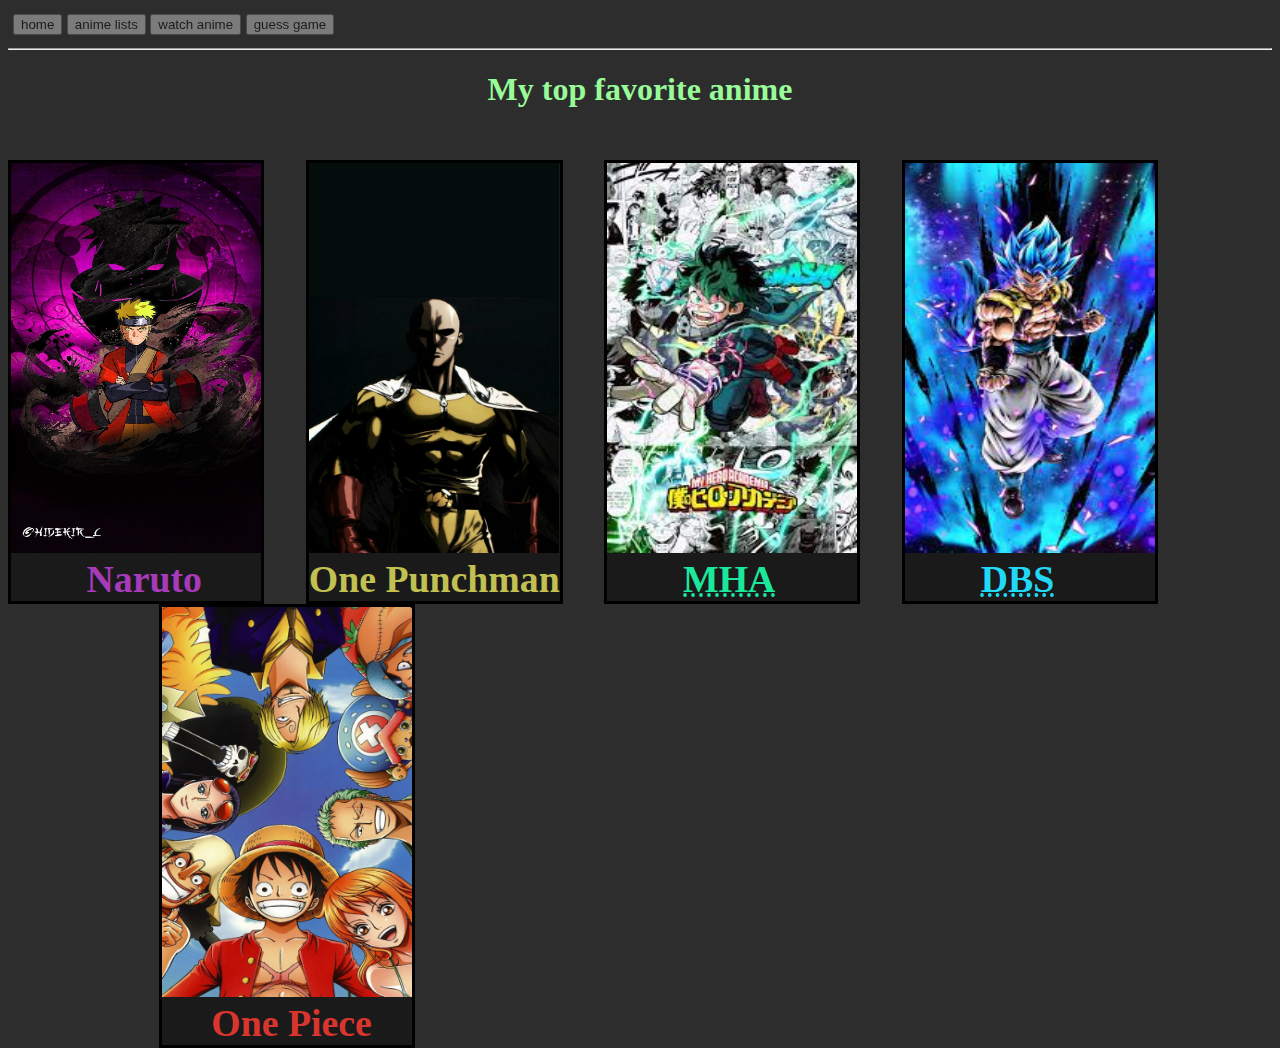
<file: university project/index.html>
<!DOCTYPE html>
<html>

<head>
    <meta charset="UTF-8">
    <meta http-equiv="X-UA-Compatible" content="IE=edge">
    <!-- <meta name="viewport" content="width=device-width, initial-scale=1.0"> -->
    <link rel="stylesheet" href="stylesheet.css">
    <title>anime chracter </title>
</head>

<body>
    <header>
        <div class="bg-img">
            <div class="home-button">
                <div class="al-lt">
                    <a href="index.html"><button type="button">home</button></a>
                    <a href="list.html"><button type="button">anime lists</button></a>
                    <a href="https://zoro.to/home"><button type="button">watch anime</button></a>
                    <a href="game.html"><button type="button">guess game</button></a>
                </div>
                <div class="al-rt">
                    <a href="about.html" class="bt-us"><button type="button">about us</button></a>
                    <a href="mailto:anubhavbali2004@gmail.com"><button type="button">contact us</button></a>
                </div>
            </div>

        </div>
    </header>
    <hr>
    <div class="page-heading">
        <h1>My top favorite anime</h1>
    </div>
    <div class="anime-images">
        <div class="naruto">
            <a href="https://zoro.to/watch/naruto-677?ep=12352" target="__top">
                <img src="images/naruto.jpeg" alt="naruto" height="390" width="250">
                <div class="text-1">
                    <b>Naruto</b>
                </div>
            </a>
        </div>
        <div class="onepunchman">
            <a href="https://ww4.gogoanime2.org/watch/one-punch-man-dub/1" target="__top">
                <img src="images/onepunchman.webp" alt="onepunchman" height="390" width="250">
                <div class="text-2">
                    <b>One Punchman</b>
                </div>
            </a>
        </div>
        <div class="mha">
            <a href="https://zoro.to/watch/my-hero-academia-322?ep=6210" target="__top">

                <img src="images/mha.jpeg" alt="myheroacademia" height="390" width="250">
                <div class="text-3">
                    <b><abbr title="my hero academia">MHA</abbr></b>
                </div>
            </a>
        </div>
        <div class="dbs">
            <a href="https://zoro.to/watch/dragon-ball-super-1692?ep=22219" target="__top">

                <img src="images/goku.jpeg" alt="dragon ball super" height="390" width="250">
                <div class="text-4">
                    <b><abbr title="dragon ball super">DBS</abbr></b>
                </div>
            </a>
        </div>
        <div class="one-piece">
            <a href="https://zoro.to/watch/one-piece-100?ep=2142" target="__top">

                <img src="images/onepiece.webp" alt="one-piece" height="390" width="250">
                <div class="text-5">
                    <b>One Piece</b>
                </div>
            </a>
        </div>


    </div>
</body>

</html>
</file>
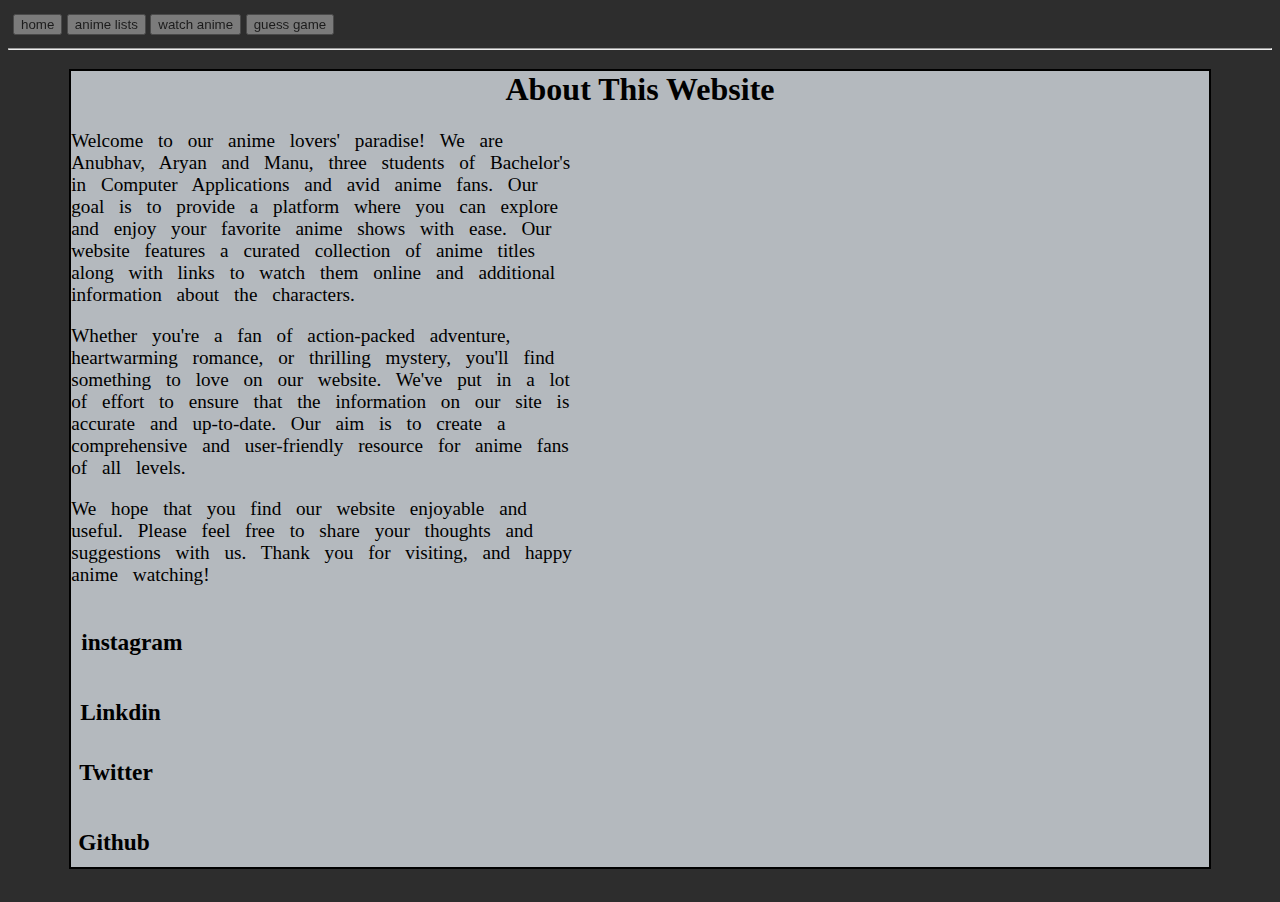
<file: university project/about.html>
<html lang="en">
<head>
    <meta charset="UTF-8">
    <meta http-equiv="X-UA-Compatible" content="IE=edge">
    <!-- <meta name="viewport" content="width=device-width, initial-scale=1.0"> -->
    <link rel="stylesheet" href="stylesheet.css">
    <title>About us</title>
</head>
<body>
    <header>
        <div class="bg-img">
            <div class="home-button">
                <div class="al-lt">
                    <a href="index.html"><button type="button">home</button></a>
                    <a href="list.html"><button type="button">anime lists</button></a>
                    <a href="https://zoro.to/home"><button type="button">watch anime</button></a>
                    <a href="game.html"><button type="button">guess game</button></a>
                </div>
                <div class="al-rt">
                    <a href="about.html" class="bt-us"><button type="button">about us</button></a>
                    <a href="mailto:anubhavbali2004@gmail.com"><button type="button">contact us</button></a>
                </div>
            </div>

        </div>
    </header>
    <hr>
    <div class="box1">
        <h1 style="text-align: center;">About This Website</h1>
        <div class="intro">
            <p>Welcome to our anime lovers' paradise! We are Anubhav, Aryan and Manu, three students of Bachelor's in Computer Applications and avid anime fans. Our goal is to provide a platform where you can explore and enjoy your favorite anime shows with ease. Our website features a curated collection of anime titles along with links to watch them online and additional information about the characters.</p>
            <p>Whether you're a fan of action-packed adventure, heartwarming romance, or thrilling mystery, you'll find something to love on our website. We've put in a lot of effort to ensure that the information on our site is accurate and up-to-date. Our aim is to create a comprehensive and user-friendly resource for anime fans of all levels.</p>
            <p>We hope that you find our website enjoyable and useful. Please feel free to share your thoughts and suggestions with us. Thank you for visiting, and happy anime watching!</p>

        </div>
        <div class="boxes1"></div>
        <div class="boxes2"></div>
        <div class="boxes3"></div>
        <div class="contacts-links">
            <div class="insta">
                <h3>instagram</h3><br>
            </div>
            <div class="linkdin">
                <h3>Linkdin</h3><br>
            </div>
            <div class="twitter">
                <h3>Twitter</h3><br>
            </div>
            <div class="github">
                <h3>Github</h3><br>
            </div>
        </div>
    </div>
</body>
</html>
</file>
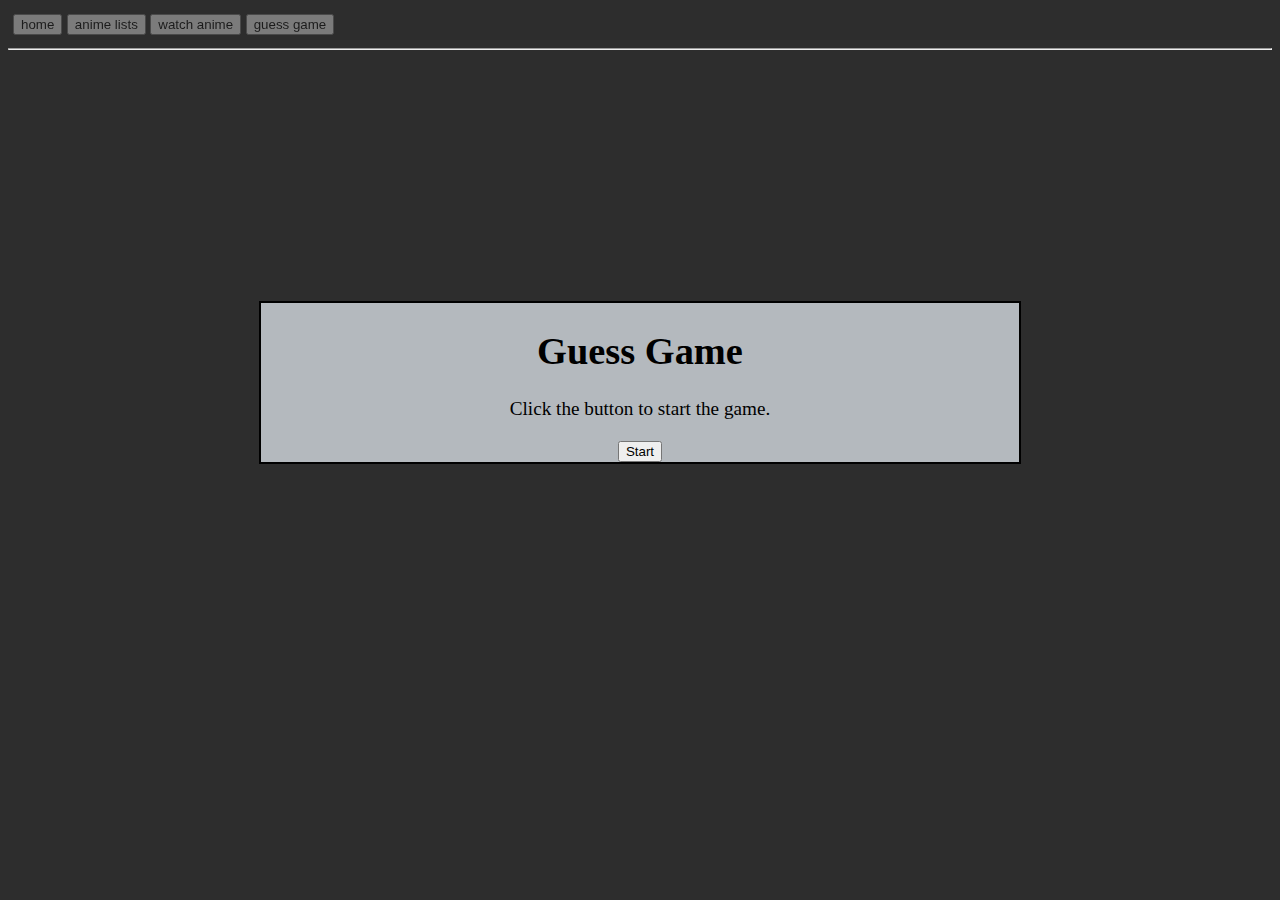
<file: university project/game.html>
<!DOCTYPE html>
<html>
<head>
	<title>Guess Game</title>
    <link rel="stylesheet" href="stylesheet.css">
	<script>
		var answer;
		function startGame() {
			answer = Math.floor(Math.random() * 10) + 1;
			document.getElementById("start").style.display = "none";
			document.getElementById("game").style.display = "block";
		}
		function checkGuess() {
			var guess = document.getElementById("guess").value;

			if (guess == answer) {
				document.getElementById("result").innerHTML = "Congratulations! You guessed the number.";
			} else if(guess > 10){
                document.getElementById("result").innerHTML = "Congratulations! You are officially retarded";
            }
            else {
				document.getElementById("result").innerHTML = "the answer is "+answer+". You fucking idiot";
			}
		}
	</script>
</head>
<body>
    <header>
        <div class="bg-img">
            <div class="home-button">
                <div class="al-lt">
                    <a href="index.html"><button type="button">home</button></a>
                    <a href="list.html"><button type="button">anime lists</button></a>
                    <a href="https://zoro.to/home"><button type="button">watch anime</button></a>
                    <a href="game.html"><button type="button">guess game</button></a>
                </div>
                <div class="al-rt">
                    <a href="about.html" class="bt-us"><button type="button">about us</button></a>
                    <a href="mailto:anubhavbali2004@gmail.com"><button type="button">contact us</button></a>
                </div>
            </div>

        </div>
    </header>
    <hr>
	<div class="game">

        <div id="start">
            <h1>Guess Game</h1>
            <p>Click the button to start the game.</p>
            <button onclick="startGame()">Start</button>
        </div>
        <div id="game" style="display: none;">
            <p>Guess a number between 1 and 10:</p>
            <input type="text" id="guess">
            <button onclick="checkGuess()">Submit</button>
            <p id="result"></p>
            <button onclick="location.reload()">Play Again</button>
        </div>
        <p style="display: none;">The correct answer was: <span id="answer"></span></p>
        <script>
            window.addEventListener('beforeunload', function() {
                document.getElementById("answer").innerHTML = answer;
            });
            </script>
    </div>
</body>
</html>
</file>
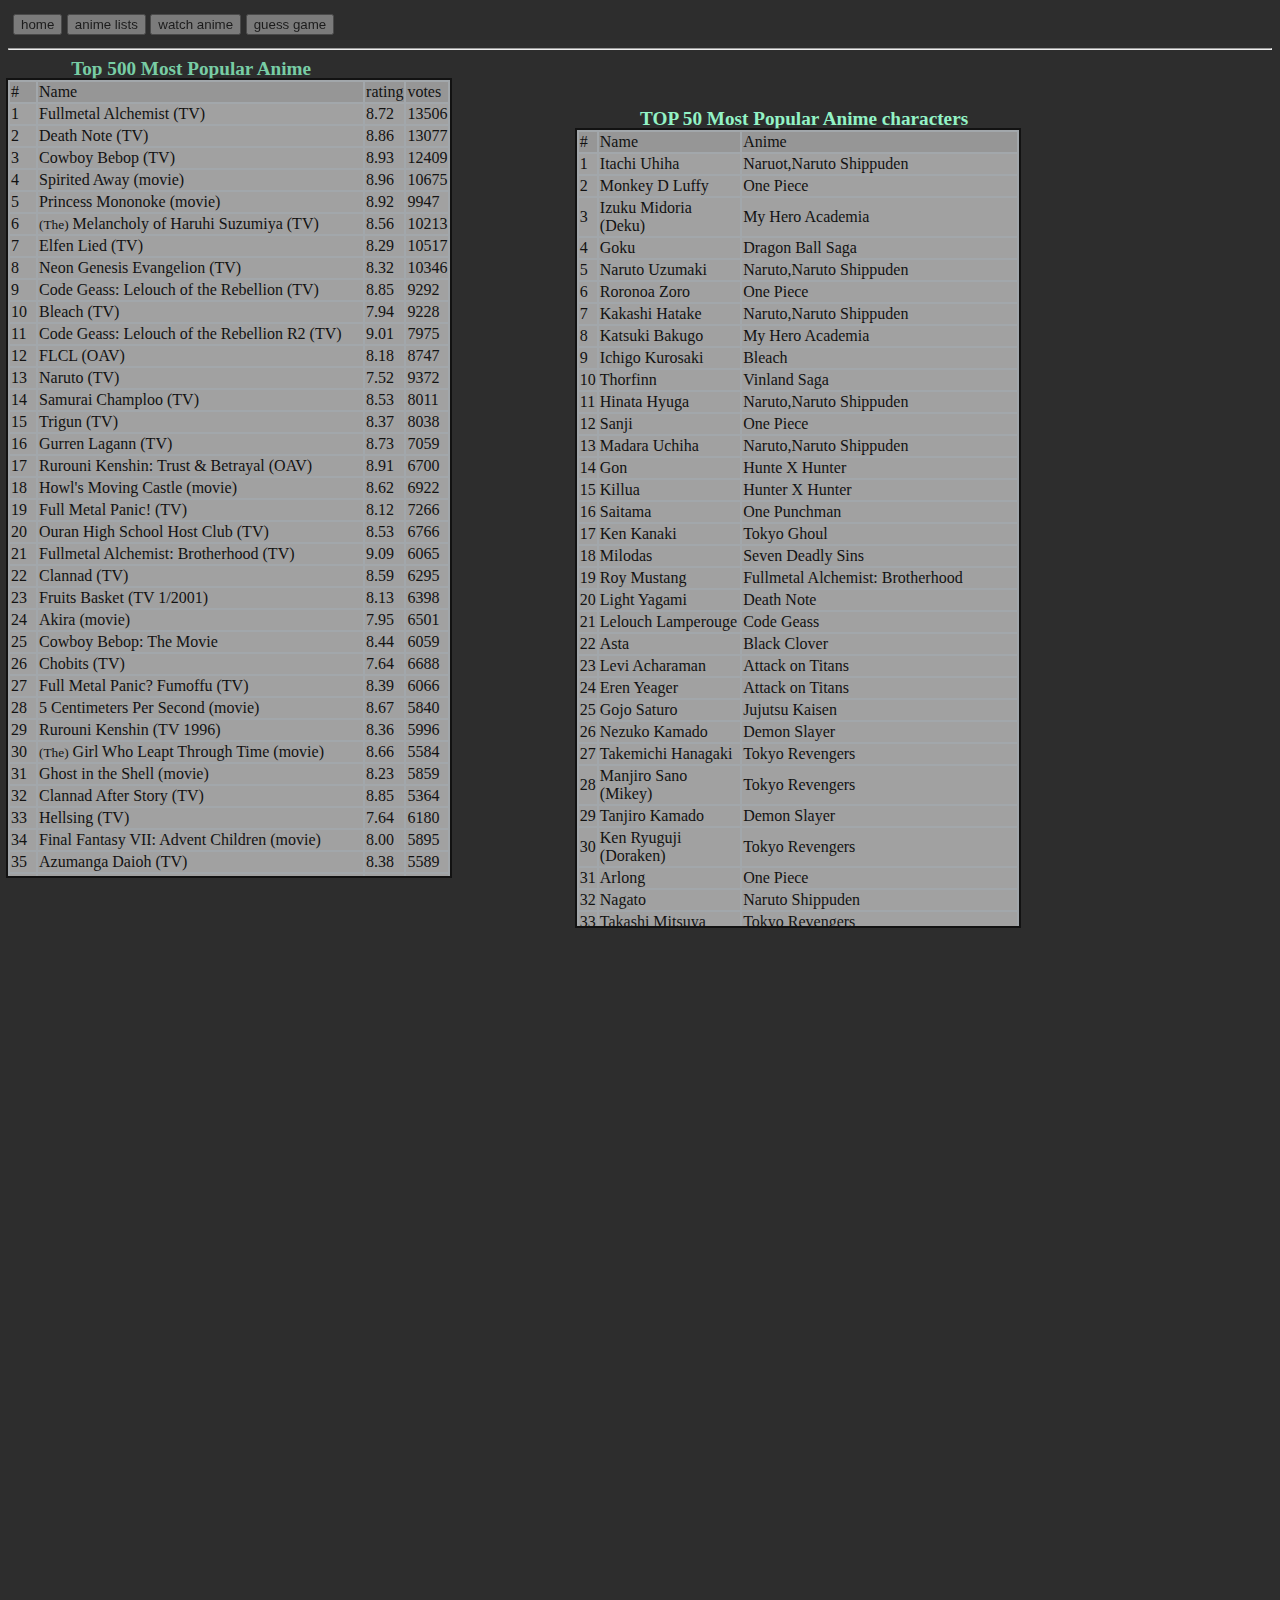
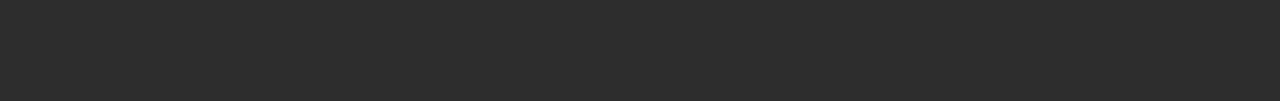
<file: university project/list.html>
<html lang="en">

<head>
    <meta charset="UTF-8">
    <meta http-equiv="X-UA-Compatible" content="IE=edge">
    <!-- <meta name="viewport" content="width=device-width, initial-scale=1.0"> -->
    <link rel="stylesheet" href="stylesheet.css">
    <title>list</title>
</head>

<body>
    <header>
        <div class="bg-img">
            <div class="home-button">
                <div class="al-lt">
                    <a href="index.html"><button type="button">home</button></a>
                    <a href="list.html"><button type="button">anime lists</button></a>
                    <a href="https://zoro.to/home"><button type="button">watch anime</button></a>
                    <a href="game.html"><button type="button">guess game</button></a>
                </div>
                <div class="al-rt">
                    <a href="about.html" class="bt-us"><button type="button">about us</button></a>
                    <a href="mailto:anubhavbali2004@gmail.com"><button type="button">contact us</button></a>
                </div>
            </div>

        </div>
    </header>
    <hr>
        <div class="full-lists">

            <div class="heading-2">
                <b>Top 500 Most Popular Anime </b>

            </div>
            <div class="pera-1">
                <table width="100%" class="encyc-ratings" border="0" cellspacing="2" cellpadding="1">
                    <tbody>

                        <tr bgcolor="#DDDDDD">
                            <td class="l">#</td>
                            <td class="t">Name</td>
                            <td class="r">rating</td>
                            <td class="r">votes</td>
                        </tr>
                        <tr bgcolor="#EEEEEE">
                            <td class="l">1</td>
                            <td class="t"><a
                                    href="https://www.animenewsnetwork.com/encyclopedia/anime.php?id=2960">Fullmetal
                                    Alchemist (TV)</a></td>
                            <td class="r">8.72</td>
                            <td class="r">13506</td>
                        </tr>
                        <tr bgcolor="#EEEEEE">
                            <td class="l">2</td>
                            <td class="t"><a
                                    href="https://www.animenewsnetwork.com/encyclopedia/anime.php?id=6592">Death
                                    Note (TV)</a></td>
                            <td class="r">8.86</td>
                            <td class="r">13077</td>
                        </tr>
                        <tr bgcolor="#EEEEEE">
                            <td class="l">3</td>
                            <td class="t"><a href="https://www.animenewsnetwork.com/encyclopedia/anime.php?id=13">Cowboy
                                    Bebop (TV)</a></td>
                            <td class="r">8.93</td>
                            <td class="r">12409</td>
                        </tr>
                        <tr bgcolor="#EEEEEE">
                            <td class="l">4</td>
                            <td class="t"><a
                                    href="https://www.animenewsnetwork.com/encyclopedia/anime.php?id=377">Spirited
                                    Away (movie)</a></td>
                            <td class="r">8.96</td>
                            <td class="r">10675</td>
                        </tr>
                        <tr bgcolor="#EEEEEE">
                            <td class="l">5</td>
                            <td class="t"><a
                                    href="https://www.animenewsnetwork.com/encyclopedia/anime.php?id=197">Princess
                                    Mononoke (movie)</a></td>
                            <td class="r">8.92</td>
                            <td class="r">9947</td>
                        </tr>
                        <tr bgcolor="#EEEEEE">
                            <td class="l">6</td>
                            <td class="t"><a
                                    href="https://www.animenewsnetwork.com/encyclopedia/anime.php?id=6430"><small>(The)</small>
                                    Melancholy of Haruhi Suzumiya (TV)</a></td>
                            <td class="r">8.56</td>
                            <td class="r">10213</td>
                        </tr>
                        <tr bgcolor="#EEEEEE">
                            <td class="l">7</td>
                            <td class="t"><a
                                    href="https://www.animenewsnetwork.com/encyclopedia/anime.php?id=4148">Elfen
                                    Lied (TV)</a></td>
                            <td class="r">8.29</td>
                            <td class="r">10517</td>
                        </tr>
                        <tr bgcolor="#EEEEEE">
                            <td class="l">8</td>
                            <td class="t"><a href="https://www.animenewsnetwork.com/encyclopedia/anime.php?id=49">Neon
                                    Genesis Evangelion (TV)</a></td>
                            <td class="r">8.32</td>
                            <td class="r">10346</td>
                        </tr>
                        <tr bgcolor="#EEEEEE">
                            <td class="l">9</td>
                            <td class="t"><a href="https://www.animenewsnetwork.com/encyclopedia/anime.php?id=6704">Code
                                    Geass: Lelouch of the Rebellion (TV)</a></td>
                            <td class="r">8.85</td>
                            <td class="r">9292</td>
                        </tr>
                        <tr bgcolor="#EEEEEE">
                            <td class="l">10</td>
                            <td class="t"><a
                                    href="https://www.animenewsnetwork.com/encyclopedia/anime.php?id=4240">Bleach
                                    (TV)</a></td>
                            <td class="r">7.94</td>
                            <td class="r">9228</td>
                        </tr>
                        <tr bgcolor="#EEEEEE">
                            <td class="l">11</td>
                            <td class="t"><a href="https://www.animenewsnetwork.com/encyclopedia/anime.php?id=9173">Code
                                    Geass: Lelouch of the Rebellion R2 (TV)</a></td>
                            <td class="r">9.01</td>
                            <td class="r">7975</td>
                        </tr>
                        <tr bgcolor="#EEEEEE">
                            <td class="l">12</td>
                            <td class="t"><a href="https://www.animenewsnetwork.com/encyclopedia/anime.php?id=277">FLCL
                                    (OAV)</a></td>
                            <td class="r">8.18</td>
                            <td class="r">8747</td>
                        </tr>
                        <tr bgcolor="#EEEEEE">
                            <td class="l">13</td>
                            <td class="t"><a
                                    href="https://www.animenewsnetwork.com/encyclopedia/anime.php?id=1825">Naruto
                                    (TV)</a></td>
                            <td class="r">7.52</td>
                            <td class="r">9372</td>
                        </tr>
                        <tr bgcolor="#EEEEEE">
                            <td class="l">14</td>
                            <td class="t"><a
                                    href="https://www.animenewsnetwork.com/encyclopedia/anime.php?id=2636">Samurai
                                    Champloo (TV)</a></td>
                            <td class="r">8.53</td>
                            <td class="r">8011</td>
                        </tr>
                        <tr bgcolor="#EEEEEE">
                            <td class="l">15</td>
                            <td class="t"><a href="https://www.animenewsnetwork.com/encyclopedia/anime.php?id=88">Trigun
                                    (TV)</a></td>
                            <td class="r">8.37</td>
                            <td class="r">8038</td>
                        </tr>
                        <tr bgcolor="#EEEEEE">
                            <td class="l">16</td>
                            <td class="t"><a
                                    href="https://www.animenewsnetwork.com/encyclopedia/anime.php?id=6698">Gurren
                                    Lagann (TV)</a></td>
                            <td class="r">8.73</td>
                            <td class="r">7059</td>
                        </tr>
                        <tr bgcolor="#EEEEEE">
                            <td class="l">17</td>
                            <td class="t"><a
                                    href="https://www.animenewsnetwork.com/encyclopedia/anime.php?id=210">Rurouni
                                    Kenshin: Trust &amp; Betrayal (OAV)</a></td>
                            <td class="r">8.91</td>
                            <td class="r">6700</td>
                        </tr>
                        <tr bgcolor="#EEEEEE">
                            <td class="l">18</td>
                            <td class="t"><a
                                    href="https://www.animenewsnetwork.com/encyclopedia/anime.php?id=889">Howl's
                                    Moving Castle (movie)</a></td>
                            <td class="r">8.62</td>
                            <td class="r">6922</td>
                        </tr>
                        <tr bgcolor="#EEEEEE">
                            <td class="l">19</td>
                            <td class="t"><a href="https://www.animenewsnetwork.com/encyclopedia/anime.php?id=844">Full
                                    Metal Panic! (TV)</a></td>
                            <td class="r">8.12</td>
                            <td class="r">7266</td>
                        </tr>
                        <tr bgcolor="#EEEEEE">
                            <td class="l">20</td>
                            <td class="t"><a
                                    href="https://www.animenewsnetwork.com/encyclopedia/anime.php?id=6122">Ouran
                                    High School Host Club (TV)</a></td>
                            <td class="r">8.53</td>
                            <td class="r">6766</td>
                        </tr>
                        <tr bgcolor="#EEEEEE">
                            <td class="l">21</td>
                            <td class="t"><a
                                    href="https://www.animenewsnetwork.com/encyclopedia/anime.php?id=10216">Fullmetal
                                    Alchemist: Brotherhood (TV)</a></td>
                            <td class="r">9.09</td>
                            <td class="r">6065</td>
                        </tr>
                        <tr bgcolor="#EEEEEE">
                            <td class="l">22</td>
                            <td class="t"><a
                                    href="https://www.animenewsnetwork.com/encyclopedia/anime.php?id=7809">Clannad
                                    (TV)</a></td>
                            <td class="r">8.59</td>
                            <td class="r">6295</td>
                        </tr>
                        <tr bgcolor="#EEEEEE">
                            <td class="l">23</td>
                            <td class="t"><a
                                    href="https://www.animenewsnetwork.com/encyclopedia/anime.php?id=348">Fruits
                                    Basket (TV 1/2001)</a></td>
                            <td class="r">8.13</td>
                            <td class="r">6398</td>
                        </tr>
                        <tr bgcolor="#EEEEEE">
                            <td class="l">24</td>
                            <td class="t"><a href="https://www.animenewsnetwork.com/encyclopedia/anime.php?id=375">Akira
                                    (movie)</a></td>
                            <td class="r">7.95</td>
                            <td class="r">6501</td>
                        </tr>
                        <tr bgcolor="#EEEEEE">
                            <td class="l">25</td>
                            <td class="t"><a
                                    href="https://www.animenewsnetwork.com/encyclopedia/anime.php?id=353">Cowboy
                                    Bebop: The Movie</a></td>
                            <td class="r">8.44</td>
                            <td class="r">6059</td>
                        </tr>
                        <tr bgcolor="#EEEEEE">
                            <td class="l">26</td>
                            <td class="t"><a
                                    href="https://www.animenewsnetwork.com/encyclopedia/anime.php?id=357">Chobits
                                    (TV)</a></td>
                            <td class="r">7.64</td>
                            <td class="r">6688</td>
                        </tr>
                        <tr bgcolor="#EEEEEE">
                            <td class="l">27</td>
                            <td class="t"><a href="https://www.animenewsnetwork.com/encyclopedia/anime.php?id=155">Full
                                    Metal Panic? Fumoffu (TV)</a></td>
                            <td class="r">8.39</td>
                            <td class="r">6066</td>
                        </tr>
                        <tr bgcolor="#EEEEEE">
                            <td class="l">28</td>
                            <td class="t"><a href="https://www.animenewsnetwork.com/encyclopedia/anime.php?id=6696">5
                                    Centimeters Per Second (movie)</a></td>
                            <td class="r">8.67</td>
                            <td class="r">5840</td>
                        </tr>
                        <tr bgcolor="#EEEEEE">
                            <td class="l">29</td>
                            <td class="t"><a
                                    href="https://www.animenewsnetwork.com/encyclopedia/anime.php?id=73">Rurouni
                                    Kenshin (TV 1996)</a></td>
                            <td class="r">8.36</td>
                            <td class="r">5996</td>
                        </tr>
                        <tr bgcolor="#EEEEEE">
                            <td class="l">30</td>
                            <td class="t"><a
                                    href="https://www.animenewsnetwork.com/encyclopedia/anime.php?id=6733"><small>(The)</small>
                                    Girl Who Leapt Through Time (movie)</a></td>
                            <td class="r">8.66</td>
                            <td class="r">5584</td>
                        </tr>
                        <tr bgcolor="#EEEEEE">
                            <td class="l">31</td>
                            <td class="t"><a href="https://www.animenewsnetwork.com/encyclopedia/anime.php?id=465">Ghost
                                    in
                                    the Shell (movie)</a></td>
                            <td class="r">8.23</td>
                            <td class="r">5859</td>
                        </tr>
                        <tr bgcolor="#EEEEEE">
                            <td class="l">32</td>
                            <td class="t"><a
                                    href="https://www.animenewsnetwork.com/encyclopedia/anime.php?id=9701">Clannad
                                    After Story (TV)</a></td>
                            <td class="r">8.85</td>
                            <td class="r">5364</td>
                        </tr>
                        <tr bgcolor="#EEEEEE">
                            <td class="l">33</td>
                            <td class="t"><a
                                    href="https://www.animenewsnetwork.com/encyclopedia/anime.php?id=387">Hellsing
                                    (TV)</a></td>
                            <td class="r">7.64</td>
                            <td class="r">6180</td>
                        </tr>
                        <tr bgcolor="#EEEEEE">
                            <td class="l">34</td>
                            <td class="t"><a
                                    href="https://www.animenewsnetwork.com/encyclopedia/anime.php?id=3344">Final
                                    Fantasy VII: Advent Children (movie)</a></td>
                            <td class="r">8.00</td>
                            <td class="r">5895</td>
                        </tr>
                        <tr bgcolor="#EEEEEE">
                            <td class="l">35</td>
                            <td class="t"><a
                                    href="https://www.animenewsnetwork.com/encyclopedia/anime.php?id=799">Azumanga
                                    Daioh (TV)</a></td>
                            <td class="r">8.38</td>
                            <td class="r">5589</td>
                        </tr>
                        <tr bgcolor="#EEEEEE">
                            <td class="l">36</td>
                            <td class="t"><a
                                    href="https://www.animenewsnetwork.com/encyclopedia/anime.php?id=4176">Fullmetal
                                    Alchemist: The Movie - Conqueror of Shamballa</a></td>
                            <td class="r">7.99</td>
                            <td class="r">5691</td>
                        </tr>
                        <tr bgcolor="#EEEEEE">
                            <td class="l">37</td>
                            <td class="t"><a href="https://www.animenewsnetwork.com/encyclopedia/anime.php?id=910">Ghost
                                    in
                                    the Shell: Stand Alone Complex (TV)</a></td>
                            <td class="r">8.51</td>
                            <td class="r">5235</td>
                        </tr>
                        <tr bgcolor="#EEEEEE">
                            <td class="l">38</td>
                            <td class="t"><a
                                    href="https://www.animenewsnetwork.com/encyclopedia/anime.php?id=180">Nausicaä
                                    of the Valley of the Wind (movie)</a></td>
                            <td class="r">8.68</td>
                            <td class="r">5131</td>
                        </tr>
                        <tr bgcolor="#EEEEEE">
                            <td class="l">39</td>
                            <td class="t"><a
                                    href="https://www.animenewsnetwork.com/encyclopedia/anime.php?id=5923">Mushi-Shi
                                    (TV)</a></td>
                            <td class="r">8.80</td>
                            <td class="r">5045</td>
                        </tr>
                        <tr bgcolor="#EEEEEE">
                            <td class="l">40</td>
                            <td class="t"><a
                                    href="https://www.animenewsnetwork.com/encyclopedia/anime.php?id=7382">Darker
                                    than Black (TV)</a></td>
                            <td class="r">8.30</td>
                            <td class="r">5319</td>
                        </tr>
                        <tr bgcolor="#EEEEEE">
                            <td class="l">41</td>
                            <td class="t"><a
                                    href="https://www.animenewsnetwork.com/encyclopedia/anime.php?id=5394">Fate/stay
                                    night
                                    (TV)</a></td>
                            <td class="r">7.51</td>
                            <td class="r">5860</td>
                        </tr>
                        <tr bgcolor="#EEEEEE">
                            <td class="l">42</td>
                            <td class="t"><a
                                    href="https://www.animenewsnetwork.com/encyclopedia/anime.php?id=11770">Steins;Gate
                                    (TV)</a></td>
                            <td class="r">9.08</td>
                            <td class="r">4847</td>
                        </tr>
                        <tr bgcolor="#EEEEEE">
                            <td class="l">43</td>
                            <td class="t"><a
                                    href="https://www.animenewsnetwork.com/encyclopedia/anime.php?id=7028">Claymore
                                    (TV)</a></td>
                            <td class="r">8.17</td>
                            <td class="r">5331</td>
                        </tr>
                        <tr bgcolor="#EEEEEE">
                            <td class="l">44</td>
                            <td class="t"><a
                                    href="https://www.animenewsnetwork.com/encyclopedia/anime.php?id=10050">Toradora!
                                    (TV)</a></td>
                            <td class="r">8.47</td>
                            <td class="r">5064</td>
                        </tr>
                        <tr bgcolor="#EEEEEE">
                            <td class="l">45</td>
                            <td class="t"><a
                                    href="https://www.animenewsnetwork.com/encyclopedia/anime.php?id=159">Inuyasha
                                    (TV)</a></td>
                            <td class="r">7.29</td>
                            <td class="r">5871</td>
                        </tr>
                        <tr bgcolor="#EEEEEE">
                            <td class="l">46</td>
                            <td class="t"><a
                                    href="https://www.animenewsnetwork.com/encyclopedia/anime.php?id=481">Castle in
                                    the Sky (movie)</a></td>
                            <td class="r">8.53</td>
                            <td class="r">4959</td>
                        </tr>
                        <tr bgcolor="#EEEEEE">
                            <td class="l">47</td>
                            <td class="t"><a href="https://www.animenewsnetwork.com/encyclopedia/anime.php?id=4449">Full
                                    Metal Panic! The Second Raid (TV)</a></td>
                            <td class="r">8.42</td>
                            <td class="r">5017</td>
                        </tr>
                        <tr bgcolor="#EEEEEE">
                            <td class="l">48</td>
                            <td class="t"><a
                                    href="https://www.animenewsnetwork.com/encyclopedia/anime.php?id=6159">Black
                                    Lagoon (TV)</a></td>
                            <td class="r">8.29</td>
                            <td class="r">5069</td>
                        </tr>
                        <tr bgcolor="#EEEEEE">
                            <td class="l">49</td>
                            <td class="t"><a
                                    href="https://www.animenewsnetwork.com/encyclopedia/anime.php?id=5088">Blood+
                                    (TV)</a></td>
                            <td class="r">7.98</td>
                            <td class="r">5223</td>
                        </tr>
                        <tr bgcolor="#EEEEEE">
                            <td class="l">50</td>
                            <td class="t"><a
                                    href="https://www.animenewsnetwork.com/encyclopedia/anime.php?id=10885">Angel
                                    Beats! (TV)</a></td>
                            <td class="r">8.54</td>
                            <td class="r">4867</td>
                        </tr>
                        <tr bgcolor="#EEEEEE">
                            <td class="l">51</td>
                            <td class="t"><a href="https://www.animenewsnetwork.com/encyclopedia/anime.php?id=419">Neon
                                    Genesis Evangelion: The End of Evangelion (movie)</a>
                            </td>
                            <td class="r">8.33</td>
                            <td class="r">4960</td>
                        </tr>
                        <tr bgcolor="#EEEEEE">
                            <td class="l">52</td>
                            <td class="t"><a href="https://www.animenewsnetwork.com/encyclopedia/anime.php?id=534">My
                                    Neighbor Totoro (movie)</a></td>
                            <td class="r">8.65</td>
                            <td class="r">4768</td>
                        </tr>
                        <tr bgcolor="#EEEEEE">
                            <td class="l">53</td>
                            <td class="t"><a href="https://www.animenewsnetwork.com/encyclopedia/anime.php?id=152">Grave
                                    of
                                    the Fireflies (movie)</a></td>
                            <td class="r">8.69</td>
                            <td class="r">4654</td>
                        </tr>
                        <tr bgcolor="#EEEEEE">
                            <td class="l">54</td>
                            <td class="t"><a
                                    href="https://www.animenewsnetwork.com/encyclopedia/anime.php?id=244">Dragon
                                    Ball Z (TV)</a></td>
                            <td class="r">7.17</td>
                            <td class="r">5632</td>
                        </tr>
                        <tr bgcolor="#EEEEEE">
                            <td class="l">55</td>
                            <td class="t"><a
                                    href="https://www.animenewsnetwork.com/encyclopedia/anime.php?id=4797">Eureka
                                    Seven (TV)</a></td>
                            <td class="r">8.30</td>
                            <td class="r">4762</td>
                        </tr>
                        <tr bgcolor="#EEEEEE">
                            <td class="l">56</td>
                            <td class="t"><a href="https://www.animenewsnetwork.com/encyclopedia/anime.php?id=2480">Air
                                    (TV)</a></td>
                            <td class="r">7.95</td>
                            <td class="r">4905</td>
                        </tr>
                        <tr bgcolor="#EEEEEE">
                            <td class="l">57</td>
                            <td class="t"><a href="https://www.animenewsnetwork.com/encyclopedia/anime.php?id=168">Love
                                    Hina
                                    (TV)</a></td>
                            <td class="r">7.40</td>
                            <td class="r">5216</td>
                        </tr>
                        <tr bgcolor="#EEEEEE">
                            <td class="l">58</td>
                            <td class="t"><a
                                    href="https://www.animenewsnetwork.com/encyclopedia/anime.php?id=328">Berserk
                                    (TV 1997)</a></td>
                            <td class="r">8.45</td>
                            <td class="r">4566</td>
                        </tr>
                        <tr bgcolor="#EEEEEE">
                            <td class="l">59</td>
                            <td class="t"><a href="https://www.animenewsnetwork.com/encyclopedia/anime.php?id=2294">Last
                                    Exile (TV)</a></td>
                            <td class="r">8.33</td>
                            <td class="r">4539</td>
                        </tr>
                        <tr bgcolor="#EEEEEE">
                            <td class="l">60</td>
                            <td class="t"><a href="https://www.animenewsnetwork.com/encyclopedia/anime.php?id=6134">When
                                    They Cry - Higurashi (TV)</a></td>
                            <td class="r">8.09</td>
                            <td class="r">4629</td>
                        </tr>
                        <tr bgcolor="#EEEEEE">
                            <td class="l">61</td>
                            <td class="t"><a href="https://www.animenewsnetwork.com/encyclopedia/anime.php?id=153">GTO:
                                    Great Teacher Onizuka (TV)</a></td>
                            <td class="r">8.66</td>
                            <td class="r">4266</td>
                        </tr>
                        <tr bgcolor="#EEEEEE">
                            <td class="l">62</td>
                            <td class="t"><a
                                    href="https://www.animenewsnetwork.com/encyclopedia/anime.php?id=7492">Baccano!
                                    (TV)</a></td>
                            <td class="r">8.66</td>
                            <td class="r">4259</td>
                        </tr>
                        <tr bgcolor="#EEEEEE">
                            <td class="l">63</td>
                            <td class="t"><a
                                    href="https://www.animenewsnetwork.com/encyclopedia/anime.php?id=1806">Wolf's
                                    Rain (TV)</a></td>
                            <td class="r">7.94</td>
                            <td class="r">4518</td>
                        </tr>
                        <tr bgcolor="#EEEEEE">
                            <td class="l">64</td>
                            <td class="t"><a
                                    href="https://www.animenewsnetwork.com/encyclopedia/anime.php?id=6357">Welcome
                                    to the NHK (TV)</a></td>
                            <td class="r">8.50</td>
                            <td class="r">4185</td>
                        </tr>
                        <tr bgcolor="#EEEEEE">
                            <td class="l">65</td>
                            <td class="t"><a
                                    href="https://www.animenewsnetwork.com/encyclopedia/anime.php?id=13858">Sword
                                    Art Online (TV)</a></td>
                            <td class="r">7.34</td>
                            <td class="r">4816</td>
                        </tr>
                        <tr bgcolor="#EEEEEE">
                            <td class="l">66</td>
                            <td class="t"><a
                                    href="https://www.animenewsnetwork.com/encyclopedia/anime.php?id=166">Serial
                                    Experiments Lain (TV)</a></td>
                            <td class="r">7.89</td>
                            <td class="r">4473</td>
                        </tr>
                        <tr bgcolor="#EEEEEE">
                            <td class="l">67</td>
                            <td class="t"><a
                                    href="https://www.animenewsnetwork.com/encyclopedia/anime.php?id=5943">Shakugan
                                    no Shana (TV)</a></td>
                            <td class="r">8.01</td>
                            <td class="r">4384</td>
                        </tr>
                        <tr bgcolor="#EEEEEE">
                            <td class="l">68</td>
                            <td class="t"><a
                                    href="https://www.animenewsnetwork.com/encyclopedia/anime.php?id=1871">Haibane
                                    Renmei (TV)</a></td>
                            <td class="r">8.47</td>
                            <td class="r">4107</td>
                        </tr>
                        <tr bgcolor="#EEEEEE">
                            <td class="l">69</td>
                            <td class="t"><a href="https://www.animenewsnetwork.com/encyclopedia/anime.php?id=836">One
                                    Piece
                                    (TV)</a></td>
                            <td class="r">8.15</td>
                            <td class="r">4237</td>
                        </tr>
                        <tr bgcolor="#EEEEEE">
                            <td class="l">70</td>
                            <td class="t"><a
                                    href="https://www.animenewsnetwork.com/encyclopedia/anime.php?id=14950">Attack
                                    on Titan (TV)</a></td>
                            <td class="r">8.33</td>
                            <td class="r">4131</td>
                        </tr>
                        <tr bgcolor="#EEEEEE">
                            <td class="l">71</td>
                            <td class="t"><a
                                    href="https://www.animenewsnetwork.com/encyclopedia/anime.php?id=595">Kiki's
                                    Delivery Service (movie)</a></td>
                            <td class="r">8.28</td>
                            <td class="r">4131</td>
                        </tr>
                        <tr bgcolor="#EEEEEE">
                            <td class="l">72</td>
                            <td class="t"><a
                                    href="https://www.animenewsnetwork.com/encyclopedia/anime.php?id=7293">Naruto
                                    Shippūden (TV)</a></td>
                            <td class="r">7.89</td>
                            <td class="r">4331</td>
                        </tr>
                        <tr bgcolor="#EEEEEE">
                            <td class="l">73</td>
                            <td class="t"><a
                                    href="https://www.animenewsnetwork.com/encyclopedia/anime.php?id=240"><small>(The)</small>
                                    Vision of Escaflowne (TV)</a></td>
                            <td class="r">8.08</td>
                            <td class="r">4163</td>
                        </tr>
                        <tr bgcolor="#EEEEEE">
                            <td class="l">74</td>
                            <td class="t"><a
                                    href="https://www.animenewsnetwork.com/encyclopedia/anime.php?id=3127">Samurai
                                    7 (TV)</a></td>
                            <td class="r">8.16</td>
                            <td class="r">4030</td>
                        </tr>
                        <tr bgcolor="#EEEEEE">
                            <td class="l">75</td>
                            <td class="t"><a href="https://www.animenewsnetwork.com/encyclopedia/anime.php?id=9070">Soul
                                    Eater (TV)</a></td>
                            <td class="r">8.11</td>
                            <td class="r">3987</td>
                        </tr>
                        <tr bgcolor="#EEEEEE">
                            <td class="l">76</td>
                            <td class="t"><a href="https://www.animenewsnetwork.com/encyclopedia/anime.php?id=5115">Ergo
                                    Proxy (TV)</a></td>
                            <td class="r">7.99</td>
                            <td class="r">4036</td>
                        </tr>
                        <tr bgcolor="#EEEEEE">
                            <td class="l">77</td>
                            <td class="t"><a
                                    href="https://www.animenewsnetwork.com/encyclopedia/anime.php?id=6832">Black
                                    Lagoon: The Second Barrage (TV)</a></td>
                            <td class="r">8.44</td>
                            <td class="r">3812</td>
                        </tr>
                        <tr bgcolor="#EEEEEE">
                            <td class="l">78</td>
                            <td class="t"><a
                                    href="https://www.animenewsnetwork.com/encyclopedia/anime.php?id=8537">Spice
                                    and Wolf (TV)</a></td>
                            <td class="r">8.37</td>
                            <td class="r">3838</td>
                        </tr>
                        <tr bgcolor="#EEEEEE">
                            <td class="l">79</td>
                            <td class="t"><a
                                    href="https://www.animenewsnetwork.com/encyclopedia/anime.php?id=4114">School
                                    Rumble (TV)</a></td>
                            <td class="r">8.25</td>
                            <td class="r">3897</td>
                        </tr>
                        <tr bgcolor="#EEEEEE">
                            <td class="l">80</td>
                            <td class="t"><a
                                    href="https://www.animenewsnetwork.com/encyclopedia/anime.php?id=7222">Lucky
                                    Star (TV)</a></td>
                            <td class="r">8.00</td>
                            <td class="r">3995</td>
                        </tr>
                        <tr bgcolor="#EEEEEE">
                            <td class="l">81</td>
                            <td class="t"><a
                                    href="https://www.animenewsnetwork.com/encyclopedia/anime.php?id=10474">Eden of
                                    the East (TV)</a></td>
                            <td class="r">8.37</td>
                            <td class="r">3803</td>
                        </tr>
                        <tr bgcolor="#EEEEEE">
                            <td class="l">82</td>
                            <td class="t"><a
                                    href="https://www.animenewsnetwork.com/encyclopedia/anime.php?id=6431">Kanon
                                    (TV 2/2006)</a></td>
                            <td class="r">8.63</td>
                            <td class="r">3660</td>
                        </tr>
                        <tr bgcolor="#EEEEEE">
                            <td class="l">83</td>
                            <td class="t"><a
                                    href="https://www.animenewsnetwork.com/encyclopedia/anime.php?id=2635">Gungrave
                                    (TV)</a></td>
                            <td class="r">8.35</td>
                            <td class="r">3759</td>
                        </tr>
                        <tr bgcolor="#EEEEEE">
                            <td class="l">84</td>
                            <td class="t"><a
                                    href="https://www.animenewsnetwork.com/encyclopedia/anime.php?id=243">Dragon
                                    Ball (TV)</a></td>
                            <td class="r">7.28</td>
                            <td class="r">4263</td>
                        </tr>
                        <tr bgcolor="#EEEEEE">
                            <td class="l">85</td>
                            <td class="t"><a
                                    href="https://www.animenewsnetwork.com/encyclopedia/anime.php?id=12120">Puella
                                    Magi Madoka Magica (TV)</a></td>
                            <td class="r">8.61</td>
                            <td class="r">3602</td>
                        </tr>
                        <tr bgcolor="#EEEEEE">
                            <td class="l">86</td>
                            <td class="t"><a
                                    href="https://www.animenewsnetwork.com/encyclopedia/anime.php?id=3750">Monster
                                    (TV)</a></td>
                            <td class="r">8.76</td>
                            <td class="r">3525</td>
                        </tr>
                        <tr bgcolor="#EEEEEE">
                            <td class="l">87</td>
                            <td class="t"><a
                                    href="https://www.animenewsnetwork.com/encyclopedia/anime.php?id=11271">High
                                    School of the Dead (TV)</a></td>
                            <td class="r">7.54</td>
                            <td class="r">4018</td>
                        </tr>
                        <tr bgcolor="#EEEEEE">
                            <td class="l">88</td>
                            <td class="t"><a
                                    href="https://www.animenewsnetwork.com/encyclopedia/anime.php?id=10544">Summer
                                    Wars (movie)</a></td>
                            <td class="r">8.71</td>
                            <td class="r">3453</td>
                        </tr>
                        <tr bgcolor="#EEEEEE">
                            <td class="l">89</td>
                            <td class="t"><a
                                    href="https://www.animenewsnetwork.com/encyclopedia/anime.php?id=2884">Chrono
                                    Crusade (TV)</a></td>
                            <td class="r">7.76</td>
                            <td class="r">3851</td>
                        </tr>
                        <tr bgcolor="#EEEEEE">
                            <td class="l">90</td>
                            <td class="t"><a
                                    href="https://www.animenewsnetwork.com/encyclopedia/anime.php?id=10196">Bakemonogatari
                                    (TV)</a></td>
                            <td class="r">8.34</td>
                            <td class="r">3571</td>
                        </tr>
                        <tr bgcolor="#EEEEEE">
                            <td class="l">91</td>
                            <td class="t"><a
                                    href="https://www.animenewsnetwork.com/encyclopedia/anime.php?id=12368">anohana: The
                                    Flower We Saw That Day (TV)</a></td>
                            <td class="r">8.75</td>
                            <td class="r">3340</td>
                        </tr>
                        <tr bgcolor="#EEEEEE">
                            <td class="l">92</td>
                            <td class="t"><a
                                    href="https://www.animenewsnetwork.com/encyclopedia/anime.php?id=2947">Gunslinger
                                    Girl
                                    (TV)</a></td>
                            <td class="r">7.94</td>
                            <td class="r">3660</td>
                        </tr>
                        <tr bgcolor="#EEEEEE">
                            <td class="l">93</td>
                            <td class="t"><a
                                    href="https://www.animenewsnetwork.com/encyclopedia/anime.php?id=2938">Lunar
                                    Legend Tsukihime (TV)</a></td>
                            <td class="r">8.03</td>
                            <td class="r">3553</td>
                        </tr>
                        <tr bgcolor="#EEEEEE">
                            <td class="l">94</td>
                            <td class="t"><a
                                    href="https://www.animenewsnetwork.com/encyclopedia/anime.php?id=6660"><small>(The)</small>
                                    Familiar of Zero (TV)</a></td>
                            <td class="r">7.76</td>
                            <td class="r">3669</td>
                        </tr>
                        <tr bgcolor="#EEEEEE">
                            <td class="l">95</td>
                            <td class="t"><a
                                    href="https://www.animenewsnetwork.com/encyclopedia/anime.php?id=1989">R.O.D
                                    -The TV-</a></td>
                            <td class="r">8.35</td>
                            <td class="r">3403</td>
                        </tr>
                        <tr bgcolor="#EEEEEE">
                            <td class="l">96</td>
                            <td class="t"><a href="https://www.animenewsnetwork.com/encyclopedia/anime.php?id=311">Yu Yu
                                    Hakusho: Ghost Files (TV)</a></td>
                            <td class="r">8.10</td>
                            <td class="r">3506</td>
                        </tr>
                        <tr bgcolor="#EEEEEE">
                            <td class="l">97</td>
                            <td class="t"><a href="https://www.animenewsnetwork.com/encyclopedia/anime.php?id=819">Read
                                    or
                                    Die (OAV)</a></td>
                            <td class="r">8.05</td>
                            <td class="r">3527</td>
                        </tr>
                        <tr bgcolor="#EEEEEE">
                            <td class="l">98</td>
                            <td class="t"><a
                                    href="https://www.animenewsnetwork.com/encyclopedia/anime.php?id=883">Mobile
                                    Suit Gundam Seed (TV)</a></td>
                            <td class="r">8.09</td>
                            <td class="r">3467</td>
                        </tr>
                        <tr bgcolor="#EEEEEE">
                            <td class="l">99</td>
                            <td class="t"><a
                                    href="https://www.animenewsnetwork.com/encyclopedia/anime.php?id=10947">Durarara!!
                                    (TV)</a></td>
                            <td class="r">8.06</td>
                            <td class="r">3469</td>
                        </tr>
                        <tr bgcolor="#EEEEEE">
                            <td class="l">100</td>
                            <td class="t"><a
                                    href="https://www.animenewsnetwork.com/encyclopedia/anime.php?id=3169">Paranoia
                                    Agent (TV)</a></td>
                            <td class="r">7.89</td>
                            <td class="r">3529</td>
                        </tr>
                        <tr bgcolor="#EEEEEE">
                            <td class="l">101</td>
                            <td class="t"><a
                                    href="https://www.animenewsnetwork.com/encyclopedia/anime.php?id=4155">My-HiME
                                    (TV)</a></td>
                            <td class="r">8.06</td>
                            <td class="r">3435</td>
                        </tr>
                        <tr bgcolor="#EEEEEE">
                            <td class="l">102</td>
                            <td class="t"><a
                                    href="https://www.animenewsnetwork.com/encyclopedia/anime.php?id=126">Cardcaptor
                                    Sakura
                                    (TV)</a></td>
                            <td class="r">7.94</td>
                            <td class="r">3459</td>
                        </tr>
                        <tr bgcolor="#EEEEEE">
                            <td class="l">103</td>
                            <td class="t"><a href="https://www.animenewsnetwork.com/encyclopedia/anime.php?id=3639">Ah!
                                    My
                                    Goddess (TV)</a></td>
                            <td class="r">7.67</td>
                            <td class="r">3566</td>
                        </tr>
                        <tr bgcolor="#EEEEEE">
                            <td class="l">104</td>
                            <td class="t"><a
                                    href="https://www.animenewsnetwork.com/encyclopedia/anime.php?id=423">Outlaw
                                    Star (TV)</a></td>
                            <td class="r">7.87</td>
                            <td class="r">3473</td>
                        </tr>
                        <tr bgcolor="#EEEEEE">
                            <td class="l">105</td>
                            <td class="t"><a
                                    href="https://www.animenewsnetwork.com/encyclopedia/anime.php?id=849">RahXephon
                                    (TV)</a></td>
                            <td class="r">8.01</td>
                            <td class="r">3270</td>
                        </tr>
                        <tr bgcolor="#EEEEEE">
                            <td class="l">106</td>
                            <td class="t"><a href="https://www.animenewsnetwork.com/encyclopedia/anime.php?id=26">Mobile
                                    Suit Gundam Wing (TV)</a></td>
                            <td class="r">7.55</td>
                            <td class="r">3456</td>
                        </tr>
                        <tr bgcolor="#EEEEEE">
                            <td class="l">107</td>
                            <td class="t"><a
                                    href="https://www.animenewsnetwork.com/encyclopedia/anime.php?id=6142">Paprika
                                    (movie)</a></td>
                            <td class="r">8.28</td>
                            <td class="r">3146</td>
                        </tr>
                        <tr bgcolor="#EEEEEE">
                            <td class="l">108</td>
                            <td class="t"><a
                                    href="https://www.animenewsnetwork.com/encyclopedia/anime.php?id=605">.hack//SIGN
                                    (TV)</a></td>
                            <td class="r">7.01</td>
                            <td class="r">3641</td>
                        </tr>
                        <tr bgcolor="#EEEEEE">
                            <td class="l">109</td>
                            <td class="t"><a
                                    href="https://www.animenewsnetwork.com/encyclopedia/anime.php?id=386">Please
                                    Teacher! (TV)</a></td>
                            <td class="r">7.61</td>
                            <td class="r">3328</td>
                        </tr>
                        <tr bgcolor="#EEEEEE">
                            <td class="l">110</td>
                            <td class="t"><a
                                    href="https://www.animenewsnetwork.com/encyclopedia/anime.php?id=775">Voices of
                                    a Distant Star (OAV)</a></td>
                            <td class="r">8.13</td>
                            <td class="r">3107</td>
                        </tr>
                        <tr bgcolor="#EEEEEE">
                            <td class="l">111</td>
                            <td class="t"><a
                                    href="https://www.animenewsnetwork.com/encyclopedia/anime.php?id=10562">K-ON!
                                    (TV)</a></td>
                            <td class="r">7.83</td>
                            <td class="r">3223</td>
                        </tr>
                        <tr bgcolor="#EEEEEE">
                            <td class="l">112</td>
                            <td class="t"><a
                                    href="https://www.animenewsnetwork.com/encyclopedia/anime.php?id=2570">Rumbling
                                    Hearts (TV)</a></td>
                            <td class="r">7.88</td>
                            <td class="r">3189</td>
                        </tr>
                        <tr bgcolor="#EEEEEE">
                            <td class="l">113</td>
                            <td class="t"><a
                                    href="https://www.animenewsnetwork.com/encyclopedia/anime.php?id=11120"><small>(The)</small>
                                    Disappearance of Haruhi Suzumiya (movie)</a></td>
                            <td class="r">8.87</td>
                            <td class="r">2830</td>
                        </tr>
                        <tr bgcolor="#EEEEEE">
                            <td class="l">114</td>
                            <td class="t"><a
                                    href="https://www.animenewsnetwork.com/encyclopedia/anime.php?id=2081">Ghost in
                                    the Shell 2: Innocence (movie)</a></td>
                            <td class="r">7.85</td>
                            <td class="r">3175</td>
                        </tr>
                        <tr bgcolor="#EEEEEE">
                            <td class="l">115</td>
                            <td class="t"><a
                                    href="https://www.animenewsnetwork.com/encyclopedia/anime.php?id=4975">Honey
                                    and Clover (TV)</a></td>
                            <td class="r">8.40</td>
                            <td class="r">2944</td>
                        </tr>
                        <tr bgcolor="#EEEEEE">
                            <td class="l">116</td>
                            <td class="t"><a
                                    href="https://www.animenewsnetwork.com/encyclopedia/anime.php?id=2288">D.N.Angel
                                    (TV)</a></td>
                            <td class="r">7.36</td>
                            <td class="r">3340</td>
                        </tr>
                        <tr bgcolor="#EEEEEE">
                            <td class="l">117</td>
                            <td class="t"><a
                                    href="https://www.animenewsnetwork.com/encyclopedia/anime.php?id=4194">Gankutsuou:
                                    The
                                    Count of Monte Cristo (TV)</a></td>
                            <td class="r">8.47</td>
                            <td class="r">2877</td>
                        </tr>
                        <tr bgcolor="#EEEEEE">
                            <td class="l">118</td>
                            <td class="t"><a href="https://www.animenewsnetwork.com/encyclopedia/anime.php?id=913">Witch
                                    Hunter Robin (TV)</a></td>
                            <td class="r">7.41</td>
                            <td class="r">3277</td>
                        </tr>
                        <tr bgcolor="#EEEEEE">
                            <td class="l">119</td>
                            <td class="t"><a
                                    href="https://www.animenewsnetwork.com/encyclopedia/anime.php?id=192">Perfect
                                    Blue (movie)</a></td>
                            <td class="r">8.10</td>
                            <td class="r">2985</td>
                        </tr>
                        <tr bgcolor="#EEEEEE">
                            <td class="l">120</td>
                            <td class="t"><a
                                    href="https://www.animenewsnetwork.com/encyclopedia/anime.php?id=4874">Trinity
                                    Blood (TV)</a></td>
                            <td class="r">7.39</td>
                            <td class="r">3270</td>
                        </tr>
                        <tr bgcolor="#EEEEEE">
                            <td class="l">121</td>
                            <td class="t"><a
                                    href="https://www.animenewsnetwork.com/encyclopedia/anime.php?id=7010">Nodame
                                    Cantabile (TV)</a></td>
                            <td class="r">8.65</td>
                            <td class="r">2794</td>
                        </tr>
                        <tr bgcolor="#EEEEEE">
                            <td class="l">122</td>
                            <td class="t"><a
                                    href="https://www.animenewsnetwork.com/encyclopedia/anime.php?id=10625">Kimi ni
                                    Todoke - From Me to You (TV)</a></td>
                            <td class="r">8.45</td>
                            <td class="r">2859</td>
                        </tr>
                        <tr bgcolor="#EEEEEE">
                            <td class="l">123</td>
                            <td class="t"><a
                                    href="https://www.animenewsnetwork.com/encyclopedia/anime.php?id=5375">Shuffle!
                                    (TV)</a></td>
                            <td class="r">7.51</td>
                            <td class="r">3187</td>
                        </tr>
                        <tr bgcolor="#EEEEEE">
                            <td class="l">124</td>
                            <td class="t"><a href="https://www.animenewsnetwork.com/encyclopedia/anime.php?id=418">Neon
                                    Genesis Evangelion: Death &amp; Rebirth (movie)</a></td>
                            <td class="r">7.14</td>
                            <td class="r">3302</td>
                        </tr>
                        <tr bgcolor="#EEEEEE">
                            <td class="l">125</td>
                            <td class="t"><a href="https://www.animenewsnetwork.com/encyclopedia/anime.php?id=485">Ninja
                                    Scroll (movie)</a></td>
                            <td class="r">7.55</td>
                            <td class="r">3091</td>
                        </tr>
                        <tr bgcolor="#EEEEEE">
                            <td class="l">126</td>
                            <td class="t"><a
                                    href="https://www.animenewsnetwork.com/encyclopedia/anime.php?id=310">Rurouni
                                    Kenshin: Reflection (OAV)</a></td>
                            <td class="r">8.06</td>
                            <td class="r">2898</td>
                        </tr>
                        <tr bgcolor="#EEEEEE">
                            <td class="l">127</td>
                            <td class="t"><a href="https://www.animenewsnetwork.com/encyclopedia/anime.php?id=398">Excel
                                    Saga (TV)</a></td>
                            <td class="r">7.44</td>
                            <td class="r">3123</td>
                        </tr>
                        <tr bgcolor="#EEEEEE">
                            <td class="l">128</td>
                            <td class="t"><a
                                    href="https://www.animenewsnetwork.com/encyclopedia/anime.php?id=4168">Genshiken
                                    (TV)</a></td>
                            <td class="r">8.11</td>
                            <td class="r">2865</td>
                        </tr>
                        <tr bgcolor="#EEEEEE">
                            <td class="l">129</td>
                            <td class="t"><a
                                    href="https://www.animenewsnetwork.com/encyclopedia/anime.php?id=4404">BECK:
                                    Mongolian Chop Squad (TV)</a></td>
                            <td class="r">8.42</td>
                            <td class="r">2749</td>
                        </tr>
                        <tr bgcolor="#EEEEEE">
                            <td class="l">130</td>
                            <td class="t"><a
                                    href="https://www.animenewsnetwork.com/encyclopedia/anime.php?id=8495">Ghost in
                                    the Shell: Stand Alone Complex 2nd GIG (TV)</a></td>
                            <td class="r">8.75</td>
                            <td class="r">2645</td>
                        </tr>
                        <tr bgcolor="#EEEEEE">
                            <td class="l">131</td>
                            <td class="t"><a
                                    href="https://www.animenewsnetwork.com/encyclopedia/anime.php?id=3641">Gantz
                                    (TV)</a></td>
                            <td class="r">7.14</td>
                            <td class="r">3228</td>
                        </tr>
                        <tr bgcolor="#EEEEEE">
                            <td class="l">132</td>
                            <td class="t"><a
                                    href="https://www.animenewsnetwork.com/encyclopedia/anime.php?id=1965">Kino's
                                    Journey (TV)</a></td>
                            <td class="r">8.57</td>
                            <td class="r">2688</td>
                        </tr>
                        <tr bgcolor="#EEEEEE">
                            <td class="l">133</td>
                            <td class="t"><a
                                    href="https://www.animenewsnetwork.com/encyclopedia/anime.php?id=840"><small>(The)</small>
                                    Twelve Kingdoms (TV)</a></td>
                            <td class="r">8.44</td>
                            <td class="r">2726</td>
                        </tr>
                        <tr bgcolor="#EEEEEE">
                            <td class="l">134</td>
                            <td class="t"><a
                                    href="https://www.animenewsnetwork.com/encyclopedia/anime.php?id=5114">Hellsing
                                    Ultimate (OAV)</a></td>
                            <td class="r">8.41</td>
                            <td class="r">2729</td>
                        </tr>
                        <tr bgcolor="#EEEEEE">
                            <td class="l">135</td>
                            <td class="t"><a
                                    href="https://www.animenewsnetwork.com/encyclopedia/anime.php?id=847">Whisper
                                    of the Heart (movie)</a></td>
                            <td class="r">8.48</td>
                            <td class="r">2694</td>
                        </tr>
                        <tr bgcolor="#EEEEEE">
                            <td class="l">136</td>
                            <td class="t"><a
                                    href="https://www.animenewsnetwork.com/encyclopedia/anime.php?id=238">Vampire
                                    Hunter D: Bloodlust (movie)</a></td>
                            <td class="r">7.98</td>
                            <td class="r">2855</td>
                        </tr>
                        <tr bgcolor="#EEEEEE">
                            <td class="l">136</td>
                            <td class="t"><a href="https://www.animenewsnetwork.com/encyclopedia/anime.php?id=7454">When
                                    They Cry - Kai (TV)</a></td>
                            <td class="r">8.14</td>
                            <td class="r">2801</td>
                        </tr>
                        <tr bgcolor="#EEEEEE">
                            <td class="l">136</td>
                            <td class="t"><a
                                    href="https://www.animenewsnetwork.com/encyclopedia/anime.php?id=9009">Vampire
                                    Knight (TV)</a></td>
                            <td class="r">7.59</td>
                            <td class="r">3002</td>
                        </tr>
                        <tr bgcolor="#EEEEEE">
                            <td class="l">139</td>
                            <td class="t"><a
                                    href="https://www.animenewsnetwork.com/encyclopedia/anime.php?id=2083">Scrapped
                                    Princess (TV)</a></td>
                            <td class="r">7.96</td>
                            <td class="r">2846</td>
                        </tr>
                        <tr bgcolor="#EEEEEE">
                            <td class="l">140</td>
                            <td class="t"><a
                                    href="https://www.animenewsnetwork.com/encyclopedia/anime.php?id=4591">Tsubasa:
                                    RESERVoir CHRoNiCLE (TV)</a></td>
                            <td class="r">7.63</td>
                            <td class="r">2970</td>
                        </tr>
                        <tr bgcolor="#EEEEEE">
                            <td class="l">141</td>
                            <td class="t"><a
                                    href="https://www.animenewsnetwork.com/encyclopedia/anime.php?id=8420">Evangelion:
                                    1.0
                                    You Are (Not) Alone (movie)</a></td>
                            <td class="r">8.43</td>
                            <td class="r">2664</td>
                        </tr>
                        <tr bgcolor="#EEEEEE">
                            <td class="l">142</td>
                            <td class="t"><a
                                    href="https://www.animenewsnetwork.com/encyclopedia/anime.php?id=5245">Black
                                    Cat (TV)</a></td>
                            <td class="r">7.49</td>
                            <td class="r">2983</td>
                        </tr>
                        <tr bgcolor="#EEEEEE">
                            <td class="l">143</td>
                            <td class="t"><a href="https://www.animenewsnetwork.com/encyclopedia/anime.php?id=392">His
                                    and
                                    Her Circumstances (TV)</a></td>
                            <td class="r">8.00</td>
                            <td class="r">2784</td>
                        </tr>
                        <tr bgcolor="#EEEEEE">
                            <td class="l">144</td>
                            <td class="t"><a href="https://www.animenewsnetwork.com/encyclopedia/anime.php?id=407">Noir
                                    (TV)</a></td>
                            <td class="r">7.59</td>
                            <td class="r">2928</td>
                        </tr>
                        <tr bgcolor="#EEEEEE">
                            <td class="l">145</td>
                            <td class="t"><a href="https://www.animenewsnetwork.com/encyclopedia/anime.php?id=7">Blood:
                                    The
                                    Last Vampire (movie)</a></td>
                            <td class="r">6.78</td>
                            <td class="r">3264</td>
                        </tr>
                        <tr bgcolor="#EEEEEE">
                            <td class="l">146</td>
                            <td class="t"><a
                                    href="https://www.animenewsnetwork.com/encyclopedia/anime.php?id=363">Sailor
                                    Moon (TV)</a></td>
                            <td class="r">6.97</td>
                            <td class="r">3113</td>
                        </tr>
                        <tr bgcolor="#EEEEEE">
                            <td class="l">147</td>
                            <td class="t"><a
                                    href="https://www.animenewsnetwork.com/encyclopedia/anime.php?id=6764">D.Gray-man
                                    (TV)</a></td>
                            <td class="r">7.89</td>
                            <td class="r">2732</td>
                        </tr>
                        <tr bgcolor="#EEEEEE">
                            <td class="l">148</td>
                            <td class="t"><a
                                    href="https://www.animenewsnetwork.com/encyclopedia/anime.php?id=6052">xxxHOLiC
                                    (TV)</a></td>
                            <td class="r">7.93</td>
                            <td class="r">2714</td>
                        </tr>
                        <tr bgcolor="#EEEEEE">
                            <td class="l">149</td>
                            <td class="t"><a
                                    href="https://www.animenewsnetwork.com/encyclopedia/anime.php?id=1134">Hunter X
                                    Hunter (TV)</a></td>
                            <td class="r">8.56</td>
                            <td class="r">2498</td>
                        </tr>
                        <tr bgcolor="#EEEEEE">
                            <td class="l">150</td>
                            <td class="t"><a href="https://www.animenewsnetwork.com/encyclopedia/anime.php?id=8192">ef:
                                    a
                                    tale of memories (TV)</a></td>
                            <td class="r">8.54</td>
                            <td class="r">2491</td>
                        </tr>
                        <tr bgcolor="#EEEEEE">
                            <td class="l">151</td>
                            <td class="t"><a
                                    href="https://www.animenewsnetwork.com/encyclopedia/anime.php?id=6634">Moribito
                                    - Guardian of the Spirit (TV)</a></td>
                            <td class="r">8.48</td>
                            <td class="r">2510</td>
                        </tr>
                        <tr bgcolor="#EEEEEE">
                            <td class="l">152</td>
                            <td class="t"><a
                                    href="https://www.animenewsnetwork.com/encyclopedia/anime.php?id=3592">Midori
                                    Days (TV)</a></td>
                            <td class="r">7.66</td>
                            <td class="r">2772</td>
                        </tr>
                        <tr bgcolor="#EEEEEE">
                            <td class="l">153</td>
                            <td class="t"><a
                                    href="https://www.animenewsnetwork.com/encyclopedia/anime.php?id=6375">School
                                    Rumble: 2nd Semester (TV)</a></td>
                            <td class="r">8.34</td>
                            <td class="r">2511</td>
                        </tr>
                        <tr bgcolor="#EEEEEE">
                            <td class="l">154</td>
                            <td class="t"><a
                                    href="https://www.animenewsnetwork.com/encyclopedia/anime.php?id=2654">Planetes
                                    (TV)</a></td>
                            <td class="r">8.55</td>
                            <td class="r">2446</td>
                        </tr>
                        <tr bgcolor="#EEEEEE">
                            <td class="l">155</td>
                            <td class="t"><a
                                    href="https://www.animenewsnetwork.com/encyclopedia/anime.php?id=8517">Rosario
                                    + Vampire (TV)</a></td>
                            <td class="r">7.11</td>
                            <td class="r">2930</td>
                        </tr>
                        <tr bgcolor="#EEEEEE">
                            <td class="l">156</td>
                            <td class="t"><a
                                    href="https://www.animenewsnetwork.com/encyclopedia/anime.php?id=8455">Bamboo
                                    Blade (TV)</a></td>
                            <td class="r">8.21</td>
                            <td class="r">2531</td>
                        </tr>
                        <tr bgcolor="#EEEEEE">
                            <td class="l">157</td>
                            <td class="t"><a
                                    href="https://www.animenewsnetwork.com/encyclopedia/anime.php?id=2324"><small>(The)</small>
                                    Place Promised in Our Early Days (movie)</a></td>
                            <td class="r">8.18</td>
                            <td class="r">2539</td>
                        </tr>
                        <tr bgcolor="#EEEEEE">
                            <td class="l">158</td>
                            <td class="t"><a
                                    href="https://www.animenewsnetwork.com/encyclopedia/anime.php?id=374">Millennium
                                    Actress
                                    (movie)</a></td>
                            <td class="r">8.57</td>
                            <td class="r">2419</td>
                        </tr>
                        <tr bgcolor="#EEEEEE">
                            <td class="l">159</td>
                            <td class="t"><a
                                    href="https://www.animenewsnetwork.com/encyclopedia/anime.php?id=2532">Appleseed
                                    (movie)</a></td>
                            <td class="r">7.15</td>
                            <td class="r">2894</td>
                        </tr>
                        <tr bgcolor="#EEEEEE">
                            <td class="l">160</td>
                            <td class="t"><a href="https://www.animenewsnetwork.com/encyclopedia/anime.php?id=855">Porco
                                    Rosso (movie)</a></td>
                            <td class="r">8.16</td>
                            <td class="r">2509</td>
                        </tr>
                        <tr bgcolor="#EEEEEE">
                            <td class="l">161</td>
                            <td class="t"><a
                                    href="https://www.animenewsnetwork.com/encyclopedia/anime.php?id=10052">Ga-Rei-Zero
                                    (TV)</a></td>
                            <td class="r">8.07</td>
                            <td class="r">2533</td>
                        </tr>
                        <tr bgcolor="#EEEEEE">
                            <td class="l">162</td>
                            <td class="t"><a href="https://www.animenewsnetwork.com/encyclopedia/anime.php?id=303">Love
                                    Hina
                                    Again (OAV)</a></td>
                            <td class="r">7.30</td>
                            <td class="r">2778</td>
                        </tr>
                        <tr bgcolor="#EEEEEE">
                            <td class="l">163</td>
                            <td class="t"><a
                                    href="https://www.animenewsnetwork.com/encyclopedia/anime.php?id=4579">Speed
                                    Grapher (TV)</a></td>
                            <td class="r">7.75</td>
                            <td class="r">2604</td>
                        </tr>
                        <tr bgcolor="#EEEEEE">
                            <td class="l">164</td>
                            <td class="t"><a
                                    href="https://www.animenewsnetwork.com/encyclopedia/anime.php?id=6300">Looking
                                    Up At The Half-Moon (TV)</a></td>
                            <td class="r">8.53</td>
                            <td class="r">2366</td>
                        </tr>
                        <tr bgcolor="#EEEEEE">
                            <td class="l">165</td>
                            <td class="t"><a href="https://www.animenewsnetwork.com/encyclopedia/anime.php?id=7473">Kaze
                                    no
                                    Stigma (TV)</a></td>
                            <td class="r">7.60</td>
                            <td class="r">2653</td>
                        </tr>
                        <tr bgcolor="#EEEEEE">
                            <td class="l">166</td>
                            <td class="t"><a href="https://www.animenewsnetwork.com/encyclopedia/anime.php?id=10044">A
                                    Certain Magical Index (TV)</a></td>
                            <td class="r">7.24</td>
                            <td class="r">2782</td>
                        </tr>
                        <tr bgcolor="#EEEEEE">
                            <td class="l">167</td>
                            <td class="t"><a
                                    href="https://www.animenewsnetwork.com/encyclopedia/anime.php?id=7087">Romeo ×
                                    Juliet (TV)</a></td>
                            <td class="r">8.45</td>
                            <td class="r">2375</td>
                        </tr>
                        <tr bgcolor="#EEEEEE">
                            <td class="l">168</td>
                            <td class="t"><a
                                    href="https://www.animenewsnetwork.com/encyclopedia/anime.php?id=4318">Basilisk
                                    (TV)</a></td>
                            <td class="r">7.62</td>
                            <td class="r">2615</td>
                        </tr>
                        <tr bgcolor="#EEEEEE">
                            <td class="l">169</td>
                            <td class="t"><a
                                    href="https://www.animenewsnetwork.com/encyclopedia/anime.php?id=12210">Blue
                                    Exorcist (TV)</a></td>
                            <td class="r">7.76</td>
                            <td class="r">2558</td>
                        </tr>
                        <tr bgcolor="#EEEEEE">
                            <td class="l">170</td>
                            <td class="t"><a
                                    href="https://www.animenewsnetwork.com/encyclopedia/anime.php?id=12896"><small>(The)</small>
                                    Future Diary (TV)</a></td>
                            <td class="r">7.40</td>
                            <td class="r">2664</td>
                        </tr>
                        <tr bgcolor="#EEEEEE">
                            <td class="l">171</td>
                            <td class="t"><a
                                    href="https://www.animenewsnetwork.com/encyclopedia/anime.php?id=8190">Mobile
                                    Suit Gundam 00 (TV)</a></td>
                            <td class="r">8.22</td>
                            <td class="r">2378</td>
                        </tr>
                        <tr bgcolor="#EEEEEE">
                            <td class="l">172</td>
                            <td class="t"><a
                                    href="https://www.animenewsnetwork.com/encyclopedia/anime.php?id=10160">Black
                                    Butler (TV)</a></td>
                            <td class="r">7.82</td>
                            <td class="r">2490</td>
                        </tr>
                        <tr bgcolor="#EEEEEE">
                            <td class="l">173</td>
                            <td class="t"><a
                                    href="https://www.animenewsnetwork.com/encyclopedia/anime.php?id=1710"><small>(The)</small>
                                    Animatrix (OAV)</a></td>
                            <td class="r">7.14</td>
                            <td class="r">2721</td>
                        </tr>
                        <tr bgcolor="#EEEEEE">
                            <td class="l">174</td>
                            <td class="t"><a
                                    href="https://www.animenewsnetwork.com/encyclopedia/anime.php?id=373">Golden
                                    Boy (OAV)</a></td>
                            <td class="r">7.92</td>
                            <td class="r">2451</td>
                        </tr>
                        <tr bgcolor="#EEEEEE">
                            <td class="l">175</td>
                            <td class="t"><a
                                    href="https://www.animenewsnetwork.com/encyclopedia/anime.php?id=13258">Another
                                    (TV)</a></td>
                            <td class="r">7.91</td>
                            <td class="r">2450</td>
                        </tr>
                        <tr bgcolor="#EEEEEE">
                            <td class="l">176</td>
                            <td class="t"><a href="https://www.animenewsnetwork.com/encyclopedia/anime.php?id=860">Love
                                    Hina
                                    X'mas Special - Silent Eve</a></td>
                            <td class="r">7.63</td>
                            <td class="r">2538</td>
                        </tr>
                        <tr bgcolor="#EEEEEE">
                            <td class="l">177</td>
                            <td class="t"><a
                                    href="https://www.animenewsnetwork.com/encyclopedia/anime.php?id=10942">Fairy
                                    Tail (TV)</a></td>
                            <td class="r">7.72</td>
                            <td class="r">2488</td>
                        </tr>
                        <tr bgcolor="#EEEEEE">
                            <td class="l">178</td>
                            <td class="t"><a href="https://www.animenewsnetwork.com/encyclopedia/anime.php?id=833">Ai
                                    Yori
                                    Aoshi (TV)</a></td>
                            <td class="r">7.38</td>
                            <td class="r">2587</td>
                        </tr>
                        <tr bgcolor="#EEEEEE">
                            <td class="l">179</td>
                            <td class="t"><a
                                    href="https://www.animenewsnetwork.com/encyclopedia/anime.php?id=10269">Spice
                                    and Wolf II (TV)</a></td>
                            <td class="r">8.52</td>
                            <td class="r">2235</td>
                        </tr>
                        <tr bgcolor="#EEEEEE">
                            <td class="l">180</td>
                            <td class="t"><a
                                    href="https://www.animenewsnetwork.com/encyclopedia/anime.php?id=7451"><small>(The)</small>
                                    Familiar of Zero: Knight of the Twin Moons (TV)</a></td>
                            <td class="r">7.76</td>
                            <td class="r">2443</td>
                        </tr>
                        <tr bgcolor="#EEEEEE">
                            <td class="l">181</td>
                            <td class="t"><a
                                    href="https://www.animenewsnetwork.com/encyclopedia/anime.php?id=8421">Evangelion:
                                    2.0
                                    You Can (Not) Advance (movie)</a></td>
                            <td class="r">8.76</td>
                            <td class="r">2162</td>
                        </tr>
                        <tr bgcolor="#EEEEEE">
                            <td class="l">182</td>
                            <td class="t"><a href="https://www.animenewsnetwork.com/encyclopedia/anime.php?id=6256">Full
                                    Metal Panic! The Second Raid (OAV)</a></td>
                            <td class="r">8.00</td>
                            <td class="r">2366</td>
                        </tr>
                        <tr bgcolor="#EEEEEE">
                            <td class="l">183</td>
                            <td class="t"><a
                                    href="https://www.animenewsnetwork.com/encyclopedia/anime.php?id=842">S-CRY-ed
                                    (TV)</a></td>
                            <td class="r">7.07</td>
                            <td class="r">2659</td>
                        </tr>
                        <tr bgcolor="#EEEEEE">
                            <td class="l">184</td>
                            <td class="t"><a
                                    href="https://www.animenewsnetwork.com/encyclopedia/anime.php?id=6176">Strawberry
                                    Panic!
                                    (TV)</a></td>
                            <td class="r">8.26</td>
                            <td class="r">2254</td>
                        </tr>
                        <tr bgcolor="#EEEEEE">
                            <td class="l">185</td>
                            <td class="t"><a
                                    href="https://www.animenewsnetwork.com/encyclopedia/anime.php?id=868"><small>(The)</small>
                                    Cat Returns (movie)</a></td>
                            <td class="r">7.93</td>
                            <td class="r">2346</td>
                        </tr>
                        <tr bgcolor="#EEEEEE">
                            <td class="l">186</td>
                            <td class="t"><a
                                    href="https://www.animenewsnetwork.com/encyclopedia/anime.php?id=10091">Skip
                                    Beat! (TV)</a></td>
                            <td class="r">8.33</td>
                            <td class="r">2231</td>
                        </tr>
                        <tr bgcolor="#EEEEEE">
                            <td class="l">187</td>
                            <td class="t"><a
                                    href="https://www.animenewsnetwork.com/encyclopedia/anime.php?id=616">Dragon
                                    Ball GT (TV)</a></td>
                            <td class="r">5.48</td>
                            <td class="r">3370</td>
                        </tr>
                        <tr bgcolor="#EEEEEE">
                            <td class="l">188</td>
                            <td class="t"><a
                                    href="https://www.animenewsnetwork.com/encyclopedia/anime.php?id=2018">Tokyo
                                    Godfathers (movie)</a></td>
                            <td class="r">8.39</td>
                            <td class="r">2196</td>
                        </tr>
                        <tr bgcolor="#EEEEEE">
                            <td class="l">189</td>
                            <td class="t"><a
                                    href="https://www.animenewsnetwork.com/encyclopedia/anime.php?id=2297">Please
                                    Twins! (TV)</a></td>
                            <td class="r">7.26</td>
                            <td class="r">2521</td>
                        </tr>
                        <tr bgcolor="#EEEEEE">
                            <td class="l">190</td>
                            <td class="t"><a
                                    href="https://www.animenewsnetwork.com/encyclopedia/anime.php?id=8518">Kurenai
                                    (TV)</a></td>
                            <td class="r">8.01</td>
                            <td class="r">2279</td>
                        </tr>
                        <tr bgcolor="#EEEEEE">
                            <td class="l">191</td>
                            <td class="t"><a
                                    href="https://www.animenewsnetwork.com/encyclopedia/anime.php?id=5949">Karin
                                    (TV)</a></td>
                            <td class="r">7.50</td>
                            <td class="r">2432</td>
                        </tr>
                        <tr bgcolor="#EEEEEE">
                            <td class="l">192</td>
                            <td class="t"><a href="https://www.animenewsnetwork.com/encyclopedia/anime.php?id=287">Now
                                    and
                                    Then, Here and There (TV)</a></td>
                            <td class="r">8.17</td>
                            <td class="r">2228</td>
                        </tr>
                        <tr bgcolor="#EEEEEE">
                            <td class="l">193</td>
                            <td class="t"><a
                                    href="https://www.animenewsnetwork.com/encyclopedia/anime.php?id=1805">Kaleido
                                    Star (TV)</a></td>
                            <td class="r">8.63</td>
                            <td class="r">2108</td>
                        </tr>
                        <tr bgcolor="#EEEEEE">
                            <td class="l">194</td>
                            <td class="t"><a
                                    href="https://www.animenewsnetwork.com/encyclopedia/anime.php?id=5409">Elfen
                                    Lied (OAV)</a></td>
                            <td class="r">7.39</td>
                            <td class="r">2459</td>
                        </tr>
                        <tr bgcolor="#EEEEEE">
                            <td class="l">195</td>
                            <td class="t"><a
                                    href="https://www.animenewsnetwork.com/encyclopedia/anime.php?id=6864">KenIchi
                                    the Mightiest Disciple (TV)</a></td>
                            <td class="r">8.24</td>
                            <td class="r">2187</td>
                        </tr>
                        <tr bgcolor="#EEEEEE">
                            <td class="l">196</td>
                            <td class="t"><a
                                    href="https://www.animenewsnetwork.com/encyclopedia/anime.php?id=11512">Oreimo
                                    (TV)</a></td>
                            <td class="r">7.53</td>
                            <td class="r">2378</td>
                        </tr>
                        <tr bgcolor="#EEEEEE">
                            <td class="l">197</td>
                            <td class="t"><a href="https://www.animenewsnetwork.com/encyclopedia/anime.php?id=6251">Air
                                    Gear
                                    (TV)</a></td>
                            <td class="r">7.54</td>
                            <td class="r">2373</td>
                        </tr>
                        <tr bgcolor="#EEEEEE">
                            <td class="l">198</td>
                            <td class="t"><a
                                    href="https://www.animenewsnetwork.com/encyclopedia/anime.php?id=4463">Rozen
                                    Maiden (TV)</a></td>
                            <td class="r">7.65</td>
                            <td class="r">2333</td>
                        </tr>
                        <tr bgcolor="#EEEEEE">
                            <td class="l">199</td>
                            <td class="t"><a
                                    href="https://www.animenewsnetwork.com/encyclopedia/anime.php?id=12376">Fate/Zero
                                    (TV)</a></td>
                            <td class="r">8.24</td>
                            <td class="r">2166</td>
                        </tr>
                        <tr bgcolor="#EEEEEE">
                            <td class="l">200</td>
                            <td class="t"><a href="https://www.animenewsnetwork.com/encyclopedia/anime.php?id=6115">NANA
                                    (TV)</a></td>
                            <td class="r">8.52</td>
                            <td class="r">2092</td>
                        </tr>
                        <tr bgcolor="#EEEEEE">
                            <td class="l">201</td>
                            <td class="t"><a
                                    href="https://www.animenewsnetwork.com/encyclopedia/anime.php?id=3381">Naruto
                                    the Movie: Ninja Clash in the Land of Snow</a></td>
                            <td class="r">7.02</td>
                            <td class="r">2538</td>
                        </tr>
                        <tr bgcolor="#EEEEEE">
                            <td class="l">202</td>
                            <td class="t"><a
                                    href="https://www.animenewsnetwork.com/encyclopedia/anime.php?id=6440">Honey
                                    and Clover II (TV)</a></td>
                            <td class="r">8.54</td>
                            <td class="r">2079</td>
                        </tr>
                        <tr bgcolor="#EEEEEE">
                            <td class="l">203</td>
                            <td class="t"><a
                                    href="https://www.animenewsnetwork.com/encyclopedia/anime.php?id=4548">Destiny
                                    of the Shrine Maiden (TV)</a></td>
                            <td class="r">7.85</td>
                            <td class="r">2247</td>
                        </tr>
                        <tr bgcolor="#EEEEEE">
                            <td class="l">204</td>
                            <td class="t"><a
                                    href="https://www.animenewsnetwork.com/encyclopedia/anime.php?id=269">Vandread
                                    (TV)</a></td>
                            <td class="r">7.41</td>
                            <td class="r">2382</td>
                        </tr>
                        <tr bgcolor="#EEEEEE">
                            <td class="l">205</td>
                            <td class="t"><a href="https://www.animenewsnetwork.com/encyclopedia/anime.php?id=64">Ranma
                                    ½
                                    (TV)</a></td>
                            <td class="r">7.67</td>
                            <td class="r">2299</td>
                        </tr>
                        <tr bgcolor="#EEEEEE">
                            <td class="l">206</td>
                            <td class="t"><a
                                    href="https://www.animenewsnetwork.com/encyclopedia/anime.php?id=10984">Darker
                                    than Black: Gemini of the Meteor (TV)</a></td>
                            <td class="r">7.75</td>
                            <td class="r">2276</td>
                        </tr>
                        <tr bgcolor="#EEEEEE">
                            <td class="l">207</td>
                            <td class="t"><a
                                    href="https://www.animenewsnetwork.com/encyclopedia/anime.php?id=7847">Shakugan
                                    no Shana Second (TV)</a></td>
                            <td class="r">7.88</td>
                            <td class="r">2231</td>
                        </tr>
                        <tr bgcolor="#EEEEEE">
                            <td class="l">208</td>
                            <td class="t"><a href="https://www.animenewsnetwork.com/encyclopedia/anime.php?id=7460">My
                                    Bride
                                    is a Mermaid (TV)</a></td>
                            <td class="r">7.99</td>
                            <td class="r">2193</td>
                        </tr>
                        <tr bgcolor="#EEEEEE">
                            <td class="l">209</td>
                            <td class="t"><a
                                    href="https://www.animenewsnetwork.com/encyclopedia/anime.php?id=7815">School
                                    Days (TV)</a></td>
                            <td class="r">6.47</td>
                            <td class="r">2705</td>
                        </tr>
                        <tr bgcolor="#EEEEEE">
                            <td class="l">210</td>
                            <td class="t"><a
                                    href="https://www.animenewsnetwork.com/encyclopedia/anime.php?id=14195">Psycho-Pass
                                    (TV)</a></td>
                            <td class="r">8.10</td>
                            <td class="r">2159</td>
                        </tr>
                        <tr bgcolor="#EEEEEE">
                            <td class="l">211</td>
                            <td class="t"><a
                                    href="https://www.animenewsnetwork.com/encyclopedia/anime.php?id=7468">Lovely
                                    Complex (TV)</a></td>
                            <td class="r">8.23</td>
                            <td class="r">2124</td>
                        </tr>
                        <tr bgcolor="#EEEEEE">
                            <td class="l">212</td>
                            <td class="t"><a href="https://www.animenewsnetwork.com/encyclopedia/anime.php?id=866">Love
                                    Hina
                                    Spring Special - I Wish Your Dream</a></td>
                            <td class="r">7.26</td>
                            <td class="r">2407</td>
                        </tr>
                        <tr bgcolor="#EEEEEE">
                            <td class="l">213</td>
                            <td class="t"><a
                                    href="https://www.animenewsnetwork.com/encyclopedia/anime.php?id=10053">Corpse
                                    Princess: Aka (TV)</a></td>
                            <td class="r">7.78</td>
                            <td class="r">2235</td>
                        </tr>
                        <tr bgcolor="#EEEEEE">
                            <td class="l">214</td>
                            <td class="t"><a
                                    href="https://www.animenewsnetwork.com/encyclopedia/anime.php?id=270">Pokémon
                                    (TV)</a></td>
                            <td class="r">5.56</td>
                            <td class="r">3119</td>
                        </tr>
                        <tr bgcolor="#EEEEEE">
                            <td class="l">215</td>
                            <td class="t"><a
                                    href="https://www.animenewsnetwork.com/encyclopedia/anime.php?id=3150">Maria
                                    Watches Over Us (TV)</a></td>
                            <td class="r">8.53</td>
                            <td class="r">2025</td>
                        </tr>
                        <tr bgcolor="#EEEEEE">
                            <td class="l">216</td>
                            <td class="t"><a
                                    href="https://www.animenewsnetwork.com/encyclopedia/anime.php?id=351">Escaflowne:
                                    The
                                    Movie</a></td>
                            <td class="r">6.75</td>
                            <td class="r">2548</td>
                        </tr>
                        <tr bgcolor="#EEEEEE">
                            <td class="l">217</td>
                            <td class="t"><a
                                    href="https://www.animenewsnetwork.com/encyclopedia/anime.php?id=6600">Bleach
                                    the Movie: Memories of Nobody</a></td>
                            <td class="r">7.40</td>
                            <td class="r">2324</td>
                        </tr>
                        <tr bgcolor="#EEEEEE">
                            <td class="l">218</td>
                            <td class="t"><a href="https://www.animenewsnetwork.com/encyclopedia/anime.php?id=5275">Afro
                                    Samurai (TV)</a></td>
                            <td class="r">7.05</td>
                            <td class="r">2434</td>
                        </tr>
                        <tr bgcolor="#EEEEEE">
                            <td class="l">219</td>
                            <td class="t"><a
                                    href="https://www.animenewsnetwork.com/encyclopedia/anime.php?id=3541">Tenjho
                                    Tenge (TV)</a></td>
                            <td class="r">6.94</td>
                            <td class="r">2459</td>
                        </tr>
                        <tr bgcolor="#EEEEEE">
                            <td class="l">220</td>
                            <td class="t"><a
                                    href="https://www.animenewsnetwork.com/encyclopedia/anime.php?id=2669">Mobile
                                    Suit Gundam Seed Destiny (TV)</a></td>
                            <td class="r">7.42</td>
                            <td class="r">2286</td>
                        </tr>
                        <tr bgcolor="#EEEEEE">
                            <td class="l">221</td>
                            <td class="t"><a
                                    href="https://www.animenewsnetwork.com/encyclopedia/anime.php?id=5746">Utawarerumono
                                    (TV)</a></td>
                            <td class="r">7.88</td>
                            <td class="r">2153</td>
                        </tr>
                        <tr bgcolor="#EEEEEE">
                            <td class="l">222</td>
                            <td class="t"><a href="https://www.animenewsnetwork.com/encyclopedia/anime.php?id=258">Ah!
                                    My
                                    Goddess: The Movie</a></td>
                            <td class="r">7.81</td>
                            <td class="r">2169</td>
                        </tr>
                        <tr bgcolor="#EEEEEE">
                            <td class="l">223</td>
                            <td class="t"><a href="https://www.animenewsnetwork.com/encyclopedia/anime.php?id=464">X
                                    (TV)</a></td>
                            <td class="r">7.64</td>
                            <td class="r">2213</td>
                        </tr>
                        <tr bgcolor="#EEEEEE">
                            <td class="l">224</td>
                            <td class="t"><a
                                    href="https://www.animenewsnetwork.com/encyclopedia/anime.php?id=11037">Maid
                                    Sama! (TV)</a></td>
                            <td class="r">7.28</td>
                            <td class="r">2318</td>
                        </tr>
                        <tr bgcolor="#EEEEEE">
                            <td class="l">225</td>
                            <td class="t"><a href="https://www.animenewsnetwork.com/encyclopedia/anime.php?id=914">She,
                                    The
                                    Ultimate Weapon (TV)</a></td>
                            <td class="r">7.60</td>
                            <td class="r">2215</td>
                        </tr>
                        <tr bgcolor="#EEEEEE">
                            <td class="l">226</td>
                            <td class="t"><a
                                    href="https://www.animenewsnetwork.com/encyclopedia/anime.php?id=11826">Deadman
                                    Wonderland (TV)</a></td>
                            <td class="r">7.46</td>
                            <td class="r">2245</td>
                        </tr>
                        <tr bgcolor="#EEEEEE">
                            <td class="l">227</td>
                            <td class="t"><a
                                    href="https://www.animenewsnetwork.com/encyclopedia/anime.php?id=10924"><small>(The)</small>
                                    Melancholy of Haruhi Suzumiya (TV 2009 renewal)</a></td>
                            <td class="r">7.15</td>
                            <td class="r">2339</td>
                        </tr>
                        <tr bgcolor="#EEEEEE">
                            <td class="l">228</td>
                            <td class="t"><a
                                    href="https://www.animenewsnetwork.com/encyclopedia/anime.php?id=6817">Ghost
                                    Hunt (TV)</a></td>
                            <td class="r">7.85</td>
                            <td class="r">2123</td>
                        </tr>
                        <tr bgcolor="#EEEEEE">
                            <td class="l">229</td>
                            <td class="t"><a
                                    href="https://www.animenewsnetwork.com/encyclopedia/anime.php?id=217">Rurouni
                                    Kenshin: The Motion Picture</a></td>
                            <td class="r">7.34</td>
                            <td class="r">2246</td>
                        </tr>
                        <tr bgcolor="#EEEEEE">
                            <td class="l">230</td>
                            <td class="t"><a
                                    href="https://www.animenewsnetwork.com/encyclopedia/anime.php?id=5094">Bludgeoning
                                    Angel
                                    Dokuro-chan (TV)</a></td>
                            <td class="r">6.92</td>
                            <td class="r">2359</td>
                        </tr>
                        <tr bgcolor="#EEEEEE">
                            <td class="l">231</td>
                            <td class="t"><a
                                    href="https://www.animenewsnetwork.com/encyclopedia/anime.php?id=7814">Ponyo on
                                    the Cliff by the Sea (movie)</a></td>
                            <td class="r">7.90</td>
                            <td class="r">2053</td>
                        </tr>
                        <tr bgcolor="#EEEEEE">
                            <td class="l">232</td>
                            <td class="t"><a href="https://www.animenewsnetwork.com/encyclopedia/anime.php?id=53">Oh My
                                    Goddess! (OAV)</a></td>
                            <td class="r">7.59</td>
                            <td class="r">2133</td>
                        </tr>
                        <tr bgcolor="#EEEEEE">
                            <td class="l">233</td>
                            <td class="t"><a
                                    href="https://www.animenewsnetwork.com/encyclopedia/anime.php?id=7767">Sayonara,
                                    Zetsubou-Sensei (TV)</a></td>
                            <td class="r">8.17</td>
                            <td class="r">1982</td>
                        </tr>
                        <tr bgcolor="#EEEEEE">
                            <td class="l">234</td>
                            <td class="t"><a
                                    href="https://www.animenewsnetwork.com/encyclopedia/anime.php?id=12398">Bunny
                                    Drop (TV)</a></td>
                            <td class="r">8.75</td>
                            <td class="r">1842</td>
                        </tr>
                        <tr bgcolor="#EEEEEE">
                            <td class="l">235</td>
                            <td class="t"><a href="https://www.animenewsnetwork.com/encyclopedia/anime.php?id=5577">Hell
                                    Girl (TV)</a></td>
                            <td class="r">7.52</td>
                            <td class="r">2143</td>
                        </tr>
                        <tr bgcolor="#EEEEEE">
                            <td class="l">236</td>
                            <td class="t"><a
                                    href="https://www.animenewsnetwork.com/encyclopedia/anime.php?id=4380">Negima!
                                    (TV)</a></td>
                            <td class="r">7.07</td>
                            <td class="r">2271</td>
                        </tr>
                        <tr bgcolor="#EEEEEE">
                            <td class="l">237</td>
                            <td class="t"><a
                                    href="https://www.animenewsnetwork.com/encyclopedia/anime.php?id=2340">Sword of
                                    the Stranger (movie)</a></td>
                            <td class="r">8.44</td>
                            <td class="r">1890</td>
                        </tr>
                        <tr bgcolor="#EEEEEE">
                            <td class="l">238</td>
                            <td class="t"><a
                                    href="https://www.animenewsnetwork.com/encyclopedia/anime.php?id=2141">InuYasha
                                    the Movie 2: The Castle Beyond the Looking Glass</a>
                            </td>
                            <td class="r">7.47</td>
                            <td class="r">2124</td>
                        </tr>
                        <tr bgcolor="#EEEEEE">
                            <td class="l">239</td>
                            <td class="t"><a
                                    href="https://www.animenewsnetwork.com/encyclopedia/anime.php?id=5887">Noein -
                                    to your other self (TV)</a></td>
                            <td class="r">7.95</td>
                            <td class="r">1994</td>
                        </tr>
                        <tr bgcolor="#EEEEEE">
                            <td class="l">240</td>
                            <td class="t"><a
                                    href="https://www.animenewsnetwork.com/encyclopedia/anime.php?id=9287">Birdy
                                    the Mighty: Decode (TV)</a></td>
                            <td class="r">7.91</td>
                            <td class="r">1994</td>
                        </tr>
                        <tr bgcolor="#EEEEEE">
                            <td class="l">241</td>
                            <td class="t"><a
                                    href="https://www.animenewsnetwork.com/encyclopedia/anime.php?id=657"><small>(The)</small>
                                    Slayers (TV)</a></td>
                            <td class="r">7.69</td>
                            <td class="r">2039</td>
                        </tr>
                        <tr bgcolor="#EEEEEE">
                            <td class="l">242</td>
                            <td class="t"><a
                                    href="https://www.animenewsnetwork.com/encyclopedia/anime.php?id=294">InuYasha
                                    the Movie: Affections Touching Across Time</a></td>
                            <td class="r">7.36</td>
                            <td class="r">2127</td>
                        </tr>
                        <tr bgcolor="#EEEEEE">
                            <td class="l">243</td>
                            <td class="t"><a
                                    href="https://www.animenewsnetwork.com/encyclopedia/anime.php?id=176">Metropolis
                                    (movie)</a></td>
                            <td class="r">7.37</td>
                            <td class="r">2122</td>
                        </tr>
                        <tr bgcolor="#EEEEEE">
                            <td class="l">244</td>
                            <td class="t"><a href="https://www.animenewsnetwork.com/encyclopedia/anime.php?id=16840">One
                                    Punch Man (TV)</a></td>
                            <td class="r">8.21</td>
                            <td class="r">1902</td>
                        </tr>
                        <tr bgcolor="#EEEEEE">
                            <td class="l">245</td>
                            <td class="t"><a
                                    href="https://www.animenewsnetwork.com/encyclopedia/anime.php?id=161">Jin-Roh -
                                    The Wolf Brigade (movie)</a></td>
                            <td class="r">7.89</td>
                            <td class="r">1980</td>
                        </tr>
                        <tr bgcolor="#EEEEEE">
                            <td class="l">246</td>
                            <td class="t"><a
                                    href="https://www.animenewsnetwork.com/encyclopedia/anime.php?id=794">Digimon
                                    Adventure (TV)</a></td>
                            <td class="r">6.75</td>
                            <td class="r">2312</td>
                        </tr>
                        <tr bgcolor="#EEEEEE">
                            <td class="l">247</td>
                            <td class="t"><a
                                    href="https://www.animenewsnetwork.com/encyclopedia/anime.php?id=11571"><small>(The)</small>
                                    World God Only Knows (TV)</a></td>
                            <td class="r">7.63</td>
                            <td class="r">2034</td>
                        </tr>
                        <tr bgcolor="#EEEEEE">
                            <td class="l">248</td>
                            <td class="t"><a href="https://www.animenewsnetwork.com/encyclopedia/anime.php?id=10706">A
                                    Certain Scientific Railgun (TV)</a></td>
                            <td class="r">7.48</td>
                            <td class="r">2067</td>
                        </tr>
                        <tr bgcolor="#EEEEEE">
                            <td class="l">249</td>
                            <td class="t"><a
                                    href="https://www.animenewsnetwork.com/encyclopedia/anime.php?id=10816">Baka
                                    and Test - Summon the Beasts (TV)</a></td>
                            <td class="r">7.75</td>
                            <td class="r">1984</td>
                        </tr>
                        <tr bgcolor="#EEEEEE">
                            <td class="l">250</td>
                            <td class="t"><a
                                    href="https://www.animenewsnetwork.com/encyclopedia/anime.php?id=8507">Myself;
                                    Yourself (TV)</a></td>
                            <td class="r">7.91</td>
                            <td class="r">1944</td>
                        </tr>
                        <tr bgcolor="#EEEEEE">
                            <td class="l">251</td>
                            <td class="t"><a
                                    href="https://www.animenewsnetwork.com/encyclopedia/anime.php?id=10107">Vampire
                                    Knight Guilty (TV)</a></td>
                            <td class="r">7.76</td>
                            <td class="r">1966</td>
                        </tr>
                        <tr bgcolor="#EEEEEE">
                            <td class="l">252</td>
                            <td class="t"><a
                                    href="https://www.animenewsnetwork.com/encyclopedia/anime.php?id=9561">Sekirei
                                    (TV)</a></td>
                            <td class="r">7.44</td>
                            <td class="r">2045</td>
                        </tr>
                        <tr bgcolor="#EEEEEE">
                            <td class="l">253</td>
                            <td class="t"><a
                                    href="https://www.animenewsnetwork.com/encyclopedia/anime.php?id=231"><small>(The)</small>
                                    Big O (TV)</a></td>
                            <td class="r">7.15</td>
                            <td class="r">2117</td>
                        </tr>
                        <tr bgcolor="#EEEEEE">
                            <td class="l">254</td>
                            <td class="t"><a
                                    href="https://www.animenewsnetwork.com/encyclopedia/anime.php?id=1840">Getbackers
                                    (TV)</a></td>
                            <td class="r">7.59</td>
                            <td class="r">1995</td>
                        </tr>
                        <tr bgcolor="#EEEEEE">
                            <td class="l">255</td>
                            <td class="t"><a
                                    href="https://www.animenewsnetwork.com/encyclopedia/anime.php?id=178">Fushigi
                                    Yugi (TV)</a></td>
                            <td class="r">7.54</td>
                            <td class="r">2004</td>
                        </tr>
                        <tr bgcolor="#EEEEEE">
                            <td class="l">256</td>
                            <td class="t"><a
                                    href="https://www.animenewsnetwork.com/encyclopedia/anime.php?id=7627">Heroic
                                    Age (TV)</a></td>
                            <td class="r">7.81</td>
                            <td class="r">1932</td>
                        </tr>
                        <tr bgcolor="#EEEEEE">
                            <td class="l">257</td>
                            <td class="t"><a
                                    href="https://www.animenewsnetwork.com/encyclopedia/anime.php?id=7472"><small>(The)</small>
                                    Garden of Sinners (movie series)</a></td>
                            <td class="r">8.68</td>
                            <td class="r">1738</td>
                        </tr>
                        <tr bgcolor="#EEEEEE">
                            <td class="l">258</td>
                            <td class="t"><a
                                    href="https://www.animenewsnetwork.com/encyclopedia/anime.php?id=3521">Wolf's
                                    Rain (OAV)</a></td>
                            <td class="r">8.21</td>
                            <td class="r">1826</td>
                        </tr>
                        <tr bgcolor="#EEEEEE">
                            <td class="l">259</td>
                            <td class="t"><a
                                    href="https://www.animenewsnetwork.com/encyclopedia/anime.php?id=15336">Kill la
                                    Kill (TV)</a></td>
                            <td class="r">8.19</td>
                            <td class="r">1825</td>
                        </tr>
                        <tr bgcolor="#EEEEEE">
                            <td class="l">260</td>
                            <td class="t"><a
                                    href="https://www.animenewsnetwork.com/encyclopedia/anime.php?id=14846"><small>(The)</small>
                                    Devil Is a Part-Timer! (TV)</a></td>
                            <td class="r">7.63</td>
                            <td class="r">1957</td>
                        </tr>
                        <tr bgcolor="#EEEEEE">
                            <td class="l">261</td>
                            <td class="t"><a href="https://www.animenewsnetwork.com/encyclopedia/anime.php?id=127">Lupin
                                    III: The Castle of Cagliostro (movie)</a></td>
                            <td class="r">8.20</td>
                            <td class="r">1804</td>
                        </tr>
                        <tr bgcolor="#EEEEEE">
                            <td class="l">262</td>
                            <td class="t"><a
                                    href="https://www.animenewsnetwork.com/encyclopedia/anime.php?id=10417">Corpse
                                    Princess: Kuro (TV)</a></td>
                            <td class="r">7.91</td>
                            <td class="r">1869</td>
                        </tr>
                        <tr bgcolor="#EEEEEE">
                            <td class="l">263</td>
                            <td class="t"><a href="https://www.animenewsnetwork.com/encyclopedia/anime.php?id=6601">Buso
                                    Renkin (TV)</a></td>
                            <td class="r">7.37</td>
                            <td class="r">1997</td>
                        </tr>
                        <tr bgcolor="#EEEEEE">
                            <td class="l">264</td>
                            <td class="t"><a
                                    href="https://www.animenewsnetwork.com/encyclopedia/anime.php?id=912">Hikaru no
                                    Go (TV)</a></td>
                            <td class="r">8.17</td>
                            <td class="r">1786</td>
                        </tr>
                        <tr bgcolor="#EEEEEE">
                            <td class="l">265</td>
                            <td class="t"><a
                                    href="https://www.animenewsnetwork.com/encyclopedia/anime.php?id=6717">Ghost in
                                    the Shell: Stand Alone Complex: Solid State Society
                                    (movie)</a></td>
                            <td class="r">8.31</td>
                            <td class="r">1745</td>
                        </tr>
                        <tr bgcolor="#EEEEEE">
                            <td class="l">266</td>
                            <td class="t"><a
                                    href="https://www.animenewsnetwork.com/encyclopedia/anime.php?id=1133">Samurai
                                    Deeper Kyo (TV)</a></td>
                            <td class="r">7.19</td>
                            <td class="r">2016</td>
                        </tr>
                        <tr bgcolor="#EEEEEE">
                            <td class="l">267</td>
                            <td class="t"><a
                                    href="https://www.animenewsnetwork.com/encyclopedia/anime.php?id=654">Vampire
                                    Hunter D (OAV)</a></td>
                            <td class="r">7.02</td>
                            <td class="r">2063</td>
                        </tr>
                        <tr bgcolor="#EEEEEE">
                            <td class="l">268</td>
                            <td class="t"><a
                                    href="https://www.animenewsnetwork.com/encyclopedia/anime.php?id=1139">Hajime
                                    no Ippo (TV)</a></td>
                            <td class="r">8.75</td>
                            <td class="r">1651</td>
                        </tr>
                        <tr bgcolor="#EEEEEE">
                            <td class="l">269</td>
                            <td class="t"><a href="https://www.animenewsnetwork.com/encyclopedia/anime.php?id=10687">Cat
                                    Planet Cuties (TV)</a></td>
                            <td class="r">7.66</td>
                            <td class="r">1872</td>
                        </tr>
                        <tr bgcolor="#EEEEEE">
                            <td class="l">270</td>
                            <td class="t"><a
                                    href="https://www.animenewsnetwork.com/encyclopedia/anime.php?id=2981">InuYasha
                                    the Movie 3: Swords of an Honorable Ruler</a></td>
                            <td class="r">7.78</td>
                            <td class="r">1842</td>
                        </tr>
                        <tr bgcolor="#EEEEEE">
                            <td class="l">271</td>
                            <td class="t"><a href="https://www.animenewsnetwork.com/encyclopedia/anime.php?id=6257">True
                                    Tears (TV)</a></td>
                            <td class="r">7.46</td>
                            <td class="r">1915</td>
                        </tr>
                        <tr bgcolor="#EEEEEE">
                            <td class="l">272</td>
                            <td class="t"><a href="https://www.animenewsnetwork.com/encyclopedia/anime.php?id=454">Case
                                    Closed (TV)</a></td>
                            <td class="r">7.56</td>
                            <td class="r">1888</td>
                        </tr>
                        <tr bgcolor="#EEEEEE">
                            <td class="l">273</td>
                            <td class="t"><a
                                    href="https://www.animenewsnetwork.com/encyclopedia/anime.php?id=601">Vandread:
                                    The Second Stage (TV)</a></td>
                            <td class="r">7.45</td>
                            <td class="r">1914</td>
                        </tr>
                        <tr bgcolor="#EEEEEE">
                            <td class="l">274</td>
                            <td class="t"><a
                                    href="https://www.animenewsnetwork.com/encyclopedia/anime.php?id=11262">K-ON!!
                                    (TV 2)</a></td>
                            <td class="r">7.67</td>
                            <td class="r">1842</td>
                        </tr>
                        <tr bgcolor="#EEEEEE">
                            <td class="l">275</td>
                            <td class="t"><a
                                    href="https://www.animenewsnetwork.com/encyclopedia/anime.php?id=8049">Rideback
                                    (TV)</a></td>
                            <td class="r">7.82</td>
                            <td class="r">1805</td>
                        </tr>
                        <tr bgcolor="#EEEEEE">
                            <td class="l">276</td>
                            <td class="t"><a
                                    href="https://www.animenewsnetwork.com/encyclopedia/anime.php?id=11759">Gosick
                                    (TV)</a></td>
                            <td class="r">8.27</td>
                            <td class="r">1692</td>
                        </tr>
                        <tr bgcolor="#EEEEEE">
                            <td class="l">277</td>
                            <td class="t"><a
                                    href="https://www.animenewsnetwork.com/encyclopedia/anime.php?id=13001">Guilty
                                    Crown (TV)</a></td>
                            <td class="r">7.29</td>
                            <td class="r">1916</td>
                        </tr>
                        <tr bgcolor="#EEEEEE">
                            <td class="l">278</td>
                            <td class="t"><a
                                    href="https://www.animenewsnetwork.com/encyclopedia/anime.php?id=4080">DearS
                                    (TV)</a></td>
                            <td class="r">6.76</td>
                            <td class="r">2065</td>
                        </tr>
                        <tr bgcolor="#EEEEEE">
                            <td class="l">279</td>
                            <td class="t"><a
                                    href="https://www.animenewsnetwork.com/encyclopedia/anime.php?id=5113">Suzuka
                                    (TV)</a></td>
                            <td class="r">7.40</td>
                            <td class="r">1870</td>
                        </tr>
                        <tr bgcolor="#EEEEEE">
                            <td class="l">280</td>
                            <td class="t"><a
                                    href="https://www.animenewsnetwork.com/encyclopedia/anime.php?id=9727">Rosario
                                    + Vampire Capu2 (TV)</a></td>
                            <td class="r">7.33</td>
                            <td class="r">1885</td>
                        </tr>
                        <tr bgcolor="#EEEEEE">
                            <td class="l">281</td>
                            <td class="t"><a
                                    href="https://www.animenewsnetwork.com/encyclopedia/anime.php?id=820">Magical
                                    Shopping Arcade Abenobashi (TV)</a></td>
                            <td class="r">7.42</td>
                            <td class="r">1858</td>
                        </tr>
                        <tr bgcolor="#EEEEEE">
                            <td class="l">282</td>
                            <td class="t"><a href="https://www.animenewsnetwork.com/encyclopedia/anime.php?id=6426">Ah!
                                    My
                                    Goddess: Flights of Fancy (TV)</a></td>
                            <td class="r">7.88</td>
                            <td class="r">1740</td>
                        </tr>
                        <tr bgcolor="#EEEEEE">
                            <td class="l">283</td>
                            <td class="t"><a
                                    href="https://www.animenewsnetwork.com/encyclopedia/anime.php?id=42">Martian
                                    Successor Nadesico (TV)</a></td>
                            <td class="r">7.75</td>
                            <td class="r">1762</td>
                        </tr>
                        <tr bgcolor="#EEEEEE">
                            <td class="l">284</td>
                            <td class="t"><a
                                    href="https://www.animenewsnetwork.com/encyclopedia/anime.php?id=624">Gravitation
                                    (TV)</a></td>
                            <td class="r">7.46</td>
                            <td class="r">1831</td>
                        </tr>
                        <tr bgcolor="#EEEEEE">
                            <td class="l">285</td>
                            <td class="t"><a href="https://www.animenewsnetwork.com/encyclopedia/anime.php?id=15784">No
                                    Game, No Life (TV)</a></td>
                            <td class="r">8.18</td>
                            <td class="r">1670</td>
                        </tr>
                        <tr bgcolor="#EEEEEE">
                            <td class="l">286</td>
                            <td class="t"><a
                                    href="https://www.animenewsnetwork.com/encyclopedia/anime.php?id=919">Tenchi
                                    Muyo! (OAV 1/1992)</a></td>
                            <td class="r">7.90</td>
                            <td class="r">1726</td>
                        </tr>
                        <tr bgcolor="#EEEEEE">
                            <td class="l">287</td>
                            <td class="t"><a
                                    href="https://www.animenewsnetwork.com/encyclopedia/anime.php?id=255">Mobile
                                    Suit Gundam Wing: Endless Waltz (OAV)</a></td>
                            <td class="r">7.60</td>
                            <td class="r">1793</td>
                        </tr>
                        <tr bgcolor="#EEEEEE">
                            <td class="l">288</td>
                            <td class="t"><a
                                    href="https://www.animenewsnetwork.com/encyclopedia/anime.php?id=7490">Hayate
                                    the Combat Butler (TV)</a></td>
                            <td class="r">7.87</td>
                            <td class="r">1728</td>
                        </tr>
                        <tr bgcolor="#EEEEEE">
                            <td class="l">289</td>
                            <td class="t"><a
                                    href="https://www.animenewsnetwork.com/encyclopedia/anime.php?id=14122">Fate/Zero
                                    (TV
                                    2)</a></td>
                            <td class="r">8.39</td>
                            <td class="r">1621</td>
                        </tr>
                        <tr bgcolor="#EEEEEE">
                            <td class="l">290</td>
                            <td class="t"><a
                                    href="https://www.animenewsnetwork.com/encyclopedia/anime.php?id=5378">My-Otome
                                    (TV)</a></td>
                            <td class="r">7.63</td>
                            <td class="r">1782</td>
                        </tr>
                        <tr bgcolor="#EEEEEE">
                            <td class="l">291</td>
                            <td class="t"><a
                                    href="https://www.animenewsnetwork.com/encyclopedia/anime.php?id=9069">Blassreiter
                                    (TV)</a></td>
                            <td class="r">7.71</td>
                            <td class="r">1761</td>
                        </tr>
                        <tr bgcolor="#EEEEEE">
                            <td class="l">292</td>
                            <td class="t"><a href="https://www.animenewsnetwork.com/encyclopedia/anime.php?id=14">Crest
                                    of
                                    the Stars (TV)</a></td>
                            <td class="r">8.04</td>
                            <td class="r">1687</td>
                        </tr>
                        <tr bgcolor="#EEEEEE">
                            <td class="l">293</td>
                            <td class="t"><a
                                    href="https://www.animenewsnetwork.com/encyclopedia/anime.php?id=6449">Black
                                    Blood Brothers (TV)</a></td>
                            <td class="r">7.04</td>
                            <td class="r">1923</td>
                        </tr>
                        <tr bgcolor="#EEEEEE">
                            <td class="l">294</td>
                            <td class="t"><a
                                    href="https://www.animenewsnetwork.com/encyclopedia/anime.php?id=6905">Devil
                                    May Cry (TV)</a></td>
                            <td class="r">6.85</td>
                            <td class="r">1975</td>
                        </tr>
                        <tr bgcolor="#EEEEEE">
                            <td class="l">295</td>
                            <td class="t"><a
                                    href="https://www.animenewsnetwork.com/encyclopedia/anime.php?id=400">Angelic
                                    Layer (TV)</a></td>
                            <td class="r">7.34</td>
                            <td class="r">1841</td>
                        </tr>
                        <tr bgcolor="#EEEEEE">
                            <td class="l">296</td>
                            <td class="t"><a
                                    href="https://www.animenewsnetwork.com/encyclopedia/anime.php?id=2046">Please
                                    Teacher! (OAV)</a></td>
                            <td class="r">7.48</td>
                            <td class="r">1803</td>
                        </tr>
                        <tr bgcolor="#EEEEEE">
                            <td class="l">297</td>
                            <td class="t"><a
                                    href="https://www.animenewsnetwork.com/encyclopedia/anime.php?id=9200"><small>(The)</small>
                                    Familiar of Zero: Rondo of Princesses (TV)</a></td>
                            <td class="r">7.50</td>
                            <td class="r">1795</td>
                        </tr>
                        <tr bgcolor="#EEEEEE">
                            <td class="l">298</td>
                            <td class="t"><a
                                    href="https://www.animenewsnetwork.com/encyclopedia/anime.php?id=10207">Birdy
                                    the Mighty Decode:02 (TV)</a></td>
                            <td class="r">8.10</td>
                            <td class="r">1661</td>
                        </tr>
                        <tr bgcolor="#EEEEEE">
                            <td class="l">299</td>
                            <td class="t"><a
                                    href="https://www.animenewsnetwork.com/encyclopedia/anime.php?id=9419">Natsume's
                                    Book of
                                    Friends (TV)</a></td>
                            <td class="r">8.41</td>
                            <td class="r">1599</td>
                        </tr>
                        <tr bgcolor="#EEEEEE">
                            <td class="l">300</td>
                            <td class="t"><a
                                    href="https://www.animenewsnetwork.com/encyclopedia/anime.php?id=8586">Macross
                                    Frontier (TV)</a></td>
                            <td class="r">8.35</td>
                            <td class="r">1592</td>
                        </tr>
                        <tr bgcolor="#EEEEEE">
                            <td class="l">301</td>
                            <td class="t"><a
                                    href="https://www.animenewsnetwork.com/encyclopedia/anime.php?id=4454">Yakitate!!
                                    Japan
                                    (TV)</a></td>
                            <td class="r">7.02</td>
                            <td class="r">1884</td>
                        </tr>
                        <tr bgcolor="#EEEEEE">
                            <td class="l">302</td>
                            <td class="t"><a
                                    href="https://www.animenewsnetwork.com/encyclopedia/anime.php?id=9702">Casshern
                                    Sins (TV)</a></td>
                            <td class="r">7.63</td>
                            <td class="r">1730</td>
                        </tr>
                        <tr bgcolor="#EEEEEE">
                            <td class="l">303</td>
                            <td class="t"><a href="https://www.animenewsnetwork.com/encyclopedia/anime.php?id=5561">Last
                                    Order Final Fantasy VII (OAV)</a></td>
                            <td class="r">7.37</td>
                            <td class="r">1785</td>
                        </tr>
                        <tr bgcolor="#EEEEEE">
                            <td class="l">304</td>
                            <td class="t"><a
                                    href="https://www.animenewsnetwork.com/encyclopedia/anime.php?id=8536">Minami-ke
                                    (TV)</a></td>
                            <td class="r">7.89</td>
                            <td class="r">1663</td>
                        </tr>
                        <tr bgcolor="#EEEEEE">
                            <td class="l">305</td>
                            <td class="t"><a href="https://www.animenewsnetwork.com/encyclopedia/anime.php?id=253">Blue
                                    Gender (TV)</a></td>
                            <td class="r">6.63</td>
                            <td class="r">1965</td>
                        </tr>
                        <tr bgcolor="#EEEEEE">
                            <td class="l">306</td>
                            <td class="t"><a href="https://www.animenewsnetwork.com/encyclopedia/anime.php?id=2572">Ikki
                                    Tousen (TV)</a></td>
                            <td class="r">6.22</td>
                            <td class="r">2087</td>
                        </tr>
                        <tr bgcolor="#EEEEEE">
                            <td class="l">307</td>
                            <td class="t"><a
                                    href="https://www.animenewsnetwork.com/encyclopedia/anime.php?id=11421">Squid
                                    Girl (TV)</a></td>
                            <td class="r">7.92</td>
                            <td class="r">1634</td>
                        </tr>
                        <tr bgcolor="#EEEEEE">
                            <td class="l">308</td>
                            <td class="t"><a
                                    href="https://www.animenewsnetwork.com/encyclopedia/anime.php?id=10157">Mobile
                                    Suit Gundam 00 Second Season (TV)</a></td>
                            <td class="r">8.31</td>
                            <td class="r">1555</td>
                        </tr>
                        <tr bgcolor="#EEEEEE">
                            <td class="l">309</td>
                            <td class="t"><a
                                    href="https://www.animenewsnetwork.com/encyclopedia/anime.php?id=10262">Kurokami The
                                    Animation (TV)</a></td>
                            <td class="r">7.80</td>
                            <td class="r">1655</td>
                        </tr>
                        <tr bgcolor="#EEEEEE">
                            <td class="l">310</td>
                            <td class="t"><a
                                    href="https://www.animenewsnetwork.com/encyclopedia/anime.php?id=2161">Steamboy
                                    (movie)</a></td>
                            <td class="r">7.38</td>
                            <td class="r">1749</td>
                        </tr>
                        <tr bgcolor="#EEEEEE">
                            <td class="l">311</td>
                            <td class="t"><a
                                    href="https://www.animenewsnetwork.com/encyclopedia/anime.php?id=11179">Demon
                                    King Daimao (TV)</a></td>
                            <td class="r">7.16</td>
                            <td class="r">1794</td>
                        </tr>
                        <tr bgcolor="#EEEEEE">
                            <td class="l">312</td>
                            <td class="t"><a
                                    href="https://www.animenewsnetwork.com/encyclopedia/anime.php?id=2026">Cardcaptor
                                    Sakura
                                    The Movie 2: The Sealed Card</a></td>
                            <td class="r">8.21</td>
                            <td class="r">1560</td>
                        </tr>
                        <tr bgcolor="#EEEEEE">
                            <td class="l">313</td>
                            <td class="t"><a
                                    href="https://www.animenewsnetwork.com/encyclopedia/anime.php?id=5081">Paradise
                                    Kiss (TV)</a></td>
                            <td class="r">7.90</td>
                            <td class="r">1621</td>
                        </tr>
                        <tr bgcolor="#EEEEEE">
                            <td class="l">314</td>
                            <td class="t"><a href="https://www.animenewsnetwork.com/encyclopedia/anime.php?id=2568">Ai
                                    Yori
                                    Aoshi ~Enishi~ (TV)</a></td>
                            <td class="r">7.33</td>
                            <td class="r">1740</td>
                        </tr>
                        <tr bgcolor="#EEEEEE">
                            <td class="l">315</td>
                            <td class="t"><a
                                    href="https://www.animenewsnetwork.com/encyclopedia/anime.php?id=4311">MoonPhase
                                    (TV)</a></td>
                            <td class="r">7.47</td>
                            <td class="r">1704</td>
                        </tr>
                        <tr bgcolor="#EEEEEE">
                            <td class="l">316</td>
                            <td class="t"><a
                                    href="https://www.animenewsnetwork.com/encyclopedia/anime.php?id=10182">Chaos;HEAd
                                    (TV)</a></td>
                            <td class="r">6.74</td>
                            <td class="r">1884</td>
                        </tr>
                        <tr bgcolor="#EEEEEE">
                            <td class="l">317</td>
                            <td class="t"><a href="https://www.animenewsnetwork.com/encyclopedia/anime.php?id=7998">Time
                                    of
                                    Eve (ONA)</a></td>
                            <td class="r">8.58</td>
                            <td class="r">1476</td>
                        </tr>
                        <tr bgcolor="#EEEEEE">
                            <td class="l">318</td>
                            <td class="t"><a
                                    href="https://www.animenewsnetwork.com/encyclopedia/anime.php?id=5957">School
                                    Rumble: Extra Class (OAV)</a></td>
                            <td class="r">8.01</td>
                            <td class="r">1576</td>
                        </tr>
                        <tr bgcolor="#EEEEEE">
                            <td class="l">319</td>
                            <td class="t"><a
                                    href="https://www.animenewsnetwork.com/encyclopedia/anime.php?id=12983">Haganai
                                    (TV)</a></td>
                            <td class="r">7.55</td>
                            <td class="r">1660</td>
                        </tr>
                        <tr bgcolor="#EEEEEE">
                            <td class="l">320</td>
                            <td class="t"><a
                                    href="https://www.animenewsnetwork.com/encyclopedia/anime.php?id=272">Tenchi
                                    Universe (TV)</a></td>
                            <td class="r">7.42</td>
                            <td class="r">1677</td>
                        </tr>
                        <tr bgcolor="#EEEEEE">
                            <td class="l">321</td>
                            <td class="t"><a
                                    href="https://www.animenewsnetwork.com/encyclopedia/anime.php?id=428">Mahoromatic -
                                    Automatic Maiden (TV)</a></td>
                            <td class="r">7.49</td>
                            <td class="r">1661</td>
                        </tr>
                        <tr bgcolor="#EEEEEE">
                            <td class="l">322</td>
                            <td class="t"><a
                                    href="https://www.animenewsnetwork.com/encyclopedia/anime.php?id=10270">CANAAN
                                    (TV)</a></td>
                            <td class="r">7.66</td>
                            <td class="r">1623</td>
                        </tr>
                        <tr bgcolor="#EEEEEE">
                            <td class="l">323</td>
                            <td class="t"><a
                                    href="https://www.animenewsnetwork.com/encyclopedia/anime.php?id=6703">Shonen
                                    Onmyouji (TV)</a></td>
                            <td class="r">7.95</td>
                            <td class="r">1561</td>
                        </tr>
                        <tr bgcolor="#EEEEEE">
                            <td class="l">324</td>
                            <td class="t"><a href="https://www.animenewsnetwork.com/encyclopedia/anime.php?id=11752">Is
                                    This
                                    a Zombie? (TV)</a></td>
                            <td class="r">7.56</td>
                            <td class="r">1637</td>
                        </tr>
                        <tr bgcolor="#EEEEEE">
                            <td class="l">325</td>
                            <td class="t"><a
                                    href="https://www.animenewsnetwork.com/encyclopedia/anime.php?id=3078">Maburaho
                                    (TV)</a></td>
                            <td class="r">6.92</td>
                            <td class="r">1780</td>
                        </tr>
                        <tr bgcolor="#EEEEEE">
                            <td class="l">326</td>
                            <td class="t"><a href="https://www.animenewsnetwork.com/encyclopedia/anime.php?id=24">Mobile
                                    Suit Gundam: The 08th MS Team (OAV)</a></td>
                            <td class="r">7.97</td>
                            <td class="r">1545</td>
                        </tr>
                        <tr bgcolor="#EEEEEE">
                            <td class="l">327</td>
                            <td class="t"><a
                                    href="https://www.animenewsnetwork.com/encyclopedia/anime.php?id=5087">Rozen
                                    Maiden: Träumend (TV)</a></td>
                            <td class="r">7.88</td>
                            <td class="r">1563</td>
                        </tr>
                        <tr bgcolor="#EEEEEE">
                            <td class="l">328</td>
                            <td class="t"><a
                                    href="https://www.animenewsnetwork.com/encyclopedia/anime.php?id=9747">Xam'd:
                                    Lost Memories (ONA)</a></td>
                            <td class="r">7.54</td>
                            <td class="r">1630</td>
                        </tr>
                        <tr bgcolor="#EEEEEE">
                            <td class="l">329</td>
                            <td class="t"><a
                                    href="https://www.animenewsnetwork.com/encyclopedia/anime.php?id=4146">Girls
                                    Bravo (TV)</a></td>
                            <td class="r">6.73</td>
                            <td class="r">1826</td>
                        </tr>
                        <tr bgcolor="#EEEEEE">
                            <td class="l">330</td>
                            <td class="t"><a
                                    href="https://www.animenewsnetwork.com/encyclopedia/anime.php?id=1135">Hunter X
                                    Hunter (OAV)</a></td>
                            <td class="r">8.58</td>
                            <td class="r">1432</td>
                        </tr>
                        <tr bgcolor="#EEEEEE">
                            <td class="l">331</td>
                            <td class="t"><a
                                    href="https://www.animenewsnetwork.com/encyclopedia/anime.php?id=14448">Love,
                                    Chunibyo &amp; Other Delusions! (TV)</a></td>
                            <td class="r">7.94</td>
                            <td class="r">1542</td>
                        </tr>
                        <tr bgcolor="#EEEEEE">
                            <td class="l">332</td>
                            <td class="t"><a
                                    href="https://www.animenewsnetwork.com/encyclopedia/anime.php?id=6278">Den-noh
                                    Coil (TV)</a></td>
                            <td class="r">8.40</td>
                            <td class="r">1454</td>
                        </tr>
                        <tr bgcolor="#EEEEEE">
                            <td class="l">333</td>
                            <td class="t"><a href="https://www.animenewsnetwork.com/encyclopedia/anime.php?id=8931">RIN
                                    -
                                    Daughters of Mnemosyne (TV)</a></td>
                            <td class="r">7.48</td>
                            <td class="r">1616</td>
                        </tr>
                        <tr bgcolor="#EEEEEE">
                            <td class="l">334</td>
                            <td class="t"><a
                                    href="https://www.animenewsnetwork.com/encyclopedia/anime.php?id=13556">Nisemonogatari
                                    (TV)</a></td>
                            <td class="r">8.11</td>
                            <td class="r">1491</td>
                        </tr>
                        <tr bgcolor="#EEEEEE">
                            <td class="l">335</td>
                            <td class="t"><a
                                    href="https://www.animenewsnetwork.com/encyclopedia/anime.php?id=10620">Eden of
                                    the East: The King of Eden (movie)</a></td>
                            <td class="r">7.89</td>
                            <td class="r">1530</td>
                        </tr>
                        <tr bgcolor="#EEEEEE">
                            <td class="l">336</td>
                            <td class="t"><a
                                    href="https://www.animenewsnetwork.com/encyclopedia/anime.php?id=207">Revolutionary
                                    Girl
                                    Utena (TV)</a></td>
                            <td class="r">8.01</td>
                            <td class="r">1505</td>
                        </tr>
                        <tr bgcolor="#EEEEEE">
                            <td class="l">337</td>
                            <td class="t"><a
                                    href="https://www.animenewsnetwork.com/encyclopedia/anime.php?id=196">Pokémon:
                                    The First Movie (movie 1)</a></td>
                            <td class="r">6.26</td>
                            <td class="r">1926</td>
                        </tr>
                        <tr bgcolor="#EEEEEE">
                            <td class="l">338</td>
                            <td class="t"><a
                                    href="https://www.animenewsnetwork.com/encyclopedia/anime.php?id=11983">Kimi ni
                                    Todoke 2nd Season (TV)</a></td>
                            <td class="r">8.35</td>
                            <td class="r">1442</td>
                        </tr>
                        <tr bgcolor="#EEEEEE">
                            <td class="l">339</td>
                            <td class="t"><a
                                    href="https://www.animenewsnetwork.com/encyclopedia/anime.php?id=3560">Burst
                                    Angel (TV)</a></td>
                            <td class="r">6.61</td>
                            <td class="r">1806</td>
                        </tr>
                        <tr bgcolor="#EEEEEE">
                            <td class="l">340</td>
                            <td class="t"><a
                                    href="https://www.animenewsnetwork.com/encyclopedia/anime.php?id=4175">Maria
                                    Watches Over Us Season 2: Printemps (TV)</a></td>
                            <td class="r">8.81</td>
                            <td class="r">1353</td>
                        </tr>
                        <tr bgcolor="#EEEEEE">
                            <td class="l">341</td>
                            <td class="t"><a
                                    href="https://www.animenewsnetwork.com/encyclopedia/anime.php?id=9295">Kannagi:
                                    Crazy Shrine Maidens (TV)</a></td>
                            <td class="r">7.73</td>
                            <td class="r">1540</td>
                        </tr>
                        <tr bgcolor="#EEEEEE">
                            <td class="l">342</td>
                            <td class="t"><a
                                    href="https://www.animenewsnetwork.com/encyclopedia/anime.php?id=16108">Your
                                    Lie in April (TV)</a></td>
                            <td class="r">8.47</td>
                            <td class="r">1403</td>
                        </tr>
                        <tr bgcolor="#EEEEEE">
                            <td class="l">343</td>
                            <td class="t"><a
                                    href="https://www.animenewsnetwork.com/encyclopedia/anime.php?id=16087">Tokyo
                                    Ghoul (TV)</a></td>
                            <td class="r">7.23</td>
                            <td class="r">1643</td>
                        </tr>
                        <tr bgcolor="#EEEEEE">
                            <td class="l">344</td>
                            <td class="t"><a
                                    href="https://www.animenewsnetwork.com/encyclopedia/anime.php?id=1267">Princess
                                    Tutu (TV)</a></td>
                            <td class="r">8.38</td>
                            <td class="r">1408</td>
                        </tr>
                        <tr bgcolor="#EEEEEE">
                            <td class="l">345</td>
                            <td class="t"><a
                                    href="https://www.animenewsnetwork.com/encyclopedia/anime.php?id=1174">Shaman
                                    King (TV)</a></td>
                            <td class="r">7.27</td>
                            <td class="r">1621</td>
                        </tr>
                        <tr bgcolor="#EEEEEE">
                            <td class="l">346</td>
                            <td class="t"><a
                                    href="https://www.animenewsnetwork.com/encyclopedia/anime.php?id=966">Cardcaptor
                                    Sakura:
                                    The Movie</a></td>
                            <td class="r">7.59</td>
                            <td class="r">1545</td>
                        </tr>
                        <tr bgcolor="#EEEEEE">
                            <td class="l">347</td>
                            <td class="t"><a
                                    href="https://www.animenewsnetwork.com/encyclopedia/anime.php?id=3744">Aishiteruze
                                    Baby
                                    (TV)</a></td>
                            <td class="r">7.68</td>
                            <td class="r">1527</td>
                        </tr>
                        <tr bgcolor="#EEEEEE">
                            <td class="l">348</td>
                            <td class="t"><a
                                    href="https://www.animenewsnetwork.com/encyclopedia/anime.php?id=395">Initial D
                                    (TV)</a></td>
                            <td class="r">7.86</td>
                            <td class="r">1491</td>
                        </tr>
                        <tr bgcolor="#EEEEEE">
                            <td class="l">349</td>
                            <td class="t"><a
                                    href="https://www.animenewsnetwork.com/encyclopedia/anime.php?id=15855">Parasyte
                                    -the
                                    maxim- (TV)</a></td>
                            <td class="r">8.19</td>
                            <td class="r">1423</td>
                        </tr>
                        <tr bgcolor="#EEEEEE">
                            <td class="l">350</td>
                            <td class="t"><a
                                    href="https://www.animenewsnetwork.com/encyclopedia/anime.php?id=17217">ERASED
                                    (TV)</a></td>
                            <td class="r">8.30</td>
                            <td class="r">1401</td>
                        </tr>
                        <tr bgcolor="#EEEEEE">
                            <td class="l">351</td>
                            <td class="t"><a
                                    href="https://www.animenewsnetwork.com/encyclopedia/anime.php?id=4877">Loveless
                                    (TV)</a></td>
                            <td class="r">7.33</td>
                            <td class="r">1587</td>
                        </tr>
                        <tr bgcolor="#EEEEEE">
                            <td class="l">352</td>
                            <td class="t"><a href="https://www.animenewsnetwork.com/encyclopedia/anime.php?id=872">Full
                                    Moon
                                    o Sagashite (TV)</a></td>
                            <td class="r">8.18</td>
                            <td class="r">1420</td>
                        </tr>
                        <tr bgcolor="#EEEEEE">
                            <td class="l">353</td>
                            <td class="t"><a href="https://www.animenewsnetwork.com/encyclopedia/anime.php?id=8769">S.A
                                    (TV)</a></td>
                            <td class="r">7.65</td>
                            <td class="r">1518</td>
                        </tr>
                        <tr bgcolor="#EEEEEE">
                            <td class="l">354</td>
                            <td class="t"><a
                                    href="https://www.animenewsnetwork.com/encyclopedia/anime.php?id=18171">your
                                    name. (movie)</a></td>
                            <td class="r">8.99</td>
                            <td class="r">1290</td>
                        </tr>
                        <tr bgcolor="#EEEEEE">
                            <td class="l">355</td>
                            <td class="t"><a
                                    href="https://www.animenewsnetwork.com/encyclopedia/anime.php?id=2282">Hunter X
                                    Hunter: Greed Island (OAV)</a></td>
                            <td class="r">8.40</td>
                            <td class="r">1378</td>
                        </tr>
                        <tr bgcolor="#EEEEEE">
                            <td class="l">356</td>
                            <td class="t"><a
                                    href="https://www.animenewsnetwork.com/encyclopedia/anime.php?id=13558">High
                                    School DxD (TV)</a></td>
                            <td class="r">7.41</td>
                            <td class="r">1562</td>
                        </tr>
                        <tr bgcolor="#EEEEEE">
                            <td class="l">357</td>
                            <td class="t"><a
                                    href="https://www.animenewsnetwork.com/encyclopedia/anime.php?id=10541">Phantom
                                    ~Requiem for the Phantom~ (TV)</a></td>
                            <td class="r">7.55</td>
                            <td class="r">1528</td>
                        </tr>
                        <tr bgcolor="#EEEEEE">
                            <td class="l">358</td>
                            <td class="t"><a
                                    href="https://www.animenewsnetwork.com/encyclopedia/anime.php?id=501">Macross
                                    Plus (OAV)</a></td>
                            <td class="r">7.97</td>
                            <td class="r">1444</td>
                        </tr>
                        <tr bgcolor="#EEEEEE">
                            <td class="l">359</td>
                            <td class="t"><a
                                    href="https://www.animenewsnetwork.com/encyclopedia/anime.php?id=5042">Naruto
                                    the Movie: Legend of the Stone of Gelel (movie 2)</a>
                            </td>
                            <td class="r">6.67</td>
                            <td class="r">1719</td>
                        </tr>
                        <tr bgcolor="#EEEEEE">
                            <td class="l">359</td>
                            <td class="t"><a href="https://www.animenewsnetwork.com/encyclopedia/anime.php?id=6008">REC
                                    (TV)</a></td>
                            <td class="r">7.73</td>
                            <td class="r">1483</td>
                        </tr>
                        <tr bgcolor="#EEEEEE">
                            <td class="l">361</td>
                            <td class="t"><a
                                    href="https://www.animenewsnetwork.com/encyclopedia/anime.php?id=8369">Bleach:
                                    The DiamondDust Rebellion (movie 2)</a></td>
                            <td class="r">7.49</td>
                            <td class="r">1528</td>
                        </tr>
                        <tr bgcolor="#EEEEEE">
                            <td class="l">362</td>
                            <td class="t"><a
                                    href="https://www.animenewsnetwork.com/encyclopedia/anime.php?id=3177">Hunter X
                                    Hunter: G I Final (OAV)</a></td>
                            <td class="r">8.45</td>
                            <td class="r">1352</td>
                        </tr>
                        <tr bgcolor="#EEEEEE">
                            <td class="l">363</td>
                            <td class="t"><a
                                    href="https://www.animenewsnetwork.com/encyclopedia/anime.php?id=11302">Shiki
                                    (TV)</a></td>
                            <td class="r">7.42</td>
                            <td class="r">1538</td>
                        </tr>
                        <tr bgcolor="#EEEEEE">
                            <td class="l">364</td>
                            <td class="t"><a href="https://www.animenewsnetwork.com/encyclopedia/anime.php?id=7481">Sola
                                    (TV)</a></td>
                            <td class="r">7.76</td>
                            <td class="r">1463</td>
                        </tr>
                        <tr bgcolor="#EEEEEE">
                            <td class="l">365</td>
                            <td class="t"><a
                                    href="https://www.animenewsnetwork.com/encyclopedia/anime.php?id=6236">Gintama
                                    (TV)</a></td>
                            <td class="r">8.39</td>
                            <td class="r">1354</td>
                        </tr>
                        <tr bgcolor="#EEEEEE">
                            <td class="l">366</td>
                            <td class="t"><a
                                    href="https://www.animenewsnetwork.com/encyclopedia/anime.php?id=5002">Karas
                                    (OAV)</a></td>
                            <td class="r">7.67</td>
                            <td class="r">1474</td>
                        </tr>
                        <tr bgcolor="#EEEEEE">
                            <td class="l">367</td>
                            <td class="t"><a
                                    href="https://www.animenewsnetwork.com/encyclopedia/anime.php?id=2291">Green
                                    Green (TV)</a></td>
                            <td class="r">6.31</td>
                            <td class="r">1789</td>
                        </tr>
                        <tr bgcolor="#EEEEEE">
                            <td class="l">368</td>
                            <td class="t"><a
                                    href="https://www.animenewsnetwork.com/encyclopedia/anime.php?id=12375"><small>(The)</small>
                                    World God Only Knows Season Two (TV)</a></td>
                            <td class="r">7.64</td>
                            <td class="r">1476</td>
                        </tr>
                        <tr bgcolor="#EEEEEE">
                            <td class="l">369</td>
                            <td class="t"><a
                                    href="https://www.animenewsnetwork.com/encyclopedia/anime.php?id=10765">Katanagatari
                                    (TV)</a></td>
                            <td class="r">8.40</td>
                            <td class="r">1341</td>
                        </tr>
                        <tr bgcolor="#EEEEEE">
                            <td class="l">370</td>
                            <td class="t"><a href="https://www.animenewsnetwork.com/encyclopedia/anime.php?id=14419">My
                                    Little Monster (TV)</a></td>
                            <td class="r">7.79</td>
                            <td class="r">1442</td>
                        </tr>
                        <tr bgcolor="#EEEEEE">
                            <td class="l">371</td>
                            <td class="t"><a
                                    href="https://www.animenewsnetwork.com/encyclopedia/anime.php?id=15585">Noragami
                                    (TV)</a></td>
                            <td class="r">7.58</td>
                            <td class="r">1478</td>
                        </tr>
                        <tr bgcolor="#EEEEEE">
                            <td class="l">372</td>
                            <td class="t"><a
                                    href="https://www.animenewsnetwork.com/encyclopedia/anime.php?id=10948">Dance
                                    in the Vampire Bund (TV)</a></td>
                            <td class="r">6.61</td>
                            <td class="r">1695</td>
                        </tr>
                        <tr bgcolor="#EEEEEE">
                            <td class="l">373</td>
                            <td class="t"><a
                                    href="https://www.animenewsnetwork.com/encyclopedia/anime.php?id=447">Banner of
                                    the Stars (TV)</a></td>
                            <td class="r">8.00</td>
                            <td class="r">1397</td>
                        </tr>
                        <tr bgcolor="#EEEEEE">
                            <td class="l">374</td>
                            <td class="t"><a
                                    href="https://www.animenewsnetwork.com/encyclopedia/anime.php?id=14418">Btooom!
                                    (TV)</a></td>
                            <td class="r">7.39</td>
                            <td class="r">1511</td>
                        </tr>
                        <tr bgcolor="#EEEEEE">
                            <td class="l">375</td>
                            <td class="t"><a
                                    href="https://www.animenewsnetwork.com/encyclopedia/anime.php?id=11769">Infinite
                                    Stratos
                                    (TV)</a></td>
                            <td class="r">6.98</td>
                            <td class="r">1599</td>
                        </tr>
                        <tr bgcolor="#EEEEEE">
                            <td class="l">376</td>
                            <td class="t"><a href="https://www.animenewsnetwork.com/encyclopedia/anime.php?id=11199">B
                                    Gata
                                    H Kei - Yamada’s First Time (TV)</a></td>
                            <td class="r">7.25</td>
                            <td class="r">1538</td>
                        </tr>
                        <tr bgcolor="#EEEEEE">
                            <td class="l">377</td>
                            <td class="t"><a href="https://www.animenewsnetwork.com/encyclopedia/anime.php?id=891">Kiddy
                                    Grade (TV)</a></td>
                            <td class="r">7.13</td>
                            <td class="r">1563</td>
                        </tr>
                        <tr bgcolor="#EEEEEE">
                            <td class="l">378</td>
                            <td class="t"><a
                                    href="https://www.animenewsnetwork.com/encyclopedia/anime.php?id=13944">Kids on
                                    the Slope (TV)</a></td>
                            <td class="r">8.55</td>
                            <td class="r">1302</td>
                        </tr>
                        <tr bgcolor="#EEEEEE">
                            <td class="l">379</td>
                            <td class="t"><a
                                    href="https://www.animenewsnetwork.com/encyclopedia/anime.php?id=213">Sailor
                                    Moon R (TV)</a></td>
                            <td class="r">7.26</td>
                            <td class="r">1532</td>
                        </tr>
                        <tr bgcolor="#EEEEEE">
                            <td class="l">379</td>
                            <td class="t"><a
                                    href="https://www.animenewsnetwork.com/encyclopedia/anime.php?id=9859">Nodame
                                    Cantabile: Paris (TV)</a></td>
                            <td class="r">8.39</td>
                            <td class="r">1326</td>
                        </tr>
                        <tr bgcolor="#EEEEEE">
                            <td class="l">381</td>
                            <td class="t"><a
                                    href="https://www.animenewsnetwork.com/encyclopedia/anime.php?id=11023">Sound
                                    of the Sky (TV)</a></td>
                            <td class="r">7.80</td>
                            <td class="r">1427</td>
                        </tr>
                        <tr bgcolor="#EEEEEE">
                            <td class="l">382</td>
                            <td class="t"><a href="https://www.animenewsnetwork.com/encyclopedia/anime.php?id=9091">To
                                    Love-Ru (TV)</a></td>
                            <td class="r">7.06</td>
                            <td class="r">1573</td>
                        </tr>
                        <tr bgcolor="#EEEEEE">
                            <td class="l">383</td>
                            <td class="t"><a
                                    href="https://www.animenewsnetwork.com/encyclopedia/anime.php?id=10764">Heaven's
                                    Lost
                                    Property (TV)</a></td>
                            <td class="r">7.45</td>
                            <td class="r">1487</td>
                        </tr>
                        <tr bgcolor="#EEEEEE">
                            <td class="l">384</td>
                            <td class="t"><a
                                    href="https://www.animenewsnetwork.com/encyclopedia/anime.php?id=394">Record of
                                    Lodoss War (OAV)</a></td>
                            <td class="r">7.39</td>
                            <td class="r">1494</td>
                        </tr>
                        <tr bgcolor="#EEEEEE">
                            <td class="l">385</td>
                            <td class="t"><a
                                    href="https://www.animenewsnetwork.com/encyclopedia/anime.php?id=13857">Accel
                                    World (TV)</a></td>
                            <td class="r">7.42</td>
                            <td class="r">1482</td>
                        </tr>
                        <tr bgcolor="#EEEEEE">
                            <td class="l">386</td>
                            <td class="t"><a
                                    href="https://www.animenewsnetwork.com/encyclopedia/anime.php?id=220"><small>(The)</small>
                                    Slayers Next (TV)</a></td>
                            <td class="r">8.21</td>
                            <td class="r">1338</td>
                        </tr>
                        <tr bgcolor="#EEEEEE">
                            <td class="l">387</td>
                            <td class="t"><a
                                    href="https://www.animenewsnetwork.com/encyclopedia/anime.php?id=6818"><small>(The)</small>
                                    Wallflower (TV)</a></td>
                            <td class="r">7.58</td>
                            <td class="r">1446</td>
                        </tr>
                        <tr bgcolor="#EEEEEE">
                            <td class="l">388</td>
                            <td class="t"><a
                                    href="https://www.animenewsnetwork.com/encyclopedia/anime.php?id=1963">.hack//Legend
                                    of
                                    the Twilight (TV)</a></td>
                            <td class="r">6.49</td>
                            <td class="r">1690</td>
                        </tr>
                        <tr bgcolor="#EEEEEE">
                            <td class="l">389</td>
                            <td class="t"><a
                                    href="https://www.animenewsnetwork.com/encyclopedia/anime.php?id=2258">Azumanga
                                    Daioh - The Very Short Movie</a></td>
                            <td class="r">7.22</td>
                            <td class="r">1516</td>
                        </tr>
                        <tr bgcolor="#EEEEEE">
                            <td class="l">390</td>
                            <td class="t"><a href="https://www.animenewsnetwork.com/encyclopedia/anime.php?id=4093">Air
                                    (movie)</a></td>
                            <td class="r">7.40</td>
                            <td class="r">1477</td>
                        </tr>
                        <tr bgcolor="#EEEEEE">
                            <td class="l">391</td>
                            <td class="t"><a
                                    href="https://www.animenewsnetwork.com/encyclopedia/anime.php?id=9102">Nabari
                                    no Ou (TV)</a></td>
                            <td class="r">7.39</td>
                            <td class="r">1478</td>
                        </tr>
                        <tr bgcolor="#EEEEEE">
                            <td class="l">392</td>
                            <td class="t"><a
                                    href="https://www.animenewsnetwork.com/encyclopedia/anime.php?id=247">Boogiepop
                                    Phantom (TV)</a></td>
                            <td class="r">7.31</td>
                            <td class="r">1488</td>
                        </tr>
                        <tr bgcolor="#EEEEEE">
                            <td class="l">393</td>
                            <td class="t"><a
                                    href="https://www.animenewsnetwork.com/encyclopedia/anime.php?id=10243">Chrome
                                    Shelled Regios (TV)</a></td>
                            <td class="r">7.63</td>
                            <td class="r">1427</td>
                        </tr>
                        <tr bgcolor="#EEEEEE">
                            <td class="l">394</td>
                            <td class="t"><a
                                    href="https://www.animenewsnetwork.com/encyclopedia/anime.php?id=876"><small>(The)</small>
                                    Prince of Tennis (TV)</a></td>
                            <td class="r">7.59</td>
                            <td class="r">1428</td>
                        </tr>
                        <tr bgcolor="#EEEEEE">
                            <td class="l">395</td>
                            <td class="t"><a
                                    href="https://www.animenewsnetwork.com/encyclopedia/anime.php?id=13817">HYOUKA
                                    (TV)</a></td>
                            <td class="r">8.01</td>
                            <td class="r">1350</td>
                        </tr>
                        <tr bgcolor="#EEEEEE">
                            <td class="l">396</td>
                            <td class="t"><a href="https://www.animenewsnetwork.com/encyclopedia/anime.php?id=2836">This
                                    Ugly Yet Beautiful World (TV)</a></td>
                            <td class="r">6.81</td>
                            <td class="r">1581</td>
                        </tr>
                        <tr bgcolor="#EEEEEE">
                            <td class="l">397</td>
                            <td class="t"><a href="https://www.animenewsnetwork.com/encyclopedia/anime.php?id=80">Sailor
                                    Moon S (TV)</a></td>
                            <td class="r">7.63</td>
                            <td class="r">1410</td>
                        </tr>
                        <tr bgcolor="#EEEEEE">
                            <td class="l">398</td>
                            <td class="t"><a href="https://www.animenewsnetwork.com/encyclopedia/anime.php?id=10128">ef:
                                    a
                                    tale of melodies (TV)</a></td>
                            <td class="r">8.54</td>
                            <td class="r">1257</td>
                        </tr>
                        <tr bgcolor="#EEEEEE">
                            <td class="l">399</td>
                            <td class="t"><a
                                    href="https://www.animenewsnetwork.com/encyclopedia/anime.php?id=14961">Gargantia on
                                    the
                                    Verdurous Planet (TV)</a></td>
                            <td class="r">7.59</td>
                            <td class="r">1402</td>
                        </tr>
                        <tr bgcolor="#EEEEEE">
                            <td class="l">400</td>
                            <td class="t"><a
                                    href="https://www.animenewsnetwork.com/encyclopedia/anime.php?id=11795">Hanasaku
                                    Iroha -
                                    Blossoms for Tomorrow (TV)</a></td>
                            <td class="r">8.31</td>
                            <td class="r">1270</td>
                        </tr>
                        <tr bgcolor="#EEEEEE">
                            <td class="l">401</td>
                            <td class="t"><a
                                    href="https://www.animenewsnetwork.com/encyclopedia/anime.php?id=6456">Redline
                                    (movie)</a></td>
                            <td class="r">8.03</td>
                            <td class="r">1301</td>
                        </tr>
                        <tr bgcolor="#EEEEEE">
                            <td class="l">402</td>
                            <td class="t"><a
                                    href="https://www.animenewsnetwork.com/encyclopedia/anime.php?id=5079">Ichigo
                                    100% (TV)</a></td>
                            <td class="r">6.77</td>
                            <td class="r">1541</td>
                        </tr>
                        <tr bgcolor="#EEEEEE">
                            <td class="l">403</td>
                            <td class="t"><a
                                    href="https://www.animenewsnetwork.com/encyclopedia/anime.php?id=7985">Genshiken 2
                                    (TV)</a></td>
                            <td class="r">8.09</td>
                            <td class="r">1291</td>
                        </tr>
                        <tr bgcolor="#EEEEEE">
                            <td class="l">404</td>
                            <td class="t"><a href="https://www.animenewsnetwork.com/encyclopedia/anime.php?id=121">Blue
                                    Submarine No.6 (OAV)</a></td>
                            <td class="r">6.99</td>
                            <td class="r">1491</td>
                        </tr>
                        <tr bgcolor="#EEEEEE">
                            <td class="l">405</td>
                            <td class="t"><a
                                    href="https://www.animenewsnetwork.com/encyclopedia/anime.php?id=13862">Wolf
                                    Children (movie)</a></td>
                            <td class="r">8.60</td>
                            <td class="r">1210</td>
                        </tr>
                        <tr bgcolor="#EEEEEE">
                            <td class="l">406</td>
                            <td class="t"><a
                                    href="https://www.animenewsnetwork.com/encyclopedia/anime.php?id=4444">Uta∽Kata
                                    (TV)</a></td>
                            <td class="r">7.80</td>
                            <td class="r">1333</td>
                        </tr>
                        <tr bgcolor="#EEEEEE">
                            <td class="l">407</td>
                            <td class="t"><a
                                    href="https://www.animenewsnetwork.com/encyclopedia/anime.php?id=15804">Sword
                                    Art Online II (TV)</a></td>
                            <td class="r">7.43</td>
                            <td class="r">1398</td>
                        </tr>
                        <tr bgcolor="#EEEEEE">
                            <td class="l">408</td>
                            <td class="t"><a
                                    href="https://www.animenewsnetwork.com/encyclopedia/anime.php?id=11476">Seitokai
                                    Yakuindomo (TV)</a></td>
                            <td class="r">7.81</td>
                            <td class="r">1331</td>
                        </tr>
                        <tr bgcolor="#EEEEEE">
                            <td class="l">409</td>
                            <td class="t"><a href="https://www.animenewsnetwork.com/encyclopedia/anime.php?id=12">Ceres,
                                    Celestial Legend (TV)</a></td>
                            <td class="r">7.19</td>
                            <td class="r">1444</td>
                        </tr>
                        <tr bgcolor="#EEEEEE">
                            <td class="l">410</td>
                            <td class="t"><a
                                    href="https://www.animenewsnetwork.com/encyclopedia/anime.php?id=2304">Texhnolyze
                                    (TV)</a></td>
                            <td class="r">7.56</td>
                            <td class="r">1360</td>
                        </tr>
                        <tr bgcolor="#EEEEEE">
                            <td class="l">411</td>
                            <td class="t"><a
                                    href="https://www.animenewsnetwork.com/encyclopedia/anime.php?id=466">Gunbuster
                                    (OAV)</a></td>
                            <td class="r">8.14</td>
                            <td class="r">1262</td>
                        </tr>
                        <tr bgcolor="#EEEEEE">
                            <td class="l">412</td>
                            <td class="t"><a
                                    href="https://www.animenewsnetwork.com/encyclopedia/anime.php?id=4228">InuYasha
                                    the Movie 4: Fire on the Mystic Island</a></td>
                            <td class="r">7.30</td>
                            <td class="r">1397</td>
                        </tr>
                        <tr bgcolor="#EEEEEE">
                            <td class="l">413</td>
                            <td class="t"><a
                                    href="https://www.animenewsnetwork.com/encyclopedia/anime.php?id=8977">Gunslinger
                                    Girl:
                                    Il Teatrino (TV)</a></td>
                            <td class="r">7.81</td>
                            <td class="r">1306</td>
                        </tr>
                        <tr bgcolor="#EEEEEE">
                            <td class="l">414</td>
                            <td class="t"><a
                                    href="https://www.animenewsnetwork.com/encyclopedia/anime.php?id=9139">Strike
                                    Witches (TV)</a></td>
                            <td class="r">7.48</td>
                            <td class="r">1363</td>
                        </tr>
                        <tr bgcolor="#EEEEEE">
                            <td class="l">415</td>
                            <td class="t"><a
                                    href="https://www.animenewsnetwork.com/encyclopedia/anime.php?id=10254">Natsume's
                                    Book
                                    of Friends (TV 2)</a></td>
                            <td class="r">8.59</td>
                            <td class="r">1185</td>
                        </tr>
                        <tr bgcolor="#EEEEEE">
                            <td class="l">416</td>
                            <td class="t"><a
                                    href="https://www.animenewsnetwork.com/encyclopedia/anime.php?id=13262">Hunter
                                    × Hunter (TV 2011)</a></td>
                            <td class="r">8.67</td>
                            <td class="r">1173</td>
                        </tr>
                        <tr bgcolor="#EEEEEE">
                            <td class="l">417</td>
                            <td class="t"><a
                                    href="https://www.animenewsnetwork.com/encyclopedia/anime.php?id=14089">From
                                    the New World (TV)</a></td>
                            <td class="r">7.92</td>
                            <td class="r">1282</td>
                        </tr>
                        <tr bgcolor="#EEEEEE">
                            <td class="l">418</td>
                            <td class="t"><a
                                    href="https://www.animenewsnetwork.com/encyclopedia/anime.php?id=4920">GUNxSWORD
                                    (TV)</a></td>
                            <td class="r">7.35</td>
                            <td class="r">1381</td>
                        </tr>
                        <tr bgcolor="#EEEEEE">
                            <td class="l">419</td>
                            <td class="t"><a
                                    href="https://www.animenewsnetwork.com/encyclopedia/anime.php?id=6806">Kekkaishi
                                    (TV)</a></td>
                            <td class="r">7.75</td>
                            <td class="r">1310</td>
                        </tr>
                        <tr bgcolor="#EEEEEE">
                            <td class="l">420</td>
                            <td class="t"><a
                                    href="https://www.animenewsnetwork.com/encyclopedia/anime.php?id=4128">Desert
                                    Punk (TV)</a></td>
                            <td class="r">6.99</td>
                            <td class="r">1450</td>
                        </tr>
                        <tr bgcolor="#EEEEEE">
                            <td class="l">421</td>
                            <td class="t"><a href="https://www.animenewsnetwork.com/encyclopedia/anime.php?id=5504">Aria
                                    the
                                    Animation (TV)</a></td>
                            <td class="r">7.98</td>
                            <td class="r">1269</td>
                        </tr>
                        <tr bgcolor="#EEEEEE">
                            <td class="l">422</td>
                            <td class="t"><a href="https://www.animenewsnetwork.com/encyclopedia/anime.php?id=14888">My
                                    Teen
                                    Romantic Comedy SNAFU (TV)</a></td>
                            <td class="r">7.87</td>
                            <td class="r">1287</td>
                        </tr>
                        <tr bgcolor="#EEEEEE">
                            <td class="l">423</td>
                            <td class="t"><a
                                    href="https://www.animenewsnetwork.com/encyclopedia/anime.php?id=9193">ItaKiss
                                    (TV)</a></td>
                            <td class="r">7.79</td>
                            <td class="r">1297</td>
                        </tr>
                        <tr bgcolor="#EEEEEE">
                            <td class="l">424</td>
                            <td class="t"><a href="https://www.animenewsnetwork.com/encyclopedia/anime.php?id=95">X
                                    (movie)</a></td>
                            <td class="r">5.61</td>
                            <td class="r">1799</td>
                        </tr>
                        <tr bgcolor="#EEEEEE">
                            <td class="l">425</td>
                            <td class="t"><a
                                    href="https://www.animenewsnetwork.com/encyclopedia/anime.php?id=8292">Tsubasa
                                    Tokyo Revelations (OAV)</a></td>
                            <td class="r">8.46</td>
                            <td class="r">1190</td>
                        </tr>
                        <tr bgcolor="#EEEEEE">
                            <td class="l">426</td>
                            <td class="t"><a
                                    href="https://www.animenewsnetwork.com/encyclopedia/anime.php?id=2358">Mobile
                                    Suit Gundam Wing: Endless Waltz Special Edition
                                    (movie)</a></td>
                            <td class="r">7.71</td>
                            <td class="r">1303</td>
                        </tr>
                        <tr bgcolor="#EEEEEE">
                            <td class="l">427</td>
                            <td class="t"><a
                                    href="https://www.animenewsnetwork.com/encyclopedia/anime.php?id=4284">Witchblade
                                    (TV)</a></td>
                            <td class="r">7.29</td>
                            <td class="r">1376</td>
                        </tr>
                        <tr bgcolor="#EEEEEE">
                            <td class="l">428</td>
                            <td class="t"><a
                                    href="https://www.animenewsnetwork.com/encyclopedia/anime.php?id=11018">Sekirei:
                                    Pure
                                    Engagement (TV)</a></td>
                            <td class="r">7.73</td>
                            <td class="r">1285</td>
                        </tr>
                        <tr bgcolor="#EEEEEE">
                            <td class="l">429</td>
                            <td class="t"><a
                                    href="https://www.animenewsnetwork.com/encyclopedia/anime.php?id=11212"><small>(The)</small>
                                    Secret World of Arrietty (movie)</a></td>
                            <td class="r">8.07</td>
                            <td class="r">1231</td>
                        </tr>
                        <tr bgcolor="#EEEEEE">
                            <td class="l">430</td>
                            <td class="t"><a href="https://www.animenewsnetwork.com/encyclopedia/anime.php?id=11602">A
                                    Certain Magical Index II (TV)</a></td>
                            <td class="r">7.36</td>
                            <td class="r">1347</td>
                        </tr>
                        <tr bgcolor="#EEEEEE">
                            <td class="l">431</td>
                            <td class="t"><a
                                    href="https://www.animenewsnetwork.com/encyclopedia/anime.php?id=299">Mobile
                                    Fighter G Gundam (TV)</a></td>
                            <td class="r">6.84</td>
                            <td class="r">1440</td>
                        </tr>
                        <tr bgcolor="#EEEEEE">
                            <td class="l">432</td>
                            <td class="t"><a
                                    href="https://www.animenewsnetwork.com/encyclopedia/anime.php?id=13892">Dusk
                                    maiden of Amnesia (TV)</a></td>
                            <td class="r">7.63</td>
                            <td class="r">1290</td>
                        </tr>
                        <tr bgcolor="#EEEEEE">
                            <td class="l">433</td>
                            <td class="t"><a
                                    href="https://www.animenewsnetwork.com/encyclopedia/anime.php?id=4165">Elemental
                                    Gelade
                                    (TV)</a></td>
                            <td class="r">7.42</td>
                            <td class="r">1319</td>
                        </tr>
                        <tr bgcolor="#EEEEEE">
                            <td class="l">434</td>
                            <td class="t"><a
                                    href="https://www.animenewsnetwork.com/encyclopedia/anime.php?id=14238"><small>(The)</small>
                                    Pet Girl of Sakurasou (TV)</a></td>
                            <td class="r">7.49</td>
                            <td class="r">1306</td>
                        </tr>
                        <tr bgcolor="#EEEEEE">
                            <td class="l">435</td>
                            <td class="t"><a
                                    href="https://www.animenewsnetwork.com/encyclopedia/anime.php?id=2763">Peacemaker
                                    (TV)</a></td>
                            <td class="r">7.30</td>
                            <td class="r">1337</td>
                        </tr>
                        <tr bgcolor="#EEEEEE">
                            <td class="l">436</td>
                            <td class="t"><a href="https://www.animenewsnetwork.com/encyclopedia/anime.php?id=865">Puni
                                    Puni
                                    Poemy (OAV)</a></td>
                            <td class="r">6.74</td>
                            <td class="r">1441</td>
                        </tr>
                        <tr bgcolor="#EEEEEE">
                            <td class="l">437</td>
                            <td class="t"><a
                                    href="https://www.animenewsnetwork.com/encyclopedia/anime.php?id=2170">Digimon
                                    Adventure 02 (TV)</a></td>
                            <td class="r">6.61</td>
                            <td class="r">1456</td>
                        </tr>
                        <tr bgcolor="#EEEEEE">
                            <td class="l">438</td>
                            <td class="t"><a href="https://www.animenewsnetwork.com/encyclopedia/anime.php?id=15118">Log
                                    Horizon (TV)</a></td>
                            <td class="r">8.10</td>
                            <td class="r">1183</td>
                        </tr>
                        <tr bgcolor="#EEEEEE">
                            <td class="l">439</td>
                            <td class="t"><a
                                    href="https://www.animenewsnetwork.com/encyclopedia/anime.php?id=10519">Denpa
                                    teki na Kanojo (OAV)</a></td>
                            <td class="r">8.24</td>
                            <td class="r">1162</td>
                        </tr>
                        <tr bgcolor="#EEEEEE">
                            <td class="l">440</td>
                            <td class="t"><a
                                    href="https://www.animenewsnetwork.com/encyclopedia/anime.php?id=10686">Nyan
                                    Koi! (TV)</a></td>
                            <td class="r">7.43</td>
                            <td class="r">1287</td>
                        </tr>
                        <tr bgcolor="#EEEEEE">
                            <td class="l">441</td>
                            <td class="t"><a
                                    href="https://www.animenewsnetwork.com/encyclopedia/anime.php?id=11420">Darker
                                    than Black - Kuro no Keiyakusha: Gaiden (OAV)</a></td>
                            <td class="r">7.74</td>
                            <td class="r">1229</td>
                        </tr>
                        <tr bgcolor="#EEEEEE">
                            <td class="l">442</td>
                            <td class="t"><a
                                    href="https://www.animenewsnetwork.com/encyclopedia/anime.php?id=11228">Night
                                    Raid 1931 (TV)</a></td>
                            <td class="r">7.56</td>
                            <td class="r">1251</td>
                        </tr>
                        <tr bgcolor="#EEEEEE">
                            <td class="l">443</td>
                            <td class="t"><a
                                    href="https://www.animenewsnetwork.com/encyclopedia/anime.php?id=790">Yu-Gi-Oh!
                                    (TV 1/1998)</a></td>
                            <td class="r">5.41</td>
                            <td class="r">1742</td>
                        </tr>
                        <tr bgcolor="#EEEEEE">
                            <td class="l">444</td>
                            <td class="t"><a href="https://www.animenewsnetwork.com/encyclopedia/anime.php?id=4672">He
                                    Is My
                                    Master (TV)</a></td>
                            <td class="r">6.57</td>
                            <td class="r">1431</td>
                        </tr>
                        <tr bgcolor="#EEEEEE">
                            <td class="l">445</td>
                            <td class="t"><a
                                    href="https://www.animenewsnetwork.com/encyclopedia/anime.php?id=8551">xxxHOLiC: Kei
                                    (TV)</a></td>
                            <td class="r">8.32</td>
                            <td class="r">1129</td>
                        </tr>
                        <tr bgcolor="#EEEEEE">
                            <td class="l">446</td>
                            <td class="t"><a
                                    href="https://www.animenewsnetwork.com/encyclopedia/anime.php?id=15919">Akame
                                    ga KILL! (TV)</a></td>
                            <td class="r">7.47</td>
                            <td class="r">1257</td>
                        </tr>
                        <tr bgcolor="#EEEEEE">
                            <td class="l">447</td>
                            <td class="t"><a
                                    href="https://www.animenewsnetwork.com/encyclopedia/anime.php?id=6436">Clannad
                                    (movie)</a></td>
                            <td class="r">7.49</td>
                            <td class="r">1252</td>
                        </tr>
                        <tr bgcolor="#EEEEEE">
                            <td class="l">448</td>
                            <td class="t"><a
                                    href="https://www.animenewsnetwork.com/encyclopedia/anime.php?id=3102">Cromartie
                                    High
                                    School (TV)</a></td>
                            <td class="r">7.53</td>
                            <td class="r">1244</td>
                        </tr>
                        <tr bgcolor="#EEEEEE">
                            <td class="l">449</td>
                            <td class="t"><a
                                    href="https://www.animenewsnetwork.com/encyclopedia/anime.php?id=11017">Wagnaria!!
                                    (TV)</a></td>
                            <td class="r">7.75</td>
                            <td class="r">1207</td>
                        </tr>
                        <tr bgcolor="#EEEEEE">
                            <td class="l">450</td>
                            <td class="t"><a
                                    href="https://www.animenewsnetwork.com/encyclopedia/anime.php?id=123">Bubblegum
                                    Crisis: Tokyo 2040 (TV)</a></td>
                            <td class="r">7.03</td>
                            <td class="r">1327</td>
                        </tr>
                        <tr bgcolor="#EEEEEE">
                            <td class="l">451</td>
                            <td class="t"><a href="https://www.animenewsnetwork.com/encyclopedia/anime.php?id=5428">Air
                                    In
                                    Summer (special)</a></td>
                            <td class="r">7.83</td>
                            <td class="r">1192</td>
                        </tr>
                        <tr bgcolor="#EEEEEE">
                            <td class="l">451</td>
                            <td class="t"><a
                                    href="https://www.animenewsnetwork.com/encyclopedia/anime.php?id=16375">Death
                                    Parade (TV)</a></td>
                            <td class="r">7.89</td>
                            <td class="r">1182</td>
                        </tr>
                        <tr bgcolor="#EEEEEE">
                            <td class="l">453</td>
                            <td class="t"><a href="https://www.animenewsnetwork.com/encyclopedia/anime.php?id=458">Angel
                                    Sanctuary (OAV)</a></td>
                            <td class="r">6.22</td>
                            <td class="r">1498</td>
                        </tr>
                        <tr bgcolor="#EEEEEE">
                            <td class="l">454</td>
                            <td class="t"><a
                                    href="https://www.animenewsnetwork.com/encyclopedia/anime.php?id=448">Banner of
                                    the Stars II (TV)</a></td>
                            <td class="r">8.16</td>
                            <td class="r">1141</td>
                        </tr>
                        <tr bgcolor="#EEEEEE">
                            <td class="l">455</td>
                            <td class="t"><a
                                    href="https://www.animenewsnetwork.com/encyclopedia/anime.php?id=1819">Spiral
                                    (TV)</a></td>
                            <td class="r">7.32</td>
                            <td class="r">1271</td>
                        </tr>
                        <tr bgcolor="#EEEEEE">
                            <td class="l">456</td>
                            <td class="t"><a
                                    href="https://www.animenewsnetwork.com/encyclopedia/anime.php?id=11221">Ōkami-san
                                    &amp;
                                    Her Seven Companions (TV)</a></td>
                            <td class="r">7.56</td>
                            <td class="r">1229</td>
                        </tr>
                        <tr bgcolor="#EEEEEE">
                            <td class="l">457</td>
                            <td class="t"><a
                                    href="https://www.animenewsnetwork.com/encyclopedia/anime.php?id=12198">Tiger
                                    &amp; Bunny (TV)</a></td>
                            <td class="r">8.23</td>
                            <td class="r">1127</td>
                        </tr>
                        <tr bgcolor="#EEEEEE">
                            <td class="l">458</td>
                            <td class="t"><a
                                    href="https://www.animenewsnetwork.com/encyclopedia/anime.php?id=12991">Chihayafuru
                                    (TV)</a></td>
                            <td class="r">8.43</td>
                            <td class="r">1100</td>
                        </tr>
                        <tr bgcolor="#EEEEEE">
                            <td class="l">459</td>
                            <td class="t"><a
                                    href="https://www.animenewsnetwork.com/encyclopedia/anime.php?id=10919">Eden of
                                    the East: Paradise Lost (movie)</a></td>
                            <td class="r">7.84</td>
                            <td class="r">1182</td>
                        </tr>
                        <tr bgcolor="#EEEEEE">
                            <td class="l">460</td>
                            <td class="t"><a
                                    href="https://www.animenewsnetwork.com/encyclopedia/anime.php?id=3812">Please
                                    Twins! (OAV)</a></td>
                            <td class="r">7.18</td>
                            <td class="r">1290</td>
                        </tr>
                        <tr bgcolor="#EEEEEE">
                            <td class="l">461</td>
                            <td class="t"><a
                                    href="https://www.animenewsnetwork.com/encyclopedia/anime.php?id=3714">Madlax
                                    (TV)</a></td>
                            <td class="r">7.55</td>
                            <td class="r">1226</td>
                        </tr>
                        <tr bgcolor="#EEEEEE">
                            <td class="l">462</td>
                            <td class="t"><a
                                    href="https://www.animenewsnetwork.com/encyclopedia/anime.php?id=11197">Bakuman.
                                    (TV)</a></td>
                            <td class="r">8.19</td>
                            <td class="r">1129</td>
                        </tr>
                        <tr bgcolor="#EEEEEE">
                            <td class="l">463</td>
                            <td class="t"><a
                                    href="https://www.animenewsnetwork.com/encyclopedia/anime.php?id=9000">Kanokon:
                                    The Girl Who Cried Fox (TV)</a></td>
                            <td class="r">6.61</td>
                            <td class="r">1393</td>
                        </tr>
                        <tr bgcolor="#EEEEEE">
                            <td class="l">464</td>
                            <td class="t"><a
                                    href="https://www.animenewsnetwork.com/encyclopedia/anime.php?id=8746"><small>(The)</small>
                                    Tower of Druaga: The Aegis of Uruk (TV)</a></td>
                            <td class="r">7.46</td>
                            <td class="r">1233</td>
                        </tr>
                        <tr bgcolor="#EEEEEE">
                            <td class="l">465</td>
                            <td class="t"><a
                                    href="https://www.animenewsnetwork.com/encyclopedia/anime.php?id=9842">Lucky
                                    Star OVA</a></td>
                            <td class="r">7.90</td>
                            <td class="r">1161</td>
                        </tr>
                        <tr bgcolor="#EEEEEE">
                            <td class="l">466</td>
                            <td class="t"><a href="https://www.animenewsnetwork.com/encyclopedia/anime.php?id=46">Mobile
                                    Suit Gundam (TV)</a></td>
                            <td class="r">7.70</td>
                            <td class="r">1192</td>
                        </tr>
                        <tr bgcolor="#EEEEEE">
                            <td class="l">467</td>
                            <td class="t"><a
                                    href="https://www.animenewsnetwork.com/encyclopedia/anime.php?id=658"><small>(The)</small>
                                    Slayers Try (TV)</a></td>
                            <td class="r">7.87</td>
                            <td class="r">1164</td>
                        </tr>
                        <tr bgcolor="#EEEEEE">
                            <td class="l">468</td>
                            <td class="t"><a
                                    href="https://www.animenewsnetwork.com/encyclopedia/anime.php?id=994">Dragon
                                    Ball Z: The Tree of Might (movie 3)</a></td>
                            <td class="r">6.10</td>
                            <td class="r">1500</td>
                        </tr>
                        <tr bgcolor="#EEEEEE">
                            <td class="l">469</td>
                            <td class="t"><a
                                    href="https://www.animenewsnetwork.com/encyclopedia/anime.php?id=14113">Kokoro
                                    Connect (TV)</a></td>
                            <td class="r">7.71</td>
                            <td class="r">1184</td>
                        </tr>
                        <tr bgcolor="#EEEEEE">
                            <td class="l">470</td>
                            <td class="t"><a
                                    href="https://www.animenewsnetwork.com/encyclopedia/anime.php?id=139">Dragon
                                    Ball Z: Dead Zone (movie 1)</a></td>
                            <td class="r">6.22</td>
                            <td class="r">1463</td>
                        </tr>
                        <tr bgcolor="#EEEEEE">
                            <td class="l">471</td>
                            <td class="t"><a
                                    href="https://www.animenewsnetwork.com/encyclopedia/anime.php?id=4576">Magical
                                    Girl Lyrical Nanoha (TV)</a></td>
                            <td class="r">7.55</td>
                            <td class="r">1199</td>
                        </tr>
                        <tr bgcolor="#EEEEEE">
                            <td class="l">472</td>
                            <td class="t"><a
                                    href="https://www.animenewsnetwork.com/encyclopedia/anime.php?id=965">Saiyuki
                                    (TV)</a></td>
                            <td class="r">7.28</td>
                            <td class="r">1242</td>
                        </tr>
                        <tr bgcolor="#EEEEEE">
                            <td class="l">473</td>
                            <td class="t"><a
                                    href="https://www.animenewsnetwork.com/encyclopedia/anime.php?id=13448">Waiting
                                    in the Summer (TV)</a></td>
                            <td class="r">7.91</td>
                            <td class="r">1140</td>
                        </tr>
                        <tr bgcolor="#EEEEEE">
                            <td class="l">474</td>
                            <td class="t"><a
                                    href="https://www.animenewsnetwork.com/encyclopedia/anime.php?id=15546">Beyond
                                    the Boundary (TV)</a></td>
                            <td class="r">7.55</td>
                            <td class="r">1194</td>
                        </tr>
                        <tr bgcolor="#EEEEEE">
                            <td class="l">475</td>
                            <td class="t"><a href="https://www.animenewsnetwork.com/encyclopedia/anime.php?id=16443">Is
                                    It
                                    Wrong to Try to Pick Up Girls in a Dungeon? (TV)</a>
                            </td>
                            <td class="r">7.52</td>
                            <td class="r">1197</td>
                        </tr>
                        <tr bgcolor="#EEEEEE">
                            <td class="l">476</td>
                            <td class="t"><a
                                    href="https://www.animenewsnetwork.com/encyclopedia/anime.php?id=905">Prétear
                                    (TV)</a></td>
                            <td class="r">7.18</td>
                            <td class="r">1252</td>
                        </tr>
                        <tr bgcolor="#EEEEEE">
                            <td class="l">477</td>
                            <td class="t"><a
                                    href="https://www.animenewsnetwork.com/encyclopedia/anime.php?id=325">Descendants of
                                    Darkness (TV)</a></td>
                            <td class="r">7.16</td>
                            <td class="r">1255</td>
                        </tr>
                        <tr bgcolor="#EEEEEE">
                            <td class="l">478</td>
                            <td class="t"><a
                                    href="https://www.animenewsnetwork.com/encyclopedia/anime.php?id=11823">Freezing
                                    (TV)</a></td>
                            <td class="r">7.22</td>
                            <td class="r">1241</td>
                        </tr>
                        <tr bgcolor="#EEEEEE">
                            <td class="l">479</td>
                            <td class="t"><a
                                    href="https://www.animenewsnetwork.com/encyclopedia/anime.php?id=786">Mahoromatic:
                                    Something More Beautiful (TV)</a></td>
                            <td class="r">7.49</td>
                            <td class="r">1195</td>
                        </tr>
                        <tr bgcolor="#EEEEEE">
                            <td class="l">480</td>
                            <td class="t"><a
                                    href="https://www.animenewsnetwork.com/encyclopedia/anime.php?id=10861">Kämpfer
                                    (TV)</a></td>
                            <td class="r">5.99</td>
                            <td class="r">1492</td>
                        </tr>
                        <tr bgcolor="#EEEEEE">
                            <td class="l">481</td>
                            <td class="t"><a
                                    href="https://www.animenewsnetwork.com/encyclopedia/anime.php?id=6177">Jyu-Oh-Sei
                                    (TV)</a></td>
                            <td class="r">7.34</td>
                            <td class="r">1218</td>
                        </tr>
                        <tr bgcolor="#EEEEEE">
                            <td class="l">482</td>
                            <td class="t"><a href="https://www.animenewsnetwork.com/encyclopedia/anime.php?id=6425">Aria
                                    -
                                    The Natural (TV)</a></td>
                            <td class="r">8.12</td>
                            <td class="r">1097</td>
                        </tr>
                        <tr bgcolor="#EEEEEE">
                            <td class="l">483</td>
                            <td class="t"><a
                                    href="https://www.animenewsnetwork.com/encyclopedia/anime.php?id=6655">Bokura
                                    ga Ita (TV)</a></td>
                            <td class="r">7.75</td>
                            <td class="r">1149</td>
                        </tr>
                        <tr bgcolor="#EEEEEE">
                            <td class="l">484</td>
                            <td class="t"><a
                                    href="https://www.animenewsnetwork.com/encyclopedia/anime.php?id=355"><small>(The)</small>
                                    Super Dimension Fortress Macross (TV)</a></td>
                            <td class="r">8.32</td>
                            <td class="r">1069</td>
                        </tr>
                        <tr bgcolor="#EEEEEE">
                            <td class="l">485</td>
                            <td class="t"><a
                                    href="https://www.animenewsnetwork.com/encyclopedia/anime.php?id=5104">Appleseed: Ex
                                    Machina (movie)</a></td>
                            <td class="r">7.49</td>
                            <td class="r">1187</td>
                        </tr>
                        <tr bgcolor="#EEEEEE">
                            <td class="l">486</td>
                            <td class="t"><a
                                    href="https://www.animenewsnetwork.com/encyclopedia/anime.php?id=424">Memories
                                    (movie)</a></td>
                            <td class="r">7.81</td>
                            <td class="r">1132</td>
                        </tr>
                        <tr bgcolor="#EEEEEE">
                            <td class="l">487</td>
                            <td class="t"><a
                                    href="https://www.animenewsnetwork.com/encyclopedia/anime.php?id=7817">Ghost
                                    Hound (TV)</a></td>
                            <td class="r">7.44</td>
                            <td class="r">1184</td>
                        </tr>
                        <tr bgcolor="#EEEEEE">
                            <td class="l">488</td>
                            <td class="t"><a
                                    href="https://www.animenewsnetwork.com/encyclopedia/anime.php?id=3994">Naruto
                                    Special: Battle at Hidden Falls. I Am the Hero!
                                    (OAV)</a></td>
                            <td class="r">6.47</td>
                            <td class="r">1355</td>
                        </tr>
                        <tr bgcolor="#EEEEEE">
                            <td class="l">489</td>
                            <td class="t"><a
                                    href="https://www.animenewsnetwork.com/encyclopedia/anime.php?id=830">Pokémon
                                    2000 - The Movie (movie 2)</a></td>
                            <td class="r">6.19</td>
                            <td class="r">1416</td>
                        </tr>
                        <tr bgcolor="#EEEEEE">
                            <td class="l">490</td>
                            <td class="t"><a
                                    href="https://www.animenewsnetwork.com/encyclopedia/anime.php?id=11282">Princess
                                    Jellyfish (TV)</a></td>
                            <td class="r">8.09</td>
                            <td class="r">1083</td>
                        </tr>
                        <tr bgcolor="#EEEEEE">
                            <td class="l">491</td>
                            <td class="t"><a
                                    href="https://www.animenewsnetwork.com/encyclopedia/anime.php?id=6200"><small>(The)</small>
                                    Story of Saiunkoku (TV)</a></td>
                            <td class="r">8.09</td>
                            <td class="r">1082</td>
                        </tr>
                        <tr bgcolor="#EEEEEE">
                            <td class="l">492</td>
                            <td class="t"><a
                                    href="https://www.animenewsnetwork.com/encyclopedia/anime.php?id=5835">Kasimasi
                                    - Girl Meets Girl (TV)</a></td>
                            <td class="r">7.08</td>
                            <td class="r">1236</td>
                        </tr>
                        <tr bgcolor="#EEEEEE">
                            <td class="l">493</td>
                            <td class="t"><a
                                    href="https://www.animenewsnetwork.com/encyclopedia/anime.php?id=4212">xxxHOLiC
                                    the Movie: A Midsummer Night's Dream</a></td>
                            <td class="r">7.78</td>
                            <td class="r">1122</td>
                        </tr>
                        <tr bgcolor="#EEEEEE">
                            <td class="l">494</td>
                            <td class="t"><a
                                    href="https://www.animenewsnetwork.com/encyclopedia/anime.php?id=16036">Monthly
                                    Girls' Nozaki-kun (TV)</a></td>
                            <td class="r">8.16</td>
                            <td class="r">1069</td>
                        </tr>
                        <tr bgcolor="#EEEEEE">
                            <td class="l">495</td>
                            <td class="t"><a
                                    href="https://www.animenewsnetwork.com/encyclopedia/anime.php?id=6197">Bleach:
                                    The Sealed Sword Frenzy (OAV)</a></td>
                            <td class="r">6.98</td>
                            <td class="r">1249</td>
                        </tr>
                        <tr bgcolor="#EEEEEE">
                            <td class="l">496</td>
                            <td class="t"><a
                                    href="https://www.animenewsnetwork.com/encyclopedia/anime.php?id=6909">Genshiken
                                    (OAV)</a></td>
                            <td class="r">8.02</td>
                            <td class="r">1087</td>
                        </tr>
                        <tr bgcolor="#EEEEEE">
                            <td class="l">497</td>
                            <td class="t"><a
                                    href="https://www.animenewsnetwork.com/encyclopedia/anime.php?id=12142">Nichijou -
                                    My
                                    Ordinary Life (TV)</a></td>
                            <td class="r">8.27</td>
                            <td class="r">1052</td>
                        </tr>
                        <tr bgcolor="#EEEEEE">
                            <td class="l">498</td>
                            <td class="t"><a href="https://www.animenewsnetwork.com/encyclopedia/anime.php?id=3741">Kyo
                                    kara
                                    Maoh! (TV)</a></td>
                            <td class="r">7.73</td>
                            <td class="r">1122</td>
                        </tr>
                        <tr bgcolor="#EEEEEE">
                            <td class="l">499</td>
                            <td class="t"><a
                                    href="https://www.animenewsnetwork.com/encyclopedia/anime.php?id=396">Strawberry
                                    Eggs
                                    (TV)</a></td>
                            <td class="r">7.05</td>
                            <td class="r">1225</td>
                        </tr>
                        <tr bgcolor="#EEEEEE">
                            <td class="l">500</td>
                            <td class="t"><a href="https://www.animenewsnetwork.com/encyclopedia/anime.php?id=809">Pom
                                    Poko
                                    (movie)</a></td>
                            <td class="r">7.39</td>
                            <td class="r">1169</td>
                        </tr>
                    </tbody>
                </table>

            </div>
            <div class="heading-3">
                <b>TOP 50 Most Popular Anime characters</b>
            </div>
            <div class="pera-2">
                <table width="100%" border="0" cellspacing="2" cellpadding="1">
                    <tbody>
                        <tr bgcolor="#DDDDDD">
                            <td>#</td>
                            <td>Name</td>
                            <td>Anime</td>
                        </tr>
                        <tr bgcolor="#EEEEEE">
                            <td>1</td>
                            <td><a href="https://naruto.fandom.com/wiki/Itachi_Uchiha"> Itachi Uhiha </a></td>
                            <td>Naruot,Naruto Shippuden</td>
                        </tr>
                        <tr bgcolor="#EEEEEE">
                            <td>2</td>
                            <td><a href="https://onepiece.fandom.com/wiki/Monkey_D._Luffy">Monkey D Luffy</a></td>
                            <td>One Piece</td>
                        </tr>
                        <tr bgcolor="#EEEEEE">
                            <td>3</td>
                            <td><a href="https://myheroacademia.fandom.com/wiki/Izuku_Midoriya">Izuku Midoria (Deku) </a></td>
                            <td>My Hero Academia</td>
                        </tr>
                        <tr bgcolor="#EEEEEE">
                            <td>4</td>
                            <td><a href="https://dragonball.fandom.com/wiki/Goku"> Goku</a></td>
                            <td>Dragon Ball Saga</td>
                        </tr>
                        <tr bgcolor="#EEEEEE">
                            <td>5</td>
                            <td><a href="https://naruto.fandom.com/wiki/Naruto_Uzumaki"> Naruto Uzumaki</a></td>
                            <td>Naruto,Naruto Shippuden</td>
                        </tr>
                        <tr bgcolor="#EEEEEE">
                            <td>6</td>
                            <td><a href="https://onepiece.fandom.com/wiki/Roronoa_Zoro">Roronoa Zoro</a></td>
                            <td>One Piece</td>
                        </tr>
                        <tr bgcolor="#EEEEEE">
                            <td>7</td>
                            <td><a href="https://naruto.fandom.com/wiki/Kakashi_Hatake">Kakashi Hatake</a></td>
                            <td>Naruto,Naruto Shippuden</td>
                        </tr>
                        <tr bgcolor="#EEEEEE">
                            <td>8</td>
                            <td><a href="https://myheroacademia.fandom.com/wiki/Katsuki_Bakugo">Katsuki Bakugo</a></td>
                            <td>My Hero Academia</td>
                        </tr>
                        <tr bgcolor="#EEEEEE">
                            <td>9</td>
                            <td><a href="https://bleach.fandom.com/wiki/Ichigo_Kurosaki">Ichigo Kurosaki</a></td>
                            <td>Bleach</td>
                        </tr>
                        <tr bgcolor="#EEEEEE">
                            <td>10</td>
                            <td><a href="https://vinlandsaga.fandom.com/wiki/Thorfinn">Thorfinn</a></td>
                            <td>Vinland Saga</td>
                        </tr>
                        <tr bgcolor="#EEEEEE">
                            <td>11</td>
                            <td><a href="https://naruto.fandom.com/wiki/Hinata_Hy%C5%ABga">Hinata Hyuga</a></td>
                            <td>Naruto,Naruto Shippuden</td>
                        </tr>
                        <tr bgcolor="#EEEEEE">
                            <td>12</td>
                            <td><a href="https://onepiece.fandom.com/wiki/Sanji">Sanji</a></td>
                            <td>One Piece</td>
                        </tr>
                        <tr bgcolor="#EEEEEE">
                            <td>13</td>
                            <td><a href="https://naruto.fandom.com/wiki/Madara_Uchiha">Madara Uchiha</a></td>
                            <td>Naruto,Naruto Shippuden</td>
                        </tr>
                        <tr bgcolor="#EEEEEE">
                            <td>14</td>
                            <td><a href="https://hunterxhunter.fandom.com/wiki/Gon_Freecss">Gon</a></td>
                            <td>Hunte X Hunter</td>
                        </tr>
                        <tr bgcolor="#EEEEEE">
                            <td>15</td>
                            <td><a href="https://hunterxhunter.fandom.com/wiki/Killua_Zoldyck">Killua</a></td>
                            <td>Hunter X Hunter</td>
                        </tr>
                        <tr bgcolor="#EEEEEE">
                            <td>16</td>
                            <td><a href="https://onepunchman.fandom.com/wiki/Saitama">Saitama</a></td>
                            <td>One Punchman</td>
                        </tr>
                        <tr bgcolor="#EEEEEE">
                            <td>17</td>
                            <td><a href="https://hero.fandom.com/wiki/Ken_Kaneki">Ken Kanaki</a></td>
                            <td>Tokyo Ghoul</td>
                        </tr>
                        <tr bgcolor="#EEEEEE">
                            <td>18</td>
                            <td><a href="https://hero.fandom.com/wiki/Meliodas">Milodas</a></td>
                            <td>Seven Deadly Sins</td>
                        </tr>
                        <tr bgcolor="#EEEEEE">
                            <td>19</td>
                            <td><a href="https://fma.fandom.com/wiki/Roy_Mustang">Roy Mustang</a></td>
                            <td>Fullmetal Alchemist: Brotherhood</td>
                        </tr>
                        <tr bgcolor="#EEEEEE">
                            <td>20</td>
                            <td><a href="https://deathnote.fandom.com/wiki/Light_Yagami">Light Yagami</a></td>
                            <td>Death Note</td>
                        </tr>
                        <tr bgcolor="#EEEEEE">
                            <td>21</td>
                            <td><a href="https://codegeass.fandom.com/wiki/Lelouch_vi_Britannia">Lelouch Lamperouge</a></td>
                            <td>Code Geass</td>
                        </tr>
                        <tr bgcolor="#EEEEEE">
                            <td>22</td>
                            <td><a href="https://blackclover.fandom.com/wiki/Asta">Asta</a></td>
                            <td>Black Clover</td>
                        </tr>
                        <tr bgcolor="#EEEEEE">
                            <td>23</td>
                            <td><a href="https://attackontitan.fandom.com/wiki/Levi_Ackerman">Levi Acharaman</a></td>
                            <td>Attack on Titans</td>
                        </tr>
                        <tr bgcolor="#EEEEEE">
                            <td>24</td>
                            <td><a href="https://attackontitan.fandom.com/wiki/Eren_Yeager">Eren Yeager</a></td>
                            <td>Attack on Titans</td>
                        </tr>
                        <tr bgcolor="#EEEEEE">
                            <td>25</td>
                            <td><a href="https://jujutsu-kaisen.fandom.com/wiki/Satoru_Gojo">Gojo Saturo</a></td>
                            <td>Jujutsu Kaisen</td>
                        </tr>
                        <tr bgcolor="#EEEEEE">
                            <td>26</td>
                            <td><a href="https://kimetsu-no-yaiba.fandom.com/wiki/Nezuko_Kamado">Nezuko Kamado</a></td>
                            <td>Demon Slayer</td>
                        </tr>
                        <tr bgcolor="#EEEEEE">
                            <td>27</td>
                            <td><a href="https://tokyorevengers.fandom.com/wiki/Takemichi_Hanagaki">Takemichi Hanagaki</a></td>
                            <td>Tokyo Revengers</td>
                        </tr>
                        <tr bgcolor="#EEEEEE">
                            <td>28</td>
                            <td><a href="https://tokyorevengers.fandom.com/wiki/Manjiro_Sano">Manjiro Sano (Mikey)</a></td>
                            <td>Tokyo Revengers</td>
                        </tr>
                        <tr bgcolor="#EEEEEE">
                            <td>29</td>
                            <td><a href="https://kimetsu-no-yaiba.fandom.com/wiki/Tanjiro_Kamado">Tanjiro Kamado</a></td>
                            <td>Demon Slayer</td>
                        </tr>
                        <tr bgcolor="#EEEEEE">
                            <td>30</td>
                            <td><a href="https://tokyorevengers.fandom.com/wiki/Ken_Ryuguji">Ken Ryuguji (Doraken)</a></td>
                            <td>Tokyo Revengers</td>
                        </tr>
                        <tr bgcolor="#EEEEEE">
                            <td>31</td>
                            <td><a href="https://onepiece.fandom.com/wiki/Arlong">Arlong</a></td>
                            <td>One Piece</td>
                        </tr>
                        <tr bgcolor="#EEEEEE">
                            <td>32</td>
                            <td><a href="https://villains.fandom.com/wiki/Nagato">Nagato</a></td>
                            <td>Naruto Shippuden</td>
                        </tr>
                        <tr bgcolor="#EEEEEE">
                            <td>33</td>
                            <td><a href="https://tokyorevengers.fandom.com/wiki/Takashi_Mitsuya">Takashi Mitsuya</a></td>
                            <td>Tokyo Revengers</td>
                        </tr>
                        <tr bgcolor="#EEEEEE">
                            <td>34</td>
                            <td><a href="https://devilman.fandom.com/wiki/Akira_Fudo">Akira Fudo</a></td>
                            <td>Devilman Crybaby</td>
                        </tr>
                        <tr bgcolor="#EEEEEE">
                            <td>35</td>
                            <td><a href="https://sailormoon.fandom.com/wiki/Sailor_Moon_Wiki">Sailor Moon</a></td>
                            <td>Sailor Moon</td>
                        </tr>
                        <tr bgcolor="#EEEEEE">
                            <td>36</td>
                            <td><a href="https://deathnote.fandom.com/wiki/L_(character)">L Lawliet</a></td>
                            <td>Death Note</td>
                        </tr>
                        <tr bgcolor="#EEEEEE">
                            <td>37</td>
                            <td><a href="https://dragonball.fandom.com/wiki/Vegeta">Vegeta</a></td>
                            <td>Dragon Ball </td>
                        </tr>
                        <tr bgcolor="#EEEEEE">
                            <td>38</td>
                            <td><a href="https://berserk.fandom.com/wiki/Guts">Guts</a></td>
                            <td>Berserk</td>
                        </tr>
                        <tr bgcolor="#EEEEEE">
                            <td>39</td>
                            <td><a href="https://fma.fandom.com/wiki/Edward_Elric">Edward Elric</a></td>
                            <td>Full metel Alchemist</td>
                        </tr>
                        <tr bgcolor="#EEEEEE">
                            <td>40</td>
                            <td><a href="https://bulbapedia.bulbagarden.net/wiki/Ash_Ketchum">Ash</a></td>
                            <td>Pokemon</td>
                        </tr>
                        <tr bgcolor="#EEEEEE">
                            <td>41</td>
                            <td><a href="https://jujutsu-kaisen.fandom.com/wiki/Kento_Nanami">Nanami Kento</a></td>
                            <td>Jujutsu Kaisen</td>
                        </tr>
                        <tr bgcolor="#EEEEEE">
                            <td>42</td>
                            <td><a href="https://onepiece.fandom.com/wiki/Shanks">Shanks</a></td>
                            <td>One Piece</td>
                        </tr>
                        <tr bgcolor="#EEEEEE">
                            <td>43</td>
                            <td><a href="https://hero.fandom.com/wiki/Inosuke_Hashibira">Inosuke</a></td>
                            <td>Demon Slayer</td>
                        </tr>
                        <tr bgcolor="#EEEEEE">
                            <td>44</td>
                            <td><a href="https://bulbapedia.bulbagarden.net/wiki/Pikachu_(Pok%C3%A9mon)">Pikachu</a></td>
                            <td>Pokemon</td>
                        </tr>
                        <tr bgcolor="#EEEEEE">
                            <td>45</td>
                            <td><a href="https://jujutsu-kaisen.fandom.com/wiki/Yuta_Okkotsu">Yuuta Okkotsu</a></td>
                            <td>Jujutsu Kaisen</td>
                        </tr>
                        <tr bgcolor="#EEEEEE">
                            <td>46</td>
                            <td><a href="https://kimetsu-no-yaiba.fandom.com/wiki/Shinobu_Kocho">Shinobu Kocho</a></td>
                            <td>Demon Slayer</td>
                        </tr>
                        <tr bgcolor="#EEEEEE">
                            <td>47</td>
                            <td><a href="https://saikikusuo-no-psinan.fandom.com/wiki/Saiki_Kusuo">Saiki Kusuo</a></td>
                            <td>The Disastrous Life of Saiki K</td>
                        </tr>
                        <tr bgcolor="#EEEEEE">
                            <td>48</td>
                            <td><a href="https://kimetsu-no-yaiba.fandom.com/wiki/Zenitsu_Agatsuma">Zenitsu</a></td>
                            <td>Demon Slayer</td>
                        </tr>
                        <tr bgcolor="#EEEEEE">
                            <td>49</td>
                            <td><a href="https://myheroacademia.fandom.com/wiki/Shoto_Todoroki">Shouto Todoroki</a></td>
                            <td>My Hero Academia</td>
                        </tr>
                        <tr bgcolor="#EEEEEE">
                            <td>50</td>
                            <td><a href="https://tensura.fandom.com/wiki/Rimuru_Tempest">Rimuru Tempest</a></td>
                            <td>That Time When I Got Reincarneted As A Slime</td>
                        </tr>
                    </tbody>
                </table>
            </div>
        </div>
    </header>
</body>

</html>
</file>
<file: university project/stylesheet.css>
body {
    background-color: rgb(45, 45, 45);
    background-image: url("https://images.wallpapersden.com/image/download/one-piece-hd-luffy-cool-art_bWhmZWWUmZqaraWkpJRoZ2VlrWZtZWU.jpg");
    background-size: cover;
    background-repeat: no-repeat;
    position: relative;
    overflow: hidden;


}

.bg-image {
    position: relative;
    bottom: 90%;
}

.home-button {
    /*background-color: rgba(169, 252, 2, 0.576);
    outline: 2px solid black;*/
    
    opacity: 40%;
    padding: 5px;
    display: inline-block;
    position: relative;


}

.al-lt {
    font-size: large;
    margin: auto;
    position: relative;
    display: inline;


}

.al-rt {
    text-align: right;
    margin: auto;
    display: inline;
    position: relative;
    left: 25.5cm;


}
.page-heading{
    text-align: center;
    color: palegreen;

}

.images-all {
    display: inline;
}

.anime-images {
    opacity: 100%;
    display: inline;
    position: relative;
    top: 30px;
}

.naruto {
    background-color: rgba(1, 1, 1, 0.41);
    display: inline-block;
    border: 3px solid black;
    -webkit-transition: -webkit-transform 0.4s;
    transition: transform 0.4s;

}

.naruto:hover {

    -webkit-transform: scale(1.2) rotate(0.01deg);
    transform: scale(1.2) rotate(0.01deg);
}

.text-1 {
    /* naruto text*/
    font-size: 1cm;
    color: rgb(166, 58, 185);
    position: relative;
    left: 2cm;

}

.onepunchman {
    background-color: rgba(1, 1, 1, 0.41);
    display: inline-block;
    border: 3px solid black;
    position: relative;
    left: 1cm;
    -webkit-transition: -webkit-transform 0.4s;
    transition: transform 0.4s;
}

.onepunchman:hover {

    -webkit-transform: scale(1.2) rotate(0.01deg);
    transform: scale(1.2) rotate(0.01deg);
}

.text-2 {
    /* onepunchman text*/
    font-size: 1cm;
    color: rgb(194, 192, 80);
    position: relative;
}

.mha {
    background-color: rgba(1, 1, 1, 0.41);
    display: inline-block;
    border: 3px solid black;
    position: relative;
    left: 2cm;
    -webkit-transition: -webkit-transform 0.4s;
    transition: transform 0.4s;

}

.mha:hover {

    -webkit-transform: scale(1.2) rotate(0.01deg);
    transform: scale(1.2) rotate(0.01deg);
}

.text-3 {
    /* mha text*/
    font-size: 1cm;
    color: rgba(27, 232, 156, 255);
    position: relative;
    left: 2cm;
}

.dbs {
    background-color: rgba(1, 1, 1, 0.41);
    display: inline-block;
    border: 3px solid black;
    position: relative;
    left: 3cm;
    -webkit-transition: -webkit-transform 0.4s;
    transition: transform 0.4s;
}

.dbs:hover {

    -webkit-transform: scale(1.2) rotate(0.01deg);
    transform: scale(1.2) rotate(0.01deg);
}

.text-4 {
    /* DBS text*/
    font-size: 1cm;
    color: rgba(34, 216, 247, 255);
    position: relative;
    left: 2cm;

}

.one-piece {
    background-color: rgba(1, 1, 1, 0.41);
    display: inline-block;
    border: 3px solid black;
    position: relative;
    left: 4cm;
    -webkit-transition: -webkit-transform 0.4s;
    transition: transform 0.4s;
}

.one-piece:hover {

    -webkit-transform: scale(1.2) rotate(0.01deg);
    transform: scale(1.2) rotate(0.01deg);
}

.text-5 {
    /* OP text*/
    font-size: 1cm;
    color: rgb(217, 53, 47);
    position: relative;
    left: 1.3cm;

}

/* list.html :start */
.full-list {
    display: inline;
}

.pera-1 {
    display: flex;
    background-color: aliceblue;
    opacity: 60%;
    outline: 2px solid black;
    width: 35%;
    height: 90%;
    overflow: scroll;
    display: block;
    position: relative;

}

.pera-1:hover {
    color: cadetblue;
}

.heading-2 {
    padding-left: 5%;
    font-size: larger;
    color: rgb(120, 205, 165);
}

.pera-2 {
    display: flex;
    background-color: aliceblue;
    opacity: 60%;
    outline: 2px solid black;
    width: 35%;
    height: 90%;
    overflow: scroll;
    display: block;
    position: relative;
    left: 45%;
    top: -20.3cm;


}

.heading-3 {
    color: rgb(147, 243, 198);
    font-size: larger;
    position: relative;
    left: 50%;
    top: -20.3cm;
}

a {
    text-decoration: none;
    color: black;
}

/* list.html ends */
/* about.html :start */
.box1 {
    position: relative;
    left: 5%;
    outline: 2px solid black;
    height: 90%;
    width: 90%;
    background-color: rgba(240, 248, 255, 0.694);

}

.intro {
    word-spacing: 10px;
    width: 45%;
    font-size: larger;
}

.insta {
    display: inline-block;
    width: 30px;
    height: 30px;
    background-image: url("https://www.instagram.com/static/images/ico/favicon.ico/36b3ee2d91ed.ico");
    background-size: cover;
    margin-right: 10px;
    font-size: 20px;
    position: relative;
    left: 10px;
}

.linkdin {
    display: inline-block;
    width: 30px;
    height: 30px;
    background-image: url("https://www.linkedin.com/favicon.ico");
    background-size: cover;
    margin-right: 10px;
    font-size: 20px;
    position: relative;
    top: 70px;
    left: -35px;
}

.twitter {
    display: inline-block;
    width: 30px;
    height: 30px;
    background-image: url("https://abs.twimg.com/favicons/favicon.ico");
    background-size: cover;
    margin-right: 10px;
    font-size: 20px;
    position: relative;
    top:130px;
    left:-80px;
}

.github {
    display: inline-block;
    width: 30px;
    height: 30px;
    background-image: url("https://github.com/favicon.ico");
    background-size: cover;
    margin-right: 10px;
    font-size: 20px;
    position: relative;
    top: 200px;
    left:-125px;
}
/* from here css of game starts */
.game{
    align-content: center;
    margin-left: 20%;
    margin-top: 20%;
    outline: 2px solid black;
    height: 100%;
    width: 60%;
    background-color: rgba(240, 248, 255, 0.694);
    text-align: center;
    align-items: center;
    font-size: larger;
}
</file>
